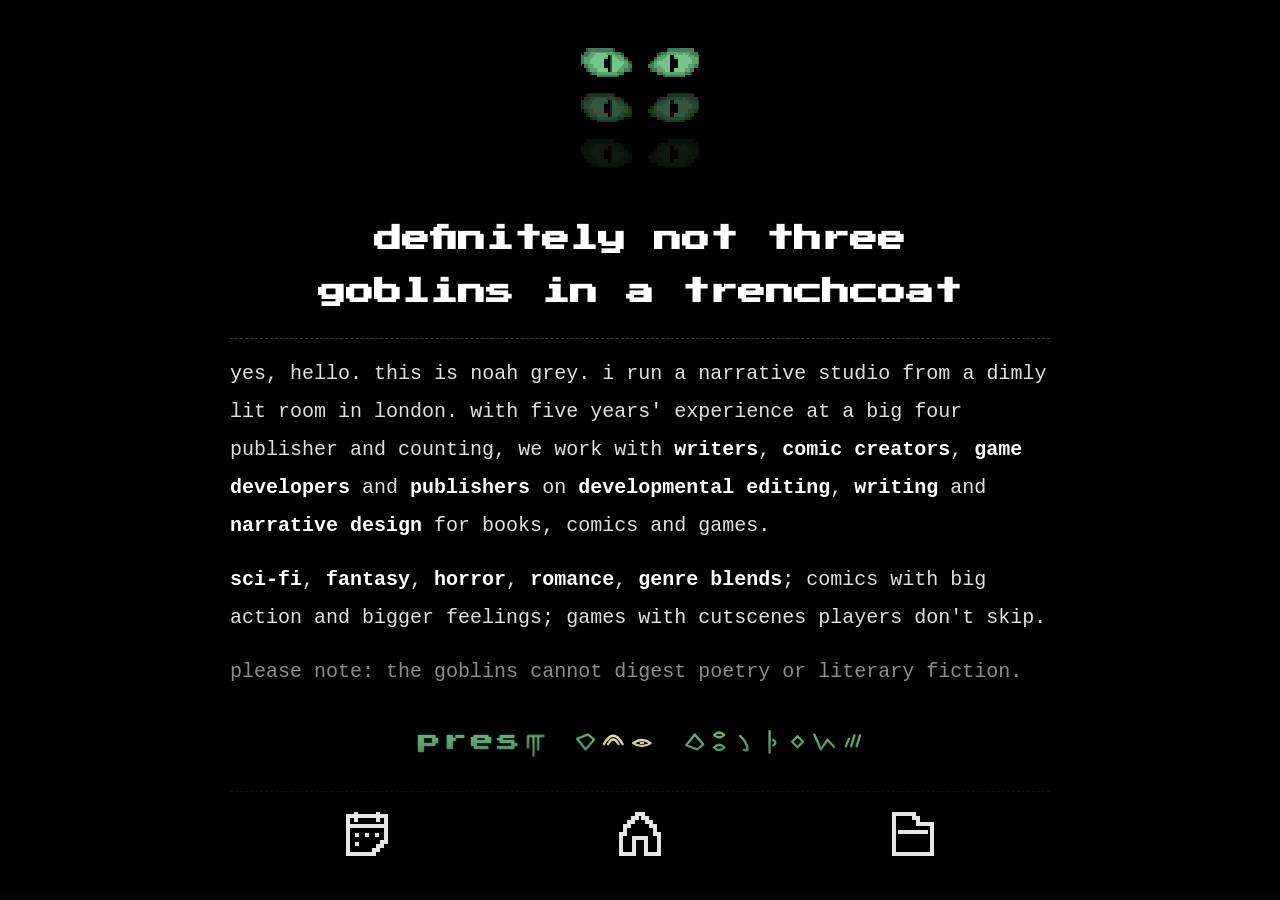
<file: index.html>
<!doctype html>
<html lang="en">

<head>
  <meta charset="utf-8">

  <!-- press for goblins • index.html

     html
       [meta]          meta tags, og tags, seo, robots
       [fonts]         @font-face for press start 2P pixel font

     css
       [colours]       design tokens - green, text opacities
       [reset]         box-sizing, body defaults, selection colour
       [crt]           the slow scanline sweep effect
       [eyes-css]      pixel eye logo positioning + open/droop/blink
       [layout]        page/stage/screen structure + fade masks
       [hero-css]      title, body text, we→i correction, cta button
       [terminal-css]  chat flow - lines, options, inputs, rewind fx
       [receipt-css]   submission summary grid + footer
       [a11y]          reduced motion overrides

     html body
       [crt-html]      the crt sweep div
       [eyes-html]     three rows of pixel eye pairs (p1, p2, p3)
       [hero-html]     title + intro copy + "press for goblins" cta
       [terminal-html] the chat container (content is js-generated)
       [receipt-html]  submission receipt (content is js-generated)

     javascript
       [config]        tweakable settings - droop, accent, crt, etc
       [screens]       screen switching (hero → terminal → receipt)
       [eye-anim]      eye open sequence + blink + droop personalities
       [i-to-we]       the "i" → "we" strikethrough correction animation
       [cta-js]        what happens when you click "press for goblins"
       [reactions]     goblin reply text for each answer
       [timing]        typing speed, gaps between messages
       [typewriter]    the character-by-character typing engine
       [rewind-icon]   the rewind svg icon builder
       [chat-ui]       addLine, addBlank, showOptions, showTextInput
       [rewind]        click-to-rewind: vcr flash + staggered removal
       [steps]         the 11-step chat flow (questions + branching)
       [submit]        form submission to api/receipt
       [keyboard]      spacebar animation skip + number key navigation
       [receipt-js]    builds the receipt grid from answers

    fyi
     * change the goblin green: edit the accent in shared/insignia.mjs
     * change what the goblins say: search [reactions] → edit the text arrays
     * change the chat questions: search [steps] → each case is one step
     * change typing speed: search [timing] → MSG_GAP, STEP_GAP
     * change eye droop personality: search [config] → droop:'awakened'|'lazy'|'alert'
     * change eye animation timing: search [eye-anim] → the setTimeout delays
     * switch mock/live submission: search [config] → submitMode:'mock'|'live'
     * change the cta text: search [hero-html] → edit the button text
     * change the receipt copy: search [receipt-html] → edit the heading text
     * change terms/pricing: search [steps] case 11 → typeMessages array and options
     * change the hero intro: search [hero-html] → the <p> tags (copy is locked)

-->

  <!-- [metadata] what we tell the humans about us. just enough to be findable. -->
  <meta name="viewport"
    content="width=device-width,initial-scale=1,interactive-widget=resizes-content,viewport-fit=cover">
  <!-- *this makes pfg usable on the glowing rectangles humans are always staring at. it stops the typing apparatus from pushing everything upwards as well. -->
  <title>press for goblins</title>
  <meta name="description"
    content="A narrative studio for writers, comic creators, game developers, publishers and the occasional unknown entity.">
  <!-- og tags - what humans see when they paste the link into their group chats. we have opinions about this. -->
  <meta property="og:title" content="press for goblins®">
  <meta property="og:description"
    content="A narrative studio for writers, comic creators, game developers, publishers and the occasional unknown entity.">
  <meta property="og:site_name" content="press for goblins®">
  <meta property="og:url" content="https://pressforgoblins.com">
  <meta property="og:type" content="website">
  <meta property="og:image" content="https://pressforgoblins.com/assets/images/preview.png">
  <meta name="twitter:card" content="summary_large_image">
  <meta name="twitter:title" content="press for goblins®">
  <meta name="twitter:description"
    content="A narrative studio for writers, comic creators, game developers, publishers and the occasional unknown entity.">
  <!-- robots - the goblins are ready to be found. -->
  <meta name="robots" content="index,follow">
  <!-- theme-color - this makes the address bar match the void. -->
  <meta name="theme-color" content="#000000">
  <!-- [dark-mode-lock] the site is already dark.
       if an extension tries to 'help', it turns the eyes into a discoloured mess.
       this lock stops that. -->
  <meta name="color-scheme" content="dark">
  <meta name="darkreader-lock">
  <!-- canonical - there is one address. this one. the search engines are informed accordingly. -->
  <link rel="canonical" href="https://pressforgoblins.com">
  <script type="application/ld+json">
    {
      "@context": "https://schema.org",
      "@graph": [
        {
          "@type": "Organization",
          "@id": "https://pressforgoblins.com/#organization",
          "url": "https://pressforgoblins.com/",
          "name": "press for goblins®",
          "alternateName": "press for goblins",
          "description": "A narrative studio for writers, comic creators, game developers, publishers and the occasional unknown entity.",
          "logo": {
            "@type": "ImageObject",
            "url": "https://pressforgoblins.com/assets/icons/favicon.png",
            "width": 512,
            "height": 512
          }
        },
        {
          "@type": "WebSite",
          "@id": "https://pressforgoblins.com/#website",
          "url": "https://pressforgoblins.com/",
          "name": "press for goblins®",
          "alternateName": "press for goblins",
          "description": "A narrative studio for writers, comic creators, game developers, publishers and the occasional unknown entity.",
          "publisher": {
            "@id": "https://pressforgoblins.com/#organization"
          }
        }
      ]
    }
  </script>
  <!-- [csp] static-document counterpart to the production response header.
       unsafe-inline is required because the monolith is an approved architecture.
       data: is needed for the eye SVGs. -->
  <meta http-equiv="Content-Security-Policy"
    content="default-src 'self'; script-src 'self' 'unsafe-inline'; style-src 'self' 'unsafe-inline'; img-src 'self' data:; connect-src 'self'; base-uri 'none'; form-action 'self';">
  <!-- [fonts] we've made sure these are loaded before the page wakes up so the title isn't invisible while the font catches up. -->
  <link rel="preload" href="fonts/PressStart2P-Regular.woff2" as="font" type="font/woff2" crossorigin>
<!-- [icons] the tiny goblin face that lives in your tab. it's the one that appears when humans save the site to their home screens as well. -->
  <!-- High-contrast PNG remains legible on the light search-result favicon ground. -->
  <link rel="icon" type="image/png" href="assets/icons/favicon.png?v=13">
  <link rel="shortcut icon" href="assets/icons/favicon.png?v=13">
  <link rel="apple-touch-icon" href="assets/icons/shortcut.png?v=12">

  <!-- [fonts] pixel font loads via @font-face below -->

  <!-- begin insignia - synced from insignia.js @ 88605cd0 -->
<style>
  /* [insignia] single source of truth - edit shared/insignia.mjs, not here */
  :root {
    --green: #74c58d;
    --site-url: "https://pressforgoblins.com";
    --font-body: 'Courier New', Courier, monospace;
    --font-display: 'Special Elite', 'Courier New', Courier, monospace;
  }
</style>
<!-- end insignia -->

  <style>
    /* [fonts] hosted locally; no external dependencies. titles and buttons = PressStart2P. courier new = everything else. */
    @font-face {
      font-family: 'Press Start 2P';
      src: url('fonts/PressStart2P-Regular.woff2') format('woff2'),
        url('fonts/PressStart2P-Regular.woff') format('woff');
      font-weight: normal;
      font-style: normal;
      font-display: swap;
      /* shows a fallback while the pixel font arrives. momentary. */
    }

    @font-face {
      font-family: 'Special Elite';
      src: url('fonts/SpecialElite-Regular.woff2') format('woff2');
      font-weight: normal;
      font-style: normal;
      font-display: swap;
    }

    /* [colours] goblin green for ctas, interactive elements and annotations. the text variables are white - just at different opacities. */
    :root {
      --green: #74c58d;
      /* the one and only goblin green. change this and everything on pfg changes with it. */
      --text-primary: rgba(255, 255, 255, 0.88);
      /* main body text - almost white */
      --text-secondary: rgba(255, 255, 255, 0.55);
      /* secondary text. quieter. */
      --text-muted: rgba(255, 255, 255, 0.35);
      /* barely there. for labels and things that should be subtle. */
      --text-ghost: rgba(255, 255, 255, 0.14);
      /* almost invisible. kept in reserve. */

      /* [goblin pencil] one source of truth for every handwritten annotation. */
      --goblin-pencil-green: var(--green);
      --goblin-pencil-width: 1.25px;

      /* [design system] global sources of truth for structure, inputs and backgrounds */
      --bg-void: #000;
      --bg-void-light: #0d0d0d;
      --bg-selection: #444444;
      --text-selection: #ffffff;
      --input-bg: rgba(255, 255, 255, 0.14);
      --input-bg-focus: rgba(255, 255, 255, 0.20);
      --input-radius: 0px;
      --input-color: var(--text-primary);

      /* [layout system] 4px sub-grid, 8px primary rhythm.
         shared structural tokens own the principal views; viewport tokens adjust parameters only. */
      --sp-1: 4px;
      --sp-2: 8px;
      --sp-3: 12px;
      --sp-4: 16px;
      --sp-5: 20px;
      --sp-6: 24px;
      --sp-8: 32px;
      --sp-10: 40px;
      --sp-12: 48px;
      --sp-16: 64px;
      --sp-20: 80px;
      --sp-24: 96px;
      --sp-32: 128px;
      --content-width: 820px;
      --reading-size: 20px;
      --metadata-size: calc(var(--reading-size) - 2px);
      --reading-leading: 1.9;
      --principal-title-height: 112px;
      --principal-divider-gap: var(--sp-4);
      --mobile-space-compact: var(--sp-2);
      --mobile-space-group: var(--sp-4);
      --mobile-space-section: var(--sp-6);
      --mobile-page-gutter: var(--sp-4);
    }

    /* [approved visual exception] no pointer cursor is intentional across the
       public site. interaction is communicated through authored state, motion
       and focus rather than the browser's hand cursor. */
    *, *::before, *::after {
      cursor: default !important;
    }

    /* [reset] this stops your browser's opinions from messing with our lovingly crafted void aesthetic. */
    * {
      box-sizing: border-box;
      margin: 0;
      padding: 0
    }

    /* screen-reader-only: invisible on screen, readable by assistive tech. accessibility is important to us goblins. */
    .sr-only {
      position: absolute;
      width: 1px;
      height: 1px;
      padding: 0;
      margin: -1px;
      overflow: hidden;
      clip: rect(0, 0, 0, 0);
      white-space: nowrap;
      border: 0;
    }

    html,
    body {
      height: 100dvh;
      background: #000;
      /* the void. */
      color: var(--text-primary);
      font-family: "Courier New", ui-monospace, monospace;
      /* the font for all body text. we quite like courier new. but you knew that. */
      overflow: hidden;
      /* the page container doesn't scroll. */
      -webkit-font-smoothing: antialiased;
      /* apple devices get antialiased text. they can tell the difference. */
    }

    html {
      font-size: 20px;
    }

    /* the mobile version is not the desktop version made smaller. it has standards. */
    @media (max-width: 600px) {
      :root {
        --principal-title-height: 124px;
        --principal-divider-gap: var(--mobile-space-group);
      }

      html {
        font-size: 20px;
      }

      html,
      body,
      .page {
        height: var(--mobile-viewport-height, 100dvh);
      }

      .page {
        bottom: auto;
      }
    }

    body {
      line-height: 1.8;
    }

    /* base font size + generous line height */
    /* strip default styles from interactive elements */
    button {
      background: none;
      color: inherit;
      font: inherit;
      cursor: pointer;
      padding: 0;
      letter-spacing: inherit;
      border: 0;
    }

    input,
    textarea {
      background: none;
      color: inherit;
      font: inherit;
      width: 100%;
      border: 0;
    }

    input:focus:not(:focus-visible),
    textarea:focus:not(:focus-visible),
    button:focus:not(:focus-visible) {
      outline: none;
    }

    /* [accessibility exception] the keyboard focus outline is a functional
       exception to void law. it appears only for keyboard-style focus. */
    :where(a, button, input, textarea, [tabindex]):focus-visible {
      outline: 2px solid var(--green);
      outline-offset: 4px;
    }

    /* text selection. dark grey, white text. no glows. */
    ::selection {
      background: #444444 !important;
      color: #ffffff !important;
    }

    ::-moz-selection {
      background: #444444 !important;
      color: #ffffff !important;
    }

    ::-webkit-selection {
      background: #444444 !important;
      color: #ffffff !important;
    }

    a {
      color: inherit;
      text-decoration: none;
    }


    /* ═══════════════════════════════════════════════════════
   [crt] one neutral sync-roll bloom rises from the bottom of the tube to the top.
   it begins with the first paint (before the eyes) and completes a pass in 25 seconds.
   to disable it, use crt:false in [config].
   ═══════════════════════════════════════════════════════ */
    .crt {
      position: fixed;
      inset: 0;
      pointer-events: none;
      z-index: 203;
      overflow: hidden;
      /* normal source-over compositing keeps the phosphor neutral instead of borrowing goblin green */
    }

    .crt::before {
      content: "";
      position: absolute;
      left: 0;
      width: 100%;
      pointer-events: none;
      opacity: 1;
      transform: translate3d(0, 0, 0);
      animation: crtSweep 25s linear infinite;
      will-change: transform;
    }

    /* one broad neutral bloom with no hard core. ordinary source-over paint means
       the beam never filters, blends with, or removes colour from content beneath. */
    .crt::before {
      top: auto;
      bottom: -36px;
      height: 72px;
      background: linear-gradient(to bottom,
          rgba(255, 255, 255, 0) 0%,
          rgba(255, 255, 255, 0.003) 20%,
          rgba(255, 255, 255, 0.009) 36%,
          rgba(255, 255, 255, 0.020) 50%,
          rgba(255, 255, 255, 0.009) 64%,
          rgba(255, 255, 255, 0.003) 80%,
          rgba(255, 255, 255, 0) 100%);
    }

    @keyframes crtSweep {
      0% {
        transform: translate3d(0, 0, 0);
      }

      100% {
        transform: translate3d(0, calc(0px - var(--mobile-viewport-height, 100dvh) - 72px), 0);
      }
    }

    @media (prefers-reduced-motion: reduce) {
      .crt::before {
        animation: none;
        display: none;
      }
    }

    /* config said no crt. the div disappears. */
    body.crt-off .crt {
      display: none;
    }


    /* ═══════════════════════════════════════════════════════
   [eyes-css] three rows of eyes. they open up in sequence. p3 is sleepy.
   the clip-path starts squished to a line, which is how they open.

   to change eye size:
     mobile: edit width:78px below
     desktop: edit width:104px in the @media block
   to change eye position from top:
     mobile: edit top:64px below
     desktop: edit top:56px in the @media block
   to change gap between eye rows:
     mobile: edit gap:2px below
     desktop: edit gap:3px in the @media block
   ═══════════════════════════════════════════════════════ */
    .eyes {
      position: fixed;
      top: 32px;
      /* *how far from the ceiling on small screens */
      left: 50%;
      transform: translateX(-50%);
      /* keeps them centred regardless of what the humans are using */
      display: flex;
      flex-direction: column;
      gap: 16px;
      /* *vertical gap between the three rows. must match the card spacing or it looks wrong. */
      z-index: 202;
      /* above blocker (200) and shadow (201). layer order: blocker < shadow < eyes. */
      image-rendering: pixelated;
      /* this stops the browser from blurring the pixel art. it is pixel art. it is supposed to be crunchy. */
      image-rendering: crisp-edges;
      /* fallback for older browsers. different name, same cronch. */
      pointer-events: auto;
      cursor: pointer;
      align-items: center;
      transition: transform 0.3s ease, opacity 0.3s ease;
    }

    @media (min-width:601px) {
      .eyes {
        top: 48px;
      }

      /* *how far from the ceiling on desktop */
    }

    @media (max-width:600px) {
      body.terminal-active .eyes {
        transform: translateX(-50%) translateY(calc(-1 * var(--terminal-eye-scroll, 0px)));
        transition: none;
      }

      .eyes.hidden-mobile {
        transform: translateX(-50%) translateY(-160px);
        opacity: 0;
      }

      .eyes-blocker {
        transition: transform 0.3s ease, opacity 0.3s ease;
      }

      .eyes-blocker.hidden-mobile {
        transform: translateY(-115px);
        opacity: 0;
      }

      .eyes-shadow {
        transition: transform 0.3s ease, opacity 0.3s ease;
      }

      .eyes-shadow.hidden-mobile {
        transform: translateY(-120px);
        opacity: 0;
      }
    }

    /* short viewport: hide eyes + their supporting layers + collapse the stage top dead zone.
       uses body.short-viewport (set by JS) instead of @media (max-height) because safari
       desktop reports screen height not window height in CSS media queries. */
    body.short-viewport .eyes,
    body.short-viewport .eyes-blocker,
    body.short-viewport .eyes-shadow {
      display: none;
    }

    body.short-viewport .screen {
      padding-top: 24px;
    }

    body.short-viewport .stage {
      mask-image: linear-gradient(to bottom,
          #000 0px,
          #000 calc(100% - 180px),
          rgba(0, 0, 0, 0.85) calc(100% - 155px),
          rgba(0, 0, 0, 0.55) calc(100% - 130px),
          rgba(0, 0, 0, 0.28) calc(100% - 110px),
          rgba(0, 0, 0, 0.14) calc(100% - 93px),
          rgba(0, 0, 0, 0.06) calc(100% - 78px),
          rgba(0, 0, 0, 0.02) calc(100% - 65px),
          transparent calc(100% - 55px));
      -webkit-mask-image: linear-gradient(to bottom, #000 0px, #000 calc(100% - 180px), rgba(0, 0, 0, 0.85) calc(100% - 155px), rgba(0, 0, 0, 0.55) calc(100% - 130px), rgba(0, 0, 0, 0.28) calc(100% - 110px), rgba(0, 0, 0, 0.14) calc(100% - 93px), rgba(0, 0, 0, 0.06) calc(100% - 78px), rgba(0, 0, 0, 0.02) calc(100% - 65px), transparent calc(100% - 55px));
    }

    /* compact landscape: wide + short (phone rotated, gaming handhelds, folded cover screens).
       eyes animate in first, then retract smoothly upward. content collapses into view.
       uses transform+opacity instead of display:none so the retraction is animated.
       JS adds this class after the eye sequence completes (~5.3s on first load, immediately on resize). */
    body.compact-landscape .eyes {
      transition: transform 0.6s cubic-bezier(0.4, 0, 0.2, 1), opacity 0.5s ease;
      transform: translateX(-50%) translateY(-180px);
      opacity: 0;
      pointer-events: none;
    }

    body.compact-landscape .eyes-blocker {
      transition: opacity 0.5s ease;
      opacity: 0;
    }

    body.compact-landscape .eyes-shadow {
      transition: opacity 0.5s ease;
      opacity: 0;
    }

    body.compact-landscape .screen {
      padding-top: 24px;
      transition: padding-top 0.5s ease;
    }

    body.compact-landscape .terminal {
      padding-top: 80px;
      padding-bottom: 100px;
      transition: padding-top 0.5s ease, padding-bottom 0.5s ease;
    }

    body.compact-landscape .stage {
      mask-image: linear-gradient(to bottom,
          #000 0px,
          #000 calc(100% - 180px),
          rgba(0, 0, 0, 0.85) calc(100% - 155px),
          rgba(0, 0, 0, 0.55) calc(100% - 130px),
          rgba(0, 0, 0, 0.28) calc(100% - 110px),
          rgba(0, 0, 0, 0.14) calc(100% - 93px),
          rgba(0, 0, 0, 0.06) calc(100% - 78px),
          rgba(0, 0, 0, 0.02) calc(100% - 65px),
          transparent calc(100% - 55px));
      -webkit-mask-image: linear-gradient(to bottom, #000 0px, #000 calc(100% - 180px), rgba(0, 0, 0, 0.85) calc(100% - 155px), rgba(0, 0, 0, 0.55) calc(100% - 130px), rgba(0, 0, 0, 0.28) calc(100% - 110px), rgba(0, 0, 0, 0.14) calc(100% - 93px), rgba(0, 0, 0, 0.06) calc(100% - 78px), rgba(0, 0, 0, 0.02) calc(100% - 65px), transparent calc(100% - 55px));
    }

    /* compact-landscape: tighter body text to save vertical space on short screens.
       line-height reduced from 2→1.7, max-width clamped so text doesn't sprawl on 800px-wide short screens. */
    body.compact-landscape .hero p {
      line-height: 1.7;
      font-size: clamp(0.85rem, 1.4svh, 1rem);
    }

    body.compact-landscape .hero .body {
      max-width: min(820px, 90vw);
    }

    /* compact-landscape: shrink nav shadow so it doesn't eat as much content at the bottom */
    body.compact-landscape .nav-shadow {
      height: 60px;
    }

    /* compact-landscape: nav auto-hides when idle (JS adds .cl-hidden); slides back in on scroll/touch */
    body.compact-landscape .footer-nav.cl-hidden {
      transform: translateX(-50%) translateY(75px);
      opacity: 0;
      pointer-events: none;
    }

    .eyes svg {
      display: block;
      width: 102px;
      /* *eye width on mobile (~15% smaller) */
      height: auto;
      /* maintains aspect ratio */
    }

    @media (min-width:601px) {
      .eyes {
        gap: 16px;
      }

      /* *gap between rows on desktop */
      .eyes svg {
        width: 119px;
      }

      /* *eye width on desktop (~15% smaller) */
    }

    /* [eyes-blocker] pure black bar behind the eyes. sits above .stage content (z-index:49),
       below the eyes (z-index:50). occludes any content that would otherwise bleed through
       the eye zone. pointer-events:none so it doesn't intercept clicks. */
    .eyes-blocker {
      position: fixed;
      top: 0;
      left: 0;
      width: 100%;
      height: 144px;
      background: #000;
      z-index: 200;
      pointer-events: none;
    }

    @media (min-width:601px) {
      .eyes-blocker {
        height: 168px;
      }
    }

    /* opacity per row - p1 brightest, p3 most faded */
    .eye-pair.p1 {
      opacity: 1;
    }

    .eye-pair.p2 {
      opacity: 0.44;
    }

    .eye-pair.p3 {
      opacity: 0.13;
    }

    /* eyes start closed - clip-path squishes them to an invisible line.
   -webkit-clip-path needed for safari animation support. */
    .eye-pair {
      clip-path: inset(50% 0 50% 0);
      -webkit-clip-path: inset(50% 0 50% 0);
      transform-origin: center;
    }

    /* once open, clip-path is removed so the full eye shows */
    .eye-pair.open-locked {
      clip-path: inset(0 0 0 0);
      -webkit-clip-path: inset(0 0 0 0);
    }

    /* p1 and p2 answer the page immediately. the same calm timing is used at
       every viewport so desktop never feels like a slower, separate build. */
    .eye-pair.p1.open {
      -webkit-animation: pairOpen .42s cubic-bezier(.22, .8, .3, 1) forwards;
      animation: pairOpen .42s cubic-bezier(.22, .8, .3, 1) forwards;
    }

    .eye-pair.p2.open {
      -webkit-animation: pairOpen .42s cubic-bezier(.22, .8, .3, 1) forwards;
      animation: pairOpen .42s cubic-bezier(.22, .8, .3, 1) forwards;
    }

    @-webkit-keyframes pairOpen {
      0% {
        -webkit-clip-path: inset(50% 0 50% 0);
        clip-path: inset(50% 0 50% 0);
      }

      100% {
        -webkit-clip-path: inset(0 0 0 0);
        clip-path: inset(0 0 0 0);
      }
    }

    @keyframes pairOpen {
      0% {
        -webkit-clip-path: inset(50% 0 50% 0);
        clip-path: inset(50% 0 50% 0);
      }

      100% {
        -webkit-clip-path: inset(0 0 0 0);
        clip-path: inset(0 0 0 0);
      }
    }

    /* p3 droop - opens cleanly, lazily droops to ~27%, then eases back open */
    .eye-pair.p3.open {
      -webkit-animation: openBot 1s linear forwards;
      animation: openBot 1s linear forwards;
    }

    @-webkit-keyframes openBot {
      0% {
        -webkit-clip-path: inset(50% 0 50% 0);
        clip-path: inset(50% 0 50% 0);
        animation-timing-function: ease-out;
      }

      40% {
        -webkit-clip-path: inset(5% 0 5% 0);
        clip-path: inset(5% 0 5% 0);
        animation-timing-function: ease-out;
      }

      60% {
        -webkit-clip-path: inset(27% 0 27% 0);
        clip-path: inset(27% 0 27% 0);
        animation-timing-function: ease-out;
      }

      100% {
        -webkit-clip-path: inset(0 0 0 0);
        clip-path: inset(0 0 0 0);
      }
    }

    @keyframes openBot {
      0% {
        -webkit-clip-path: inset(50% 0 50% 0);
        clip-path: inset(50% 0 50% 0);
        animation-timing-function: ease-out;
      }

      40% {
        -webkit-clip-path: inset(5% 0 5% 0);
        clip-path: inset(5% 0 5% 0);
        animation-timing-function: ease-out;
      }

      60% {
        -webkit-clip-path: inset(27% 0 27% 0);
        clip-path: inset(27% 0 27% 0);
        animation-timing-function: ease-out;
      }

      100% {
        -webkit-clip-path: inset(0 0 0 0);
        clip-path: inset(0 0 0 0);
      }
    }

    /* blink - quick close-and-open, used when you click the CTA */
    .eye-pair.blink {
      -webkit-animation: blink .22s ease-in-out !important;
      animation: blink .22s ease-in-out !important;
    }

    @-webkit-keyframes blink {
      0% {
        -webkit-clip-path: inset(0 0 0 0);
        clip-path: inset(0 0 0 0);
      }

      50% {
        -webkit-clip-path: inset(48% 0 48% 0);
        clip-path: inset(48% 0 48% 0);
      }

      100% {
        -webkit-clip-path: inset(0 0 0 0);
        clip-path: inset(0 0 0 0);
      }
    }

    @keyframes blink {
      0% {
        -webkit-clip-path: inset(0 0 0 0);
        clip-path: inset(0 0 0 0);
      }

      50% {
        -webkit-clip-path: inset(48% 0 48% 0);
        clip-path: inset(48% 0 48% 0);
      }

      100% {
        -webkit-clip-path: inset(0 0 0 0);
        clip-path: inset(0 0 0 0);
      }
    }


    /* ═══════════════════════════════════════════════════════
   [layout] the full page is fixed. all screens live inside it, stacked.
   only one is shown at a time. the fade masks at top and bottom mean
   content never hard-starts or hard-ends.

   to change the top mask (where content fades in under the eyes):
     edit the 195px transparent stop + 240px opaque stop below (higher = content starts lower)
   to change the bottom mask (where content fades out):
     edit the calc(100% - 184px) stop below (lower value = fade starts higher up)
   ═══════════════════════════════════════════════════════ */
    .page {
      position: fixed;
      inset: 0;
      display: flex;
      flex-direction: column;
      overflow: hidden;
      opacity: 0;
      transition: opacity 0.2s ease;
      z-index: 1;
    }


    .stage {
      position: relative;
      flex: 1;
      min-height: 0;
      pointer-events: none;
      /* iOS safari: -webkit-mask-image creates a compositing layer that intercepts touch events.
         pointer-events: none on .stage forces touch routing directly to .screen children,
         which re-enable pointer-events via .is-active. without this, about + portfolio
         tabs cannot be scrolled on iOS regardless of content height. */
      /* dual-sided mask: top kill zone (text dies before eyes) + bottom void fade.
         hard transparent zone extends to 195px - text cannot reach the eye area even on scroll.
         #000 fully opaque by 240px. */
      mask-image: linear-gradient(to bottom,
          transparent 0px,
          transparent 155px,
          rgba(0, 0, 0, 0.08) 164px,
          rgba(0, 0, 0, 0.30) 172px,
          rgba(0, 0, 0, 0.60) 180px,
          rgba(0, 0, 0, 0.85) 190px,
          #000 200px,
          #000 calc(100% - 184px),
          rgba(0, 0, 0, 0.85) calc(100% - 160px),
          rgba(0, 0, 0, 0.55) calc(100% - 136px),
          rgba(0, 0, 0, 0.28) calc(100% - 112px),
          rgba(0, 0, 0, 0.14) calc(100% - 96px),
          rgba(0, 0, 0, 0.06) calc(100% - 80px),
          rgba(0, 0, 0, 0.02) calc(100% - 64px),
          transparent calc(100% - 48px));
      -webkit-mask-image: linear-gradient(to bottom, transparent 0px, transparent 155px, rgba(0, 0, 0, 0.08) 164px, rgba(0, 0, 0, 0.30) 172px, rgba(0, 0, 0, 0.60) 180px, rgba(0, 0, 0, 0.85) 190px, #000 200px, #000 calc(100% - 184px), rgba(0, 0, 0, 0.85) calc(100% - 160px), rgba(0, 0, 0, 0.55) calc(100% - 136px), rgba(0, 0, 0, 0.28) calc(100% - 112px), rgba(0, 0, 0, 0.14) calc(100% - 96px), rgba(0, 0, 0, 0.06) calc(100% - 80px), rgba(0, 0, 0, 0.02) calc(100% - 64px), transparent calc(100% - 48px));
    }

    /* mobile mask: the eyes and dock sit in transparent plateaus. text crosses two
       line-height transitions into the void instead of meeting a clipped edge.
       JS measures the visual viewport, actual controls and reading line height. */
    @media (max-width: 600px) {
      .stage {
        --mobile-mist-top-zero: 120px;
        --mobile-mist-top-opaque: 140px;
        --mobile-mist-dock-zero-depth: 72px;
        --mobile-mist-bottom-depth: 136px;
        --mobile-content-inset: 4px;
        mask-image: linear-gradient(to bottom,
            transparent 0px,
            transparent var(--mobile-mist-top-zero),
            rgba(0, 0, 0, 0.55) calc(var(--mobile-mist-top-zero) + 12px),
            rgba(0, 0, 0, 0.85) calc(var(--mobile-mist-top-zero) + 24px),
            #000 var(--mobile-mist-top-opaque),
            #000 calc(100% - var(--mobile-mist-bottom-depth)),
            transparent calc(100% - var(--mobile-mist-dock-zero-depth)),
            transparent 100%);
        -webkit-mask-image: linear-gradient(to bottom,
            transparent 0px,
            transparent var(--mobile-mist-top-zero),
            rgba(0, 0, 0, 0.55) calc(var(--mobile-mist-top-zero) + 12px),
            rgba(0, 0, 0, 0.85) calc(var(--mobile-mist-top-zero) + 24px),
            #000 var(--mobile-mist-top-opaque),
            #000 calc(100% - var(--mobile-mist-bottom-depth)),
            transparent calc(100% - var(--mobile-mist-dock-zero-depth)),
            transparent 100%);
      }
    }


    /* each screen is absolutely positioned to fill the stage.
   opacity:0 + pointer-events:none = invisible and non-interactive by default.
   .is-active makes it visible and interactive.
   fixed padding - no vw scaling. content stays locked regardless of window drag. */
    .screen {
      position: absolute;
      inset: 0;
      display: flex;
      flex-direction: column;
      align-items: center;
      opacity: 0;
      pointer-events: none;
      /* screens switch atomically. the shared header and the void stay still. */
      transition: none;
      padding:
        210px
        /* top - clears eyes + mask full-opacity at 200px, h1 starts safely below */
        48px
        /* left/right - side padding */
        128px;
      /* bottom - cleared from nav mist */
      overflow-y: auto;
      /* allows scrolling within each screen */
      -webkit-overflow-scrolling: touch;
      /* smooth momentum scroll on iOS */
      overscroll-behavior: contain;
      /* prevents scroll from leaking to body */
      scrollbar-width: none;
      /* hides scrollbar on firefox */
    }

    .screen::-webkit-scrollbar {
      display: none;
    }

    @media (max-width: 600px) {
      .screen {
        padding-top: calc(var(--mobile-mist-top-zero, 144px) + var(--mobile-content-inset, 20px));
        padding-left: max(20px, env(safe-area-inset-left));
        padding-right: max(20px, env(safe-area-inset-right));
        padding-bottom: calc(var(--mobile-mist-bottom-depth, 136px) + var(--mobile-content-inset, 20px));
        overflow-x: hidden;
        transition: none;
        /* prevents horizontal scroll from title bleed */
      }

      body.mobile-short-viewport .eyes,
      body.mobile-short-viewport .eyes-blocker,
      body.mobile-short-viewport .eyes-shadow {
        display: none;
      }
    }

    /* ipad mini (601-900px) - extra top clearance so title clears the eye shadow */
    @media (min-width: 601px) and (max-width: 900px) {
      .screen {
        padding-top: 192px;
        padding-left: 32px;
        padding-right: 32px;
        padding-bottom: 104px;
      }

      .principal-title-envelope {
        height: 96px;
      }

      .principal-divider {
        margin-top: 8px;
      }

      #screen-hero .hero {
        gap: 8px;
      }

      #screen-hero .hero .body {
        margin-top: 16px;
      }

      #screen-hero .hero p {
        font-size: 19px;
        line-height: 1.7;
      }

      #screen-hero .hero p + p {
        margin-top: 8px;
      }

      #screen-hero .cta {
        padding-block: 8px;
      }
    }

    @media (min-width: 601px) and (max-width: 900px) and (min-height: 900px) {
      body.home-active #screen-hero {
        overflow-y: hidden;
      }
    }

    /* hides scrollbar on chrome/safari */
    .screen.is-active {
      opacity: 1;
      pointer-events: auto;
      z-index: 1;
      /* ensure active screen wins over sibling screens in DOM stacking order */
    }

    /* makes the active screen visible */

    /* [principal-header] all three principal views share one physical heading and divider.
       the active screen owns the node, so heading, rule and content scroll as one calm unit.
       viewport rules change dimensions only; structure and state remain universal. */
    .principal-header-slot {
      display: block;
      width: 100%;
      flex: 0 0 auto;
    }

    .principal-header {
      position: relative;
      display: block;
      width: 100%;
      z-index: 2;
      pointer-events: none;
    }

    .principal-header[hidden] {
      display: none;
    }

    .principal-header-inner {
      width: 100%;
      max-width: var(--content-width);
      margin: 0 auto;
    }

    .principal-title-envelope {
      height: var(--principal-title-height);
      display: flex;
      align-items: center;
    }

    .principal-title {
      width: 100%;
      margin: 0;
      color: #fff;
      font-family: "Press Start 2P", monospace;
      font-size: var(--home-h1-size, 28px);
      line-height: 1.9;
      text-align: center;
      opacity: 0;
      transition: opacity 0.3s ease;
    }

    .principal-title.is-visible {
      opacity: 1;
    }

    .principal-title[data-variant="home"] {
      transition-duration: 0.42s;
    }

    .principal-title-line {
      display: block;
      white-space: nowrap;
    }

    .principal-title-line:empty {
      display: none;
    }

    .principal-divider {
      /* [approved visual exception] the shared principal divider is part of the
         settled live shell and remains the one structural divider on public views. */
      display: block;
      width: 100%;
      margin-top: var(--principal-divider-gap);
      border: none;
      border-top: 1.5px dashed rgba(255, 255, 255, 0.225);
    }

    @media (max-width: 600px) {
      .principal-title {
        font-size: var(--home-h1-size, var(--reading-size));
        line-height: 1.55;
      }

      .principal-title-envelope {
        align-items: flex-end;
      }

      .principal-title-line {
        white-space: normal;
        text-wrap: balance;
      }

      .hero {
        padding-top: 0;
      }

      .tab-hero {
        padding-top: 20px;
      }
    }


    /* ═══════════════════════════════════════════════════════
   [hero-css] the first thing the humans see. text stays inside 720px so it doesn't sprawl.
   all three goblin eyes open before anything else happens.

   to change how fast the title fades in:
     edit transition:opacity 1.4s and transition-delay:1.6s on .hero .title
   to change how fast the body text fades in:
     edit transition-delay:2.6s on .hero .body
   to change the title font size:
     edit the clamp(0.78rem,2.6vw,1.5rem) - (min, preferred, max)
   ═══════════════════════════════════════════════════════ */
    .hero {
      max-width: 90vw;
      width: 100%;
      display: flex;
      flex-direction: column;
      align-items: center;
      text-align: center;
      gap: 16px;
    }

    @media (max-width: 600px) {
      .hero {
        display: block;
      }

      .hero .contact-rule {
        margin-top: 24px;
        margin-bottom: 0;
      }

      .hero .body {
        margin-top: 24px;
      }

    }
    .hero .contact-rule {
      opacity: 0;
      transition: opacity 0.48s ease;
      transition-delay: 0s;
      width: 100%;
      max-width: var(--content-width);
    }

    .hero.ready .contact-rule {
      opacity: 1;
    }

    .hero .body {
      margin-top: 16px;
      opacity: 0;
      transition: opacity 0.48s ease;
      transition-delay: 0s;
      max-width: var(--content-width);
      text-align: left;
      align-self: center;
    }

    .hero.ready .body {
      opacity: 1;
    }

    /* The home wording arrives as one recovered signal after the eyes open.
       This deliberately reuses the terminal rewind materialisation unchanged. */
    .principal-title.home-intro-glitch,
    .hero .body.home-intro-glitch,
    .hero .cta-wrap.home-intro-glitch {
      animation: rewindIn 260ms steps(5, end) forwards;
      transition: none;
    }

    .hero p {
      font-size: clamp(0.95rem, 1.6svh, 1.1rem);
      /* *body text size - matches form input scale */
      line-height: 2;
      color: var(--text-primary);
    }

    @media (max-width: 600px) {
      .hero p {
        font-size: 16px;
        line-height: 1.9;
      }

      .hero .body {
        text-align: left;
        align-self: flex-start;
      }
    }

    .hero p+p {
      margin-top: 16px;
    }

    /* *gap between paragraphs */
    .hero p.note {
      color: var(--text-secondary);
    }

    /* service highlights - editorial terms + genres. bold white, not green,
       so they read as emphasis rather than interactive affordances. */
    .hero p .service-hl {
      color: #fff;
      font-weight: bold;
    }

    /* the "please note" line is dimmer */

    /* [i-to-we] this keeps the live site's proven inline correction structure:
       the struck subject stays in flow and the handwritten replacement owns reserved space. */
    #subject {
      position: relative;
      display: inline-block;
      white-space: nowrap;
      vertical-align: baseline;
      isolation: isolate;
      z-index: 5;
    }

    /* hide strikethrough - SVG draws it. span instead of s so reader mode doesn't auto-strike. */
    #subject .we-text {
      text-decoration: none;
    }

    #strikethrough-svg {
      position: absolute;
      left: -2px;
      top: 57%;
      transform: translateY(-50%);
      width: calc(100% + 6px);
      height: 8px;
      overflow: visible;
      pointer-events: none;
      z-index: 6;
    }

    #strikethrough-svg path {
      /* stroke-dasharray/offset: the line is "drawn" by animating the offset to 0 */
      stroke-dasharray: 31;
      stroke-dashoffset: 31;
      /* fully hidden until animated. this path deliberately does not use
         vector-effect: non-scaling-stroke: production's 31-unit dash must scale
         with the path so no tail remains visible before the draw. */
    }

    .goblin-pencil-stroke {
      fill: none;
      stroke: var(--goblin-pencil-green, #74c58d);
      stroke-width: var(--goblin-pencil-width, 1.25px);
      stroke-linecap: round;
      stroke-linejoin: round;
      vector-effect: non-scaling-stroke;
      filter: url(#green-pencil-texture);
    }

    #new-subject {
      display: inline-block;
      width: 0;
      opacity: 1;
      overflow: visible;
      line-height: 0;
      margin-left: 0;
      margin-right: 0;
      vertical-align: -.05em;
      z-index: 7;
    }

    #new-subject svg {
      display: block;
      width: 32px;
      max-width: none;
      height: 14px;
      overflow: visible;
      /* optical centre between the pencil's endpoint and the following "run". */
      margin-left: 8px;
    }

    #new-subject.is-line-start svg {
      margin-left: 0;
    }

    /* Match the copied annotation’s 2.8-unit principal stroke at its rendered scale. */
    #strikethrough-svg path,
    #new-subject .we-hand-stroke {
      stroke: var(--green);
      filter: none;
      stroke-width: calc(2.8px * 43 / 56);
    }

    #new-subject .we-hand-stroke {
      stroke-dasharray: 1;
      stroke-dashoffset: 1;
    }

    @media (max-width: 600px) {
      #strikethrough-svg path,
      #new-subject .we-hand-stroke { stroke-width: calc(2.8px * 37 / 56); }
    }

    /* [cta] the press for goblins button functions as a late-stage title card, a cta and a pun. a true triple threat.
   breathes (pulses opacity) on idle.
   to change the breathing speed: edit 3.6s in animation:breathe. */
    .cta-wrap {
      margin-top: 0;
      /* *gap between body and CTA - hero flex gap (16px) */
      display: flex;
      justify-content: center;
      opacity: 0;
      transition: opacity 0.48s ease;
      transition-delay: 0.08s;
    }

    .hero.ready .cta-wrap {
      opacity: 1;
    }

    /* CSS fallback: ensure button is visible + clickable once hero is ready,
       regardless of whether JS flicker/settled fires correctly */
    .hero.ready .cta {
      opacity: 1;
      pointer-events: auto;
      cursor: pointer;
    }

    .hero.ready .cta:disabled {
      pointer-events: none;
      cursor: default;
    }

    .cta {
      font-family: "Press Start 2P", monospace;
      font-size: calc(var(--h1-size, 2.38rem) * 0.9);
      color: var(--green);
      letter-spacing: .04em;
      display: inline-block;
      text-align: center;
      padding: 14px 6px;
      white-space: normal;
      line-height: 1.6;
      position: relative;
    }

    .cta-latin {
      display: inline-block;
      white-space: nowrap;
    }

    .cta-runes {
      position: absolute;
      inset: 0;
      display: flex;
      align-items: center;
      justify-content: center;
      gap: 0;
      font-family: "Press Start 2P", monospace;
      font-size: inherit;
      line-height: inherit;
      opacity: 0;
      pointer-events: none;
    }

    @media (max-width: 600px) {
      .cta-runes {
        font-size: inherit;
      }
    }

    .cta.is-rune-tutorial .cta-latin { opacity: 0; }
    .cta.is-rune-tutorial .cta-runes { opacity: 1; }
    .cta-latin,
    .cta-runes { transition: opacity .12s ease-out; }

    .cta::after {
      content: none;
    }

    @keyframes arrowBounce {

      0%,
      100% {
        transform: translateX(0);
      }

      50% {
        transform: translateX(3px);
      }
    }

    @media (max-width: 600px) {
      .cta-wrap {
        margin-top: var(--mobile-space-group);
        margin-bottom: 0;
        /* bottom clearance comes from .screen padding-bottom - matches portfolio/about */
      }

      .cta {
        /* synced to home h1 via --h1-size CSS var (written by home title fitter) */
        font-size: var(--h1-size, 25px);
        padding: 16px 8px;
      }
    }

    /* violent flicker class for CTA */
    .cta.flicker {
      animation: violentFlicker 0.25s steps(40, end) forwards;
    }

    .cta.settled {
      animation: breathe 3.6s ease-in-out infinite;
      opacity: 1;
      text-shadow: 0 0 1px var(--green), 0 0 3px rgba(84, 202, 125, 0.4);
    }

    @keyframes breathe {

      0%,
      100% {
        opacity: .82;
      }

      50% {
        opacity: 1;
      }
    }

    /* hover: subtle opacity shift */
    .cta:hover {
      opacity: 0.92;
    }

    /* existence glitch - button cuts to invisible for a few frames, then back.
       fired event-driven via animationend, never on a timer. */
    @keyframes btnGlitch {
      0% {
        opacity: 1;
      }

      20% {
        opacity: 0;
      }

      35% {
        opacity: 0;
      }

      50% {
        opacity: 1;
      }

      65% {
        opacity: 0;
      }

      75% {
        opacity: 0;
      }

      90% {
        opacity: 1;
      }

      100% {
        opacity: 1;
      }
    }

    .btn-glitch {
      animation: btnGlitch 0.18s steps(1, end) forwards !important;
    }

    /* post-submit status line - hidden by default, shown after successful submission */
    .submitted-line {
      display: none;
      /* JS sets display:block when hasSubmitted is true */
      margin-top: 18px;
      font-family: "Courier New", ui-monospace, monospace;
      font-size: 0.9rem;
      color: var(--text-secondary);
      letter-spacing: 0.02em;
      text-align: center;
      opacity: 0;
      transition: opacity 0.4s ease;
    }

    .submitted-line.in {
      opacity: 1;
    }

    .submitted-line .receipt-link {
      color: var(--green);
      cursor: pointer;
      background: none;
      border: 0;
      font: inherit;
      font-size: inherit;
      letter-spacing: inherit;
      padding: 0;
    }

    .submitted-line .receipt-link:hover {
      opacity: 0.7;
    }


    /* ═══════════════════════════════════════════════════════
   [terminal-css] the contact interface. goblin messages aligned left, human messages aligned right.
   the '>' marks what we said. clicking a human answer rewinds time. just watch out for the dahaka.
   ═══════════════════════════════════════════════════════ */
    .terminal-screen {
      padding: 0;
      align-items: stretch;
    }

    .terminal {
      max-width: 700px;
      /* *max width of the chat area */
      margin: 0 auto;
      width: 100%;
      height: 100%;
      overflow-y: auto;
      scrollbar-width: none;
      padding:
        clamp(264px, 28svh, 320px)
        /* top - clears eyes + shadow fade zone; increased to push content below shadow */
        32px
        /* sides */
        clamp(184px, 24svh, 224px);
      /* bottom - clears nav mist; generous so active questions never hide in shadow */
    }

    @media (max-width: 600px) {
      .terminal {
        padding:
          calc(var(--mobile-mist-top-opaque, 208px) + var(--mobile-content-inset, 20px))
          max(20px, env(safe-area-inset-right))
          calc(var(--mobile-mist-bottom-depth, 136px) + var(--mobile-content-inset, 20px))
          max(20px, env(safe-area-inset-left));
      }
    }

    .terminal-screen {
      overflow: hidden;
      padding: 0;
    }

    /* flex column so margin-left:auto on .term-user pushes it right along the cross axis.
       width:100% is required - without it the flex container shrinks to content width at
       narrow viewports, leaving no room for auto margin to push .term-user right. */
    #termOut {
      display: flex;
      flex-direction: column;
      width: 100%;
    }

    .terminal::-webkit-scrollbar {
      display: none;
    }

    /* each line of chat text */
    .term-line {
      font-size: clamp(0.95rem, 1.6svh, 1.1rem);
      /* *svh-aware: shrinks on short screens / high zoom */
      line-height: 1.6;
      letter-spacing: 0.02em;
      color: var(--text-primary);
      padding: 1px 0;
      opacity: 0;
      /* hidden until .visible is added */
      white-space: pre-wrap;
      word-break: break-word;
      margin: clamp(2px, 0.4svh, 4px) 0;
      /* *tight - consecutive goblin lines should feel like rapid remarks, not paragraphs */
    }

    .term-line.visible {
      opacity: 1;
    }

    /* reserve a word's final width before its first character appears. the
       browser wraps it once, before typing, instead of moving a half-typed
       word onto the following line. */
    .term-typed-word {
      position: relative;
      display: inline-block;
      vertical-align: baseline;
      white-space: pre;
    }

    .term-typed-reserve {
      visibility: hidden;
      user-select: none;
    }

    .term-typed-visible {
      position: absolute;
      inset: 0 auto auto 0;
      white-space: pre;
    }

    .term-prefix {
      color: var(--green);
      margin-right: .28em;
      opacity: .9;
      display: inline;
    }

    .term-prefix svg {
      width: 0.75em;
      height: 0.75em;
      vertical-align: middle;
      position: relative;
      top: -0.05em;
    }

    /* the green ">". that's us. */
    .term-blank {
      height: .8em;
    }

    @media (max-width: 600px) {
      .term-blank {
        height: .4em;
        /* half-height spacing on mobile */
      }
    }

    /* spacer between chat sections */

    /* user answers - right-aligned, clickable for rewind */
    .term-user {
      color: var(--text-primary);
      cursor: pointer;
      align-self: flex-end;
      /* opt out of flex column stretch - margin-left:auto alone doesn't work when parent stretches children to full width */
      width: fit-content;
      max-width: calc(100% - 28px);
      /* leave room for icon without stealing text width */
      display: flex;
      /* flex so icon and text stay on same baseline */
      flex-direction: row;
      align-items: flex-start;
      /* icon anchors to top of text, not centre - cleaner on multi-line */
      justify-content: flex-end;
      gap: 8px;
      word-break: break-word;
      overflow-wrap: anywhere;
      min-width: 0;
      line-height: 1.4;
    }

    .term-user-text {
      text-align: right;
      word-break: break-word;
      /* break at word boundaries first; break-all only for genuinely unbreakable tokens */
      overflow-wrap: anywhere;
      min-width: 0;
    }

    .term-user:hover {
      opacity: .7;
    }

    /* the rewind icon - appears after the answer locks in, stays visible */
    .term-rewind-icon {
      opacity: 0;
      /* starts hidden; JS animates it in */
      display: inline-block;
      overflow: visible;
      flex-shrink: 0;
      /* never squish icon when text is long */
      color: var(--green);
      transition: opacity 80ms ease, filter 80ms ease;
      transform-origin: center center;
      will-change: transform, opacity;
      margin-top: 0.2em;
      /* optical alignment - sits on the cap-height baseline of the first line */
      align-self: flex-start;
      scale: -1 -1;
      /* flip horizontally + vertically */
    }

    /* once materialised it stays visible and follows its container's hover */
    .term-rewind-icon.materialised {
      opacity: .85;
    }

    /* hover - slight brightness lift + tiny extra anti-clockwise nudge */
    .term-user:hover .term-rewind-icon.materialised {
      opacity: 1;
      filter: brightness(1.25);
      transform: rotate(calc(var(--rot, -200deg) - 10deg));
      transition: opacity 120ms ease, filter 120ms ease, transform 180ms cubic-bezier(0.22, 1, 0.36, 1);
    }

    /* active - instant response, no flash */
    .term-user:active .term-rewind-icon.materialised {
      opacity: 0.9;
      filter: brightness(1.1);
      transition: none;
    }

    /* the three-part materialise animation (JS applies this class once) */
    @keyframes rewindMaterialise {
      from {
        opacity: 0;
        transform: rotate(0deg) scale(0.92);
      }

      to {
        opacity: .75;
        transform: rotate(-195deg) scale(1);
      }
    }

    /* after a step is completed and greyed out */
    .term-step-done {
      opacity: .28;
      transition: opacity .4s ease;
    }

    .term-step-done:hover {
      opacity: .55;
    }

    /* rewind-in - reverse glitch: elements materialise from noise (used on post-submit hero replay + cookie panel) */
    @keyframes rewindIn {
      0% {
        opacity: 0;
        filter: none;
      }

      15% {
        opacity: 0.15;
        filter: hue-rotate(240deg) brightness(2);
      }

      35% {
        opacity: 0.4;
        filter: brightness(1.8);
      }

      55% {
        opacity: 0.65;
        filter: hue-rotate(160deg) brightness(0.5);
      }

      75% {
        opacity: 0.9;
        filter: hue-rotate(80deg) brightness(1.5);
      }

      100% {
        opacity: 1;
        filter: none;
      }
    }

    /* rewind-out - glitch dissolve: fizzle out with colour noise, no skew */
    @keyframes rewindOut {
      0% {
        opacity: 1;
        filter: none;
      }

      15% {
        opacity: 0.9;
        filter: hue-rotate(80deg) brightness(1.5);
      }

      35% {
        opacity: 0.65;
        filter: hue-rotate(160deg) brightness(0.5);
      }

      55% {
        opacity: 0.4;
        filter: brightness(1.8);
      }

      75% {
        opacity: 0.15;
        filter: hue-rotate(240deg) brightness(2);
      }

      100% {
        opacity: 0;
        filter: none;
      }
    }

    .rewind-out {
      animation: rewindOut 260ms steps(5, end) forwards;
      pointer-events: none;
    }

    .rewind-in {
      animation: rewindIn 260ms steps(5, end) forwards;
    }

    /* glitch burst on the terminal container when rewind triggers */
    @keyframes vcrFlash {
      0% {
        filter: none;
      }

      12% {
        filter: hue-rotate(60deg) brightness(1.6) contrast(1.2);
      }

      28% {
        filter: hue-rotate(180deg) brightness(0.7) saturate(3);
      }

      50% {
        filter: hue-rotate(300deg) brightness(1.4);
      }

      72% {
        filter: hue-rotate(120deg) brightness(0.9) contrast(1.1);
      }

      100% {
        filter: none;
      }
    }

    /* simpler rewind style (less dramatic) */
    body.rewind-simple .vcr-active {
      animation: vcrSimple .18s ease forwards;
    }

    @keyframes vcrSimple {
      0% {
        filter: none;
      }

      50% {
        filter: brightness(1.6);
      }

      100% {
        filter: none;
      }
    }

    /* rewind off - no animation at all */
    body.rewind-off .vcr-active {
      animation: none !important;
    }

    body.rewind-off .rewind-out {
      animation: none !important;
      opacity: 0 !important;
    }

    .vcr-active {
      animation: vcrFlash 0.28s steps(5, end) forwards;
    }

    /* option buttons - user's multiple choice answers, right-aligned like chat bubbles.
       block + text-align:right (not flex) - [n] and label are inline content, not boxes.
       flex would split them into separate boxes and break wrapping. */
    .term-options-group {
      display: block;
      max-width: 85%;
      margin-left: auto;
      /* push group to right edge */
      margin-top: clamp(16px, 2.5svh, 28px);
      /* deliberate pause before user choices */
    }

    .term-options-group.collapsed {
      display: none;
    }

    /* hidden after user picks one */
    .term-option {
      cursor: pointer;
      color: rgba(255, 255, 255, 0.6);
      /* dimmed - pending/not yet chosen, like a draft */
      width: 100%;
      opacity: 0;
      transform: translateY(4px);
      transition: color .2s ease;
      line-height: 1.6;
      padding: 1px 0;
      margin: 2px 0;
      display: block;
      /* not flex - whole line including [n] right-aligns as one unit */
      text-align: right;
      white-space: normal;
      word-break: break-word;
      appearance: none;
      background: none;
      border: 0;
      font: inherit;
    }

    .term-option.visible {
      opacity: 1;
      transform: none;
      transition: opacity .35s ease, transform .35s ease;
    }

    @media (hover: hover) {
      .term-option:hover {
        color: #fff;
      }
    }

    .term-option.highlighted {
      color: #fff;
    }

    .term-option-num {
      color: var(--green);
      margin-right: 0.3em;
      white-space: nowrap;
      display: inline-block;
    }

    .term-option-label {
      /* inline - flows naturally after [n] */
    }

    /* text input fields (for name, email, pitch, etc) */
    .term-input-line {
      display: flex;
      align-items: stretch;
      /* hint button fills full field height */
      gap: .5em;
      justify-content: flex-end;
      margin-top: clamp(16px, 2.5svh, 28px);
      /* breathing room above input - matches option group spacing */
    }

    .term-input-field {
      color: var(--input-color);
      font-family: "Courier New", monospace;
      font-size: clamp(0.95rem, 1.6svh, 1.1rem);
      flex: 1;
      padding: 7px 12px;
      text-align: left;
      /* LTR free text begins at the expected left inset on every viewport. */
      caret-color: var(--text-selection);
      min-height: clamp(36px, 5svh, 44px);
      background: var(--input-bg);
      border-radius: var(--input-radius);
      transition: background .3s ease;
    }

    @media (max-width: 600px) {
      .term-input-field {
        font-size: 16px;
        /* 16px minimum prevents iOS safari zoom on focus */
        padding: 9px 12px;
        min-height: 42px;
      }
    }

    .term-input-field:focus,
    .term-input-field:focus-visible {
      background: var(--input-bg-focus);
      outline: none;
    }

    /* subtle highlight when focused */
    .term-input-field::placeholder {
      color: rgba(255, 255, 255, 0.25);
      font-style: normal;
    }

    textarea.term-input-field {
      resize: none;
      min-height: clamp(48px, 7svh, 70px);
      max-height: min(160px, 28svh);
      line-height: 1.4;
    }

    /* send hint - inline beside the input field, same height, right edge */
    .term-input-hint {
      display: flex;
      align-items: center;
      justify-content: center;
      flex-shrink: 0;
      width: 36px;
      color: var(--green);
      opacity: 1;
      cursor: pointer;
      transition: opacity 80ms ease;
      appearance: none;
      background: none;
      border: 0;
      padding: 0;
      font: inherit;
    }

    .term-input-hint:hover {
      opacity: 0.7;
    }

    .term-input-hint svg {
      display: block;
      flex-shrink: 0;
    }

    /* shake animation for invalid input (empty field, bad email) */
    @keyframes fieldShake {

      0%,
      100% {
        transform: translateX(0);
      }

      20% {
        transform: translateX(-5px);
      }

      40% {
        transform: translateX(5px);
      }

      60% {
        transform: translateX(-3px);
      }

      80% {
        transform: translateX(3px);
      }
    }

    .field-shake {
      animation: fieldShake .3s ease-in-out;
    }

    /* the blinking cursor that appears while goblins are "typing" */
    .term-cursor {
      display: inline-block;
      width: 9px;
      height: 1.2em;
      /* *cursor size */
      background: #fff;
      vertical-align: text-bottom;
      margin-left: 1px;
      flex-shrink: 0;
    }

    /* the → submit button at the end of the chat */
    .term-send-wrap {
      display: flex;
      justify-content: center;
      width: 100%;
      margin: 32px 0;
    }

    .term-send-btn {
      font-family: "Press Start 2P", monospace;
      color: var(--green);
      font-size: 1.6rem;
      line-height: 1.6;
      padding: 16px 24px;
      letter-spacing: 0.04em;
      white-space: normal;
      animation: sendBtnIn 0.9s ease-out forwards, breathe 3.6s ease-in-out 0.9s infinite;
      display: inline-block;
      text-align: left;
      position: relative;
    }

    @media (max-width: 600px) {
      .term-send-btn {
        font-size: var(--h1-size, 25px);
        padding: 16px 8px;
      }
    }

    .term-send-btn::after {
      content: none;
    }

    @keyframes sendBtnIn {
      0% {
        opacity: 0;
        transform: translateY(6px);
      }

      60% {
        opacity: 1;
        transform: translateY(-2px);
      }

      100% {
        opacity: 1;
        transform: translateY(0);
      }
    }

    .term-send-btn:hover {
      opacity: .7;
    }

    .term-send-btn:disabled {
      opacity: .45;
      cursor: default;
      animation: none;
    }

    /* the button changes while the request is in flight. animated ellipsis. */
    .term-send-btn.submitting {
      animation: breathe 1.2s ease-in-out infinite;
      cursor: default;
    }

    /* errors stay silent */


    /* ═══════════════════════════════════════════════════════
   [receipt-css] what the human sees after they've finished chatting with the goblins. they get a copy via email as well.
   ═══════════════════════════════════════════════════════ */

    /* glitch-out - full rewind-style signal collapse. same dramatic effect as
       the per-element rewind animation, applied to the whole terminal at once. */
    @keyframes glitchOut {
      0% {
        opacity: 1;
        transform: translateX(0) skewX(0deg);
        filter: none;
      }

      15% {
        opacity: 0.9;
        transform: translateX(-6px) skewX(-2deg);
        filter: hue-rotate(80deg) brightness(1.6);
      }

      35% {
        opacity: 0.65;
        transform: translateX(9px) skewX(2.5deg);
        filter: hue-rotate(160deg) brightness(0.5) saturate(3);
      }

      55% {
        opacity: 0.35;
        transform: translateX(-4px) skewX(-1deg);
        filter: brightness(2);
      }

      75% {
        opacity: 0.1;
        transform: translateX(5px) skewX(1.5deg);
        filter: hue-rotate(240deg) brightness(2.2);
      }

      100% {
        opacity: 0;
        transform: translateX(0) skewX(0deg);
        filter: none;
      }
    }

    .terminal.glitch-out {
      animation: glitchOut 1.1s steps(5, end) forwards;
    }

    .receipt-screen {
      align-items: center;
    }

    .receipt {
      max-width: 760px;
      margin: 0 auto;
      width: 100%;
      height: 100%;
      display: flex;
      flex-direction: column;
      justify-content: flex-start;
      padding-top: 64px;
      padding-bottom: 48px;
    }

    .receipt::-webkit-scrollbar {
      display: none;
    }

    @media (max-width: 600px) {
      .receipt {
        padding-top: clamp(24px, 5vw, 40px);
        padding-bottom: 48px;
        /* extra bottom breathing room on mobile */
      }
    }

    .receipt h1 {
      font-family: "Courier New", monospace;
      font-weight: 400;
      font-size: 1.30rem;
      /* *receipt heading size */
      line-height: 1.6;
      color: var(--text-muted);
      /* narrator voice - not goblin green, not full white */
      margin-bottom: 28px;
      letter-spacing: .01em;
      text-align: center;
      opacity: 0;
      transition: opacity .6s ease .3s;
    }

    .receipt h1.in {
      opacity: 1;
    }

    .receipt h1 .prefix {
      color: var(--text-muted);
      /* prefix matches - this is narrator, not goblin */
      margin-right: .4em;
    }


    /* the answer list - single column, scrollable */
    .receipt-list {
      display: flex;
      flex-direction: column;
      gap: 20px;
      width: 100%;
    }

    /* each answer row */
    .r-cell {
      display: flex;
      flex-direction: column;
      gap: 4px;
      opacity: 0;
      transform: translateY(8px);
    }

    .r-cell.in {
      opacity: 1;
      transform: none;
      transition: opacity .6s ease, transform .6s ease;
    }

    .r-cell .label {
      color: var(--text-secondary);
      font-size: 1.1rem;
      text-transform: lowercase;
    }

    .r-cell .value {
      color: var(--text-primary);
      font-size: 1.1rem;
      line-height: 1.5;
      word-break: break-word;
      overflow-wrap: anywhere;
      /* prevents long emails/urls mid-breaking mid-word */
    }

    /* pitch and message span full width */
    /* footer with "send me a copy" button */
    .r-foot {
      margin-top: 36px;
      display: flex;
      flex-direction: column;
      gap: 16px;
      align-items: center;
      opacity: 0;
      transform: translateY(8px);
      text-align: center;
    }

    .r-foot.in {
      opacity: 1;
      transform: none;
      transition: opacity .6s ease .4s, transform .6s ease .4s;
    }

    .r-foot p {
      color: var(--text-secondary);
      font-size: 1.30rem;
      /* matches receipt h1 */
    }

    /* goblin voice line in receipt footer - green prefix, goblin colour */
    .r-foot .goblin-line {
      color: var(--text-primary);
      font-size: 1.30rem;
    }

    .r-foot .goblin-line .prefix {
      color: var(--green);
      margin-right: .4em;
    }




    /* receipt "query sent" - white title, mirrors the principal-title treatment */
    .receipt-query-header {
      font-family: "Press Start 2P", monospace;
      color: #fff;
      font-size: 1.6rem;
      text-transform: lowercase;
      letter-spacing: 0.04em;
      text-align: center;
      opacity: 0;
      margin-bottom: 16px;
      line-height: 1.4;
      word-break: break-word;
    }

    .receipt-query-header.flicker {
      animation: violentFlicker 0.25s steps(40, end) forwards;
    }

    .receipt-query-header.settled {
      opacity: 1;
    }


    /* receipt goblin typed lines - same as terminal chat style */
    .receipt-goblin-out {
      margin-bottom: 36px;
      width: 100%;
    }

    .receipt-goblin-line {
      font-family: "Courier New", monospace;
      font-size: 1.30rem;
      color: var(--text-primary);
      line-height: 1.6;
      margin: clamp(2px, 0.5svh, 5px) 0;
      display: flex;
      align-items: baseline;
      gap: .4em;
    }

    .receipt-goblin-line .prefix {
      color: var(--green);
      flex-shrink: 0;
    }



    /* ═══════════════════════════════════════════════════════
   [a11y] if the human has asked their device to make things move less, pfg can do that.
   ═══════════════════════════════════════════════════════ */
    @media (prefers-reduced-motion: reduce) {
      * {
        animation: none !important;
        transition: none !important;
      }

      .about-contact-line.ready,
      .about-rune-row.ready,
      .about-address.ready,
      #about-social.ready,
      #ascii-output.settled {
        opacity: 1 !important;
        filter: none !important;
      }

      .page {
        opacity: 1 !important;
      }

      .hero .title,
      .hero .body,
      .hero .cta-wrap {
        opacity: 1;
      }

      .tab-cs,
      .tab-body {
        opacity: 1 !important;
      }

      .pop-label {
        opacity: 1 !important;
      }

      .eye-pair {
        clip-path: inset(0 0 0 0) !important;
        -webkit-clip-path: inset(0 0 0 0) !important;
      }
    }

    /* ═══════════════════════════════════════════════════════
   [footer-nav] always at the bottom ofc. home; about; portfolio.
   active page gets a green dot. nav slides down on mobile scroll.
   ═══════════════════════════════════════════════════════ */
    .footer-nav {
      position: fixed;
      bottom: calc(0.75rem + env(safe-area-inset-bottom));
      left: 50%;
      transform: translateX(-50%);
      width: 100%;
      max-width: 600px;
      display: flex;
      justify-content: space-around;
      padding: 0 2rem;
      z-index: 3;
      transition: transform 0.3s ease, opacity 0.3s ease;
    }

    .footer-nav.hidden {
      transform: translateX(-50%) translateY(75px);
      opacity: 0;
    }

    .footer-nav .nav-item {
      position: relative;
      display: inline-block;
    }

    .footer-nav .nav-btn {
      display: block;
      background: none;
      border: 0;
      padding: 0;
      cursor: default;
      position: relative;
      transition: opacity 0.5s ease-out;
      -webkit-user-select: none;
      user-select: none;
      -webkit-touch-callout: none;
    }

    /* double ghost press - fades to deep ghost on press */
    .footer-nav .nav-btn.pressed {
      opacity: 0.13 !important;
      transition: opacity 0.22s ease !important;
    }

    /* half-return - lighter ghost briefly on release */
    .footer-nav .nav-btn.half-return {
      opacity: 0.38 !important;
      transition: opacity 0.18s ease-out !important;
    }

    /* full return */
    .footer-nav .nav-btn.returning {
      opacity: 1;
      transition: opacity 0.5s ease-out;
    }

    /* ensure touch always hits the button, not the img */
    .footer-nav .nav-btn img {
      pointer-events: none;
    }

    .footer-nav .nav-btn[aria-current="page"] {
      cursor: default;
      pointer-events: none;
    }

    .footer-nav img {
      width: 48px;
      height: 48px;
      display: block;
      opacity: 0.9;
    }


    .footer-nav .active-dot {
      position: absolute;
      width: 5px;
      height: 5px;
      background-image: url('assets/icons/active-dot.svg');
      background-size: contain;
      background-repeat: no-repeat;
      image-rendering: pixelated;
      bottom: -0.375rem;
      /* equal breathing room either side of dot */
      left: 50%;
      transform: translateX(-50%);
      opacity: 0;
    }

    .active-dot.flicker {
      animation: violentFlicker 0.25s steps(40, end) forwards;
    }

    .active-dot.settled {
      opacity: 1;
    }

    .nav-shadow {
      position: fixed;
      bottom: 0;
      left: 0;
      width: 100%;
      height: 150px;
      background: linear-gradient(to bottom, transparent, rgba(13, 13, 13, 0.95) 60%, #0d0d0d);
      z-index: 2;
      pointer-events: none;
      transition: opacity 0.3s ease;
    }



    /* top shadow - solid over eyes, fades out before text begins */
    .eyes-shadow {
      position: fixed;
      top: 0;
      left: 0;
      width: 100%;
      height: 160px;
      /* tight to eye zone - fades out well above h1 */
      background: linear-gradient(to bottom, #000 0%, #000 50%, rgba(0, 0, 0, 0.4) 72%, transparent 100%);
      z-index: 201;
      pointer-events: none;
    }

    @media (min-width:601px) {
      .eyes-shadow {
        height: 184px;
      }
    }

    @media (max-width: 600px) {
      .footer-nav img {
        width: 48px;
        height: 48px;
      }

      .footer-nav {
        bottom: calc(16px + env(safe-area-inset-bottom));
        padding: 0 max(20px, env(safe-area-inset-right)) 0 max(20px, env(safe-area-inset-left));
      }

      .footer-nav .nav-btn {
        min-width: 48px;
        min-height: 48px;
        touch-action: manipulation;
      }

      .nav-shadow {
        height: 80px;
        /* shorter on mobile so the final option remains visible */
        background: linear-gradient(to bottom, transparent, rgba(0, 0, 0, 0.95) 60%, #000);
      }

    }

    @media (min-width: 601px) {
      .footer-nav {
        max-width: 900px;
        bottom: calc(1.6875rem + env(safe-area-inset-bottom));
      }

      .footer-nav img {
        width: 64px;
        height: 64px;
      }

      .footer-nav .active-dot {
        width: 7px;
        height: 7px;
        bottom: -0.75rem;
      }

      .nav-shadow {
        height: 100px;
        background: linear-gradient(to bottom, transparent, rgba(0, 0, 0, 0.95) 60%, #000);
      }
    }

    /* ═══════════════════════════════════════════════════════
   [about-css] about screen: title + body text fade-in
   [portfolio-css] portfolio screen: title + body text fade-in + contact line
   ═══════════════════════════════════════════════════════ */

    /* about / portfolio hero wrapper - unified positioning & reduced scale */
    #screen-about,
    #screen-portfolio {
      justify-content: flex-start;
      /* aligns to the top to match hero/terminal screens */
      align-items: center;
      /* restore horizontal centering */
      /* inherits global .screen padding for perfect title alignment */
    }

    #screen-portfolio {
      overflow-x: hidden;
      overflow-y: hidden;
      overscroll-behavior: none;
    }

    .tab-hero {
      max-width: 90vw;
      width: 100%;
      display: flex;
      flex-direction: column;
      align-items: center;
      text-align: center;
      gap: 0;
    }

    /* coming soon on about + portfolio tabs - same font/size as .cta, flickers in then breathes */
    .tab-cs {
      font-family: "Press Start 2P", monospace;
      font-size: 1.25rem;
      color: var(--text-secondary);
      letter-spacing: .04em;
      text-align: center;
      line-height: 1.6;
      opacity: 0;
      margin: 0;
    }

    .tab-cs.flicker {
      animation: violentFlicker 0.25s steps(40, end) forwards;
    }

    .tab-cs.settled {
      opacity: 1;
    }

    @media (max-width: 600px) {
      .tab-cs {
        font-size: clamp(0.875rem, 3.8vw, 1.125rem);
      }
    }

    /* tab body - about + portfolio secondary text block. mirrors .hero .body fade-in. */
    .tab-body {
      opacity: 0;
      transition: opacity 0.3s ease;
      transition-delay: 0.2s;
      max-width: 72ch;
      text-align: center;
      font-family: "Courier New", monospace;
      font-size: clamp(0.95rem, 1.6svh, 1.1rem);
      line-height: 2;
      color: var(--text-primary);
    }

    .tab-body.ready {
      opacity: 1;
    }

    .tab-body p+p {
      margin-top: var(--paragraph-gap, 28px);
    }

    .tab-body a {
      color: var(--green);
    }

    .tab-body a:hover {
      opacity: 0.75;
    }

    .pfg-tm {
      font-size: 0.64em;
      /* registered mark: 25% larger than the former 0.51em treatment */
      line-height: 0;
      vertical-align: super;
      letter-spacing: 0;
      font-family: inherit;
    }

    .about-address {
      font-family: "Courier New", monospace;
      font-size: clamp(0.875rem, 1.4svh, 1rem);
      line-height: 1.8;
      color: rgba(255, 255, 255, 0.65);
      text-align: center;
      margin: 0;
      opacity: 0;
      transition: opacity 0.3s ease;
    }

    .about-address.ready {
      animation: rewindIn 0.55s steps(5, end) forwards;
    }

    #screen-about .about-intro-glitch {
      animation: rewindIn 0.55s steps(5, end) forwards;
    }

    #screen-about:not(.about-introduced) .principal-header {
      opacity: 0;
    }

    .about-address span {
      display: inline;
    }

    .about-address span:not(:last-child)::after {
      content: " \2022 ";
    }

    @media (max-width: 600px) {
      .about-address {
        font-size: 14px;
        overflow-wrap: break-word;
      }

      .about-address span {
        display: block;
      }

      .about-address span:not(:last-child)::after {
        content: "";
      }
    }

    #port-body-2 {
      margin-top: 0;
    }

    #about-contact-line-2 {
      margin-top: var(--sp-4);
    }

    /* text content column - matches .hero .body max-width so all tabs share the same left edge */
    .tab-body-col {
      max-width: var(--content-width);
      width: 100%;
      align-self: center;
      display: flex;
      flex-direction: column;
      gap: 0;
      margin-top: var(--sp-4);
      /* one shared group interval below the top divider */
    }

    /* portfolio body spacing */
    #about-hero .tab-body-col {
      gap: 0;
    }

    /* contact-rules on tab screens match body column width */
    .tab-hero>.contact-rule {
      max-width: var(--content-width);
      width: 100%;
    }

    #about-rune-row {
      margin: var(--sp-4) 0 0;
    }

    .bottom-rule {
      margin: var(--sp-4) 0 var(--sp-8);
    }

    @media (max-width: 600px) {
      .bottom-rule {
        margin: var(--mobile-space-group) 0 var(--mobile-space-section);
      }

      /* compensate: zero top margin so body lands same as home */
      .tab-hero>.tab-body-col {
        margin-top: 0;
      }

      .tab-hero {
        gap: 0;
        padding-bottom: 96px;
        align-items: flex-start;
      }

      .tab-hero>* {
        text-align: left;
        align-self: flex-start;
      }

      .tab-hero>.contact-rule {
        align-self: stretch;
      }

      .tab-hero>.about-address {
        text-align: center;
        align-self: center;
      }

      .tab-body {
        font-size: 16px;
        line-height: 1.9;
        text-align: left;
      }
    }

    /* [ascii-linkedin] mail the goblins keeps its interactive star field.
       no other principal view owns this treatment. */
    #ascii-output {
      opacity: 0;
      font-family: "Courier New", Courier, monospace;
      line-height: 1.2;
      white-space: pre;
      user-select: none;
      -webkit-user-select: none;
      color: var(--green);
      text-shadow: none;
      display: block;
      margin: 0;
    }

    #ascii-output.flicker { animation: asciiGlitchIn 0.22s steps(18, end) forwards; }
    #ascii-output.settled { opacity: 1; }

    #linkedin-ascii-link {
      display: block;
      width: 100%;
      max-width: 100%;
      overflow: hidden;
      color: #fff;
      text-decoration: none;
      outline: none;
      /* A touch beginning on the artwork belongs to the artwork. safari must
         know this before touchstart, not after native scrolling has begun. */
      touch-action: none;
    }

    #linkedin-ascii-link.touch-art-mode { touch-action: none; }

    #linkedin-ascii-link.is-unlocked { touch-action: manipulation; }

    #about-social {
      display: flex;
      justify-content: center;
      align-items: flex-start;
      width: 100%;
      max-width: var(--content-width);
      align-self: center;
    }

    @keyframes asciiGlitchIn {
      0%, 30%, 65% { opacity: 0; }
      20%, 55%, 100% { opacity: 1; }
    }

    /* violent strobe flicker for nav dot animations */
    @keyframes violentFlicker {

      0%,
      35%,
      55% {
        opacity: 0;
        text-shadow: none;
      }

      25%,
      45% {
        opacity: 1;
        text-shadow: none;
      }

      100% {
        opacity: 1;
        text-shadow: 0 0 1px var(--green), 0 0 3px rgba(84, 202, 125, 0.4);
      }
    }

    /* desktop-only line breaks - hidden on mobile */
    br.desk-br {
      display: inline;
    }

    @media (max-width: 600px) {
      br.desk-br {
        display: none;
      }
    }

    /* dashed rule above/below contact block - width: 100% fills the flex container exactly */
    .contact-rule {
      display: block;
      width: 100%;
      border: none;
      border-top: 1.5px dashed rgba(255, 255, 255, 0.225);
    }

    /* oscar wilde / contact line */
    .about-contact-line {
      font-family: "Courier New", monospace;
      font-size: clamp(0.95rem, 1.6svh, 1.1rem);
      line-height: 2;
      color: var(--text-primary);
      text-align: left;
      margin: 0;
      opacity: 0;
      max-width: 72ch;
    }

    /* rune row: its own block so it can't force sibling text wider than viewport */
    .about-rune-row {
      position: relative;
      width: 100%;
      display: flex;
      justify-content: center;
      overflow: visible;
      opacity: 0;
      font-size: clamp(0.95rem, 4.5vw, 1.4rem);
      /* mobile: scale by width not height so runes fill the screen */
      margin-top: 0;
    }

    @media (min-width: 601px) {
      .about-rune-row {
        font-size: 1.25rem;
        /* ~20px desktop - runes only, mobile untouched */
        height: 38px;
        /* keeps the rune row aligned with the surrounding rhythm */
        align-items: center;
        box-sizing: border-box;
        overflow: visible;
      }
    }

    #pfg-copied-ann-slot {
      display: none;
      /* hidden when empty; JS sets display:flex when showing */
      align-items: center;
      justify-content: center;
      overflow: visible;
      pointer-events: none;
    }

    @media (min-width: 601px) {

      /* desktop: absolutely positioned - JS sets top/left relative to .screen after rune row is measured */
      #pfg-copied-ann-slot {
        position: absolute;
      }
    }

    @media (max-width: 600px) {
      #about-hero {
        position: relative;
      }

      #pfg-copied-ann-slot {
        /* A zero-flow overlay anchored by JS in the existing rune-to-rule gap. */
        position: absolute !important;
        width: 150px;
        height: 43px;
        left: 50% !important;
        transform: translateX(-50%) !important;
        padding: 0 !important;
        align-self: auto;
        z-index: 3;
      }
    }

    .about-rune-row.ready,
    #about-contact-line-2.ready,
    #port-body-2.ready {
      animation: rewindIn 0.55s steps(5, end) forwards;
    }

    /* on mobile: annotations sit below rune row, contact text centred */
    @media (max-width: 600px) {

      .about-contact-line {
        font-size: 16px;
        line-height: 1.7;
        width: 100%;
        box-sizing: border-box;
        text-align: left;
        /* centred orphans badly on narrow viewports */
        align-self: flex-start;
        max-width: 100%;
      }

      /* bottom dashed rule on about - visible on mobile */

      /* the annotation floats above the rune row */

      .about-rune-row {
        font-size: clamp(1rem, 4vw, 1.15rem);
        /* rune size unchanged */
        width: 100%;
        box-sizing: border-box;
      }

      #about-contact-line,
      #port-body-1 {
        display: block;
        margin-bottom: -0.75rem;
      }

      #about-contact-line-2,
      #port-body-2 {
        margin-top: 0;
      }

      .about-rune-row {
        padding-inline: 0;
      }

      #pfg-email-link {
        min-height: 48px;
        align-items: center;
      }

      #pfg-email-rune .pfg-rune-spacer {
        width: 0 !important;
      }

      .pfg-copied-ann {
        width: 130px !important;
        height: 37px !important;
      }

      /* copied annotation dimensions; positioning is handled by its zero-flow slot */

      #pfg-email-rune svg+svg {
        margin-left: -0.31em;
      }

      /* the path inside every rune cell is horizontally contained as well as
         optically kerned. this leaves a real gap even when the idle shimmer
         chooses two maximally wide glyphs beside one another. */
      .about-rune-row {
        font-size: clamp(0.75rem, 4.65vw, 1.25rem);
        justify-content: center;
        text-align: center;
        align-self: center;
      }

    }

    .about-contact-line.ready {
      animation: rewindIn 0.55s steps(5, end) forwards;
    }

    .about-contact-line a {
      color: var(--green);
    }

    .about-contact-line a:hover {
      opacity: 0.75;
    }

    /* spacers around @ and . stay in place throughout decode/encode - never hidden */

    /* rune link - breathes like the home CTA once visible */
    #pfg-email-link {
      transition: opacity 0.2s ease;
    }

    .about-rune-row.ready #pfg-email-link {
      animation: breathe 3.6s ease-in-out infinite;
    }

    #pfg-email-link:hover {
      opacity: 1;
      animation: none;
    }

    /* decoded email span - option D: plain HTML, sized independently from rune SVGs */
    #pfg-decoded-email {
      display: none;
      font-family: "Courier New", Courier, monospace;
      font-size: clamp(0.95rem, 1.6svh, 1.1rem);
      /* matches .about-contact-line desktop */
      color: var(--text-secondary);
      line-height: 1.5;
      white-space: nowrap;
      align-self: center;
    }

    @media (max-width: 600px) {
      #pfg-decoded-email {
        font-size: 14px;
      }
    }

    /* mobile overrides for terminal interface (placed at the end to guarantee priority) */
    @media (max-width: 600px) {
      .hero p,
      .tab-body,
      .port-body-p,
      #port-hero .port-body-p,
      .about-contact-line,
      .term-line {
        font-size: 20px;
        line-height: 1.6;
      }

      .hero p,
      .tab-body,
      .port-body-p,
      #port-hero .port-body-p,
      .about-contact-line {
        max-width: 34ch;
      }

      .term-line {
        letter-spacing: 0.02em;
        margin: clamp(1px, 0.3svh, 3px) 0;
        overflow-wrap: anywhere;
      }

      .term-input-field {
        font-size: 20px;
        min-height: 48px;
      }

      .term-input-hint {
        width: 48px;
        min-height: 48px;
      }

      /* [mobile-keyboard] the visual viewport may halve when iOS raises its
         keyboard, but the page itself must not be recomposed as a tiny screen.
         during that brief state the focused row becomes a calm black input
         dock. JS places it against the live keyboard edge and restores every
         property on blur. removing the void mask here is intentional: it keeps
         the dock legible without changing the normal mist at all. */
      body.mobile-keyboard-open .stage {
        mask-image: none !important;
        -webkit-mask-image: none !important;
      }

      body.mobile-keyboard-open .eyes,
      body.mobile-keyboard-open .eyes-blocker,
      body.mobile-keyboard-open .eyes-shadow,
      body.mobile-keyboard-open .footer-nav,
      body.mobile-keyboard-open .nav-shadow {
        opacity: 0 !important;
        visibility: hidden !important;
        pointer-events: none !important;
      }

      body.mobile-keyboard-open .mobile-input-dock {
        position: fixed !important;
        left: max(20px, env(safe-area-inset-left)) !important;
        right: max(20px, env(safe-area-inset-right)) !important;
        width: auto !important;
        max-width: none !important;
        margin: 0 !important;
        padding: 8px 0;
        opacity: 1 !important;
        animation: none !important;
        background: #000;
        z-index: 260;
      }

      /* once the decorative eye stack and mist are gone, reclaim their former
         dead zone for useful context. this is what lets a question and its
         answer field coexist above even the taller iOS autofill keyboard. */
      body.mobile-keyboard-open .screen.is-active {
        padding-top: max(16px, env(safe-area-inset-top)) !important;
        padding-bottom: 16px !important;
      }

      .about-address,
      #pfg-decoded-email {
        font-size: 16px;
        line-height: 1.6;
      }

      .tab-hero {
        gap: 20px;
        padding-bottom: 32px;
      }

      .hero .body,
      .tab-body-col {
        margin-top: 20px;
      }

      .hero .contact-rule,
      .tab-hero>.contact-rule {
        margin-block: var(--mobile-space-group) 0;
      }

      .term-options-group {
        max-width: 100%;
      }

      .term-option {
        white-space: nowrap;
        text-align: right;
        word-break: normal;
        min-height: 48px;
        display: flex;
        align-items: center;
        justify-content: flex-end;
        padding: 4px 0;
        /* 48px touch floor for reliable taps on small screens */
      }

      .term-option-num {
        margin-right: 0.15em;
      }
    }

    /* desktop uses the same deliberate reading scale as mobile without inheriting
       phone-only geometry. fixed values keep the interface stable across window sizes. */
    @media (min-width: 601px) {
      .hero p,
      .tab-body,
      .port-body-p,
      #port-hero .port-body-p,
      .about-contact-line {
        font-size: var(--reading-size);
        line-height: var(--reading-leading);
      }

      .term-line,
      .term-input-field {
        font-size: var(--reading-size);
      }
    }

    /* [mobile rhythm] one hierarchy for the three principal views.
       16px groups related content and 24px separates sections. the copied note is
       a zero-flow signature on the divider, never a reason to reserve more space. */
    @media (max-width: 600px) {
      .screen {
        padding-left: max(var(--mobile-page-gutter), env(safe-area-inset-left));
        padding-right: max(var(--mobile-page-gutter), env(safe-area-inset-right));
      }

      .principal-divider {
        margin-top: var(--mobile-space-group);
      }

      .hero .body,
      .tab-body-col {
        margin-top: var(--mobile-space-group);
      }

      .tab-hero {
        gap: 0;
        padding-top: var(--mobile-space-group);
      }

      .tab-body-col,
      #about-hero .tab-body-col {
        gap: 0;
      }

      .tab-hero > .tab-body-col {
        margin-top: 0;
      }

      #about-contact-line,
      #port-body-1,
      #port-body-2 {
        margin-top: 0;
        margin-bottom: 0;
      }

      #about-contact-line-2 {
        margin: var(--mobile-space-group) 0 0;
      }

      #about-rune-row {
        margin: var(--mobile-space-group) 0 0;
      }

      .tab-hero > .bottom-rule {
        margin: var(--mobile-space-group) 0 0;
      }

      #about-hero > .bottom-rule {
        margin-top: var(--mobile-space-group);
      }

      /* the divider closes the contact/rune section. the star field begins a
         new section, so it receives the full 24px section interval. */
      #about-social {
        margin-top: var(--mobile-space-section);
      }

      #about-address {
        margin-top: var(--mobile-space-group);
      }

      #pfg-copied-ann-slot {
        height: 37px;
      }

    }
  </style>
  <link rel="stylesheet" href="assets/worldglass/worldglass.css?v=20260912-8">
</head>

<body>

  <!-- [crt-html] an empty div. the css does everything. -->
  <div class="crt"></div>

  <!-- [hidden svg defs] must appear before the eye markup or safari can't find the paths. -->
  <svg xmlns="http://www.w3.org/2000/svg" xmlns:xlink="http://www.w3.org/1999/xlink" width="0" height="0"
    style="position:absolute" aria-hidden="true">
    <defs>
      <g id="_p1-paths">
        <path
          d="M3 0h1v1h-1z M18 0h1v1h-1z M3 1h1v1h-1z M18 1h1v1h-1z M0 3h1v1h-1z M22 3h2v1h-2z M16 4h1v1h-1z M16 5h1v1h-1z M24 5h2v1h-2z M16 6h1v1h-1z M16 7h1v1h-1z M26 7h2v1h-2z M16 8h1v1h-1z M27 8h1v1h-1z M0 9h1v1h-1z M16 9h1v1h-1z M16 10h1v1h-1z M3 11h1v1h-1z M16 11h1v1h-1z M27 11h1v1h-1z M3 12h1v1h-1z M16 12h1v1h-1z M27 12h1v1h-1z M5 13h1v1h-1z M5 14h1v1h-1z M20 15h1v1h-1z"
          fill="#2b5137" />
        <path
          d="M4 0h14v1h-14z M4 1h14v1h-14z M2 2h3v1h-3z M19 2h3v1h-3z M2 3h3v1h-3z M19 3h3v1h-3z M0 4h4v1h-4z M22 4h2v1h-2z M0 5h2v1h-2z M0 6h2v1h-2z M24 6h2v1h-2z M0 7h2v1h-2z M0 8h2v1h-2z M26 8h1v1h-1z M2 9h2v1h-2z M26 9h2v1h-2z M2 10h2v1h-2z M26 10h2v1h-2z M4 11h1v1h-1z M24 11h3v1h-3z M4 12h1v1h-1z M24 12h3v1h-3z M6 13h3v1h-3z M20 13h4v1h-4z M6 14h3v1h-3z M21 14h3v1h-3z M9 15h11v1h-11z"
          fill="#447a55" />
        <path
          d="M5 2h14v1h-14z M5 3h3v1h-3z M14 3h5v1h-5z M4 4h3v1h-3z M19 4h3v1h-3z M2 5h4v1h-4z M13 5h2v1h-2z M20 5h4v1h-4z M2 6h3v1h-3z M21 6h3v1h-3z M2 7h3v1h-3z M24 7h2v1h-2z M2 8h3v1h-3z M24 8h2v1h-2z M4 9h3v1h-3z M23 9h3v1h-3z M4 10h3v1h-3z M22 10h4v1h-4z M5 11h4v1h-4z M21 11h3v1h-3z M5 12h4v1h-4z M20 12h4v1h-4z M9 13h11v1h-11z M9 14h12v1h-12z"
          fill="#5aa36f" />
        <path
          d="M8 3h6v1h-6z M7 4h8v1h-8z M17 4h2v1h-2z M6 5h7v1h-7z M17 5h3v1h-3z M5 6h8v1h-8z M17 6h4v1h-4z M5 7h8v1h-8z M17 7h7v1h-7z M5 8h8v1h-8z M17 8h7v1h-7z M7 9h6v1h-6z M17 9h6v1h-6z M7 10h6v1h-6z M17 10h5v1h-5z M9 11h6v1h-6z M17 11h4v1h-4z M9 12h6v1h-6z M17 12h3v1h-3z"
          fill="#74c58d" />
        <g transform="translate(37,0)">
          <path
            d="M10 0h1v1h-1z M10 1h1v1h-1z M6 2h1v1h-1z M5 3h2v1h-2z M3 5h2v1h-2z M1 7h2v1h-2z M1 8h1v1h-1z M27 9h1v1h-1z M1 11h1v1h-1z M1 12h1v1h-1z M23 13h1v1h-1z M23 14h1v1h-1z M8 15h1v1h-1z"
            fill="#2b5137" />
          <path
            d="M11 0h14v1h-14z M11 1h14v1h-14z M7 2h3v1h-3z M23 2h4v1h-4z M7 3h3v1h-3z M23 3h4v1h-4z M5 4h2v1h-2z M25 4h3v1h-3z M27 5h1v1h-1z M3 6h2v1h-2z M27 6h1v1h-1z M27 7h1v1h-1z M2 8h1v1h-1z M27 8h1v1h-1z M0 9h3v1h-3z M25 9h2v1h-2z M0 10h3v1h-3z M25 10h2v1h-2z M2 11h3v1h-3z M23 11h2v1h-2z M2 12h3v1h-3z M23 12h2v1h-2z M5 13h3v1h-3z M20 13h3v1h-3z M5 14h4v1h-4z M20 14h3v1h-3z M9 15h11v1h-11z"
            fill="#447a55" />
          <path
            d="M10 2h13v1h-13z M10 3h5v1h-5z M16 3h3v1h-3z M20 3h3v1h-3z M7 4h3v1h-3z M22 4h3v1h-3z M5 5h4v1h-4z M14 5h2v1h-2z M23 5h4v1h-4z M5 6h3v1h-3z M24 6h3v1h-3z M3 7h2v1h-2z M24 7h3v1h-3z M3 8h2v1h-2z M24 8h3v1h-3z M3 9h2v1h-2z M22 9h3v1h-3z M3 10h4v1h-4z M22 10h3v1h-3z M5 11h3v1h-3z M20 11h3v1h-3z M5 12h4v1h-4z M20 12h3v1h-3z M8 13h12v1h-12z M9 14h11v1h-11z"
            fill="#5aa36f" />
          <path
            d="M15 3h1v1h-1z M19 3h1v1h-1z M10 4h2v1h-2z M14 4h8v1h-8z M9 5h3v1h-3z M16 5h7v1h-7z M8 6h4v1h-4z M16 6h8v1h-8z M5 7h7v1h-7z M16 7h8v1h-8z M5 8h7v1h-7z M16 8h8v1h-8z M5 9h7v1h-7z M16 9h6v1h-6z M7 10h5v1h-5z M16 10h6v1h-6z M8 11h4v1h-4z M14 11h6v1h-6z M9 12h3v1h-3z M14 12h6v1h-6z"
            fill="#74c58d" />
        </g>
      </g>
    </defs>
  </svg>

  <!-- ═══════════════════════════════════════════════════════
     [eyes-html] three rows of goblin eyes. p1 (top), p2 (middle), p3 (bottom).
     p1 has the full pixel data. p2 and p3 borrow it via <use href="#_p1-paths">.
     do not edit the path data unless you're redrawing the eyes.
     the four fill colours are:
       #2b5137 = darkest green (shadows/edges)
       #447a55 = medium-dark green
       #5aa36f = medium-light green
       #74c58d = eye highlight green
     ═══════════════════════════════════════════════════════ -->
  <div class="eyes" id="eyes" aria-hidden="true">
    <!-- [p1] aka the top row of goblin eyes. contains the actual path data. p2 and p3 borrow from this. -->
    <svg class="eye-pair p1" viewBox="0 0 65 16" shape-rendering="crispEdges">
      <g>
        <path
          d="M3 0h1v1h-1z M18 0h1v1h-1z M3 1h1v1h-1z M18 1h1v1h-1z M0 3h1v1h-1z M22 3h2v1h-2z M16 4h1v1h-1z M16 5h1v1h-1z M24 5h2v1h-2z M16 6h1v1h-1z M16 7h1v1h-1z M26 7h2v1h-2z M16 8h1v1h-1z M27 8h1v1h-1z M0 9h1v1h-1z M16 9h1v1h-1z M16 10h1v1h-1z M3 11h1v1h-1z M16 11h1v1h-1z M27 11h1v1h-1z M3 12h1v1h-1z M16 12h1v1h-1z M27 12h1v1h-1z M5 13h1v1h-1z M5 14h1v1h-1z M20 15h1v1h-1z"
          fill="#2b5137" />
        <path
          d="M4 0h14v1h-14z M4 1h14v1h-14z M2 2h3v1h-3z M19 2h3v1h-3z M2 3h3v1h-3z M19 3h3v1h-3z M0 4h4v1h-4z M22 4h2v1h-2z M0 5h2v1h-2z M0 6h2v1h-2z M24 6h2v1h-2z M0 7h2v1h-2z M0 8h2v1h-2z M26 8h1v1h-1z M2 9h2v1h-2z M26 9h2v1h-2z M2 10h2v1h-2z M26 10h2v1h-2z M4 11h1v1h-1z M24 11h3v1h-3z M4 12h1v1h-1z M24 12h3v1h-3z M6 13h3v1h-3z M20 13h4v1h-4z M6 14h3v1h-3z M21 14h3v1h-3z M9 15h11v1h-11z"
          fill="#447a55" />
        <path
          d="M5 2h14v1h-14z M5 3h3v1h-3z M14 3h5v1h-5z M4 4h3v1h-3z M19 4h3v1h-3z M2 5h4v1h-4z M13 5h2v1h-2z M20 5h4v1h-4z M2 6h3v1h-3z M21 6h3v1h-3z M2 7h3v1h-3z M24 7h2v1h-2z M2 8h3v1h-3z M24 8h2v1h-2z M4 9h3v1h-3z M23 9h3v1h-3z M4 10h3v1h-3z M22 10h4v1h-4z M5 11h4v1h-4z M21 11h3v1h-3z M5 12h4v1h-4z M20 12h4v1h-4z M9 13h11v1h-11z M9 14h12v1h-12z"
          fill="#5aa36f" />
        <path
          d="M8 3h6v1h-6z M7 4h8v1h-8z M17 4h2v1h-2z M6 5h7v1h-7z M17 5h3v1h-3z M5 6h8v1h-8z M17 6h4v1h-4z M5 7h8v1h-8z M17 7h7v1h-7z M5 8h8v1h-8z M17 8h7v1h-7z M7 9h6v1h-6z M17 9h6v1h-6z M7 10h6v1h-6z M17 10h5v1h-5z M9 11h6v1h-6z M17 11h4v1h-4z M9 12h6v1h-6z M17 12h3v1h-3z"
          fill="#74c58d" />
        <!-- right eye of this pair - shifted 37px right -->
        <g transform="translate(37,0)">
          <path
            d="M10 0h1v1h-1z M10 1h1v1h-1z M6 2h1v1h-1z M5 3h2v1h-2z M3 5h2v1h-2z M1 7h2v1h-2z M1 8h1v1h-1z M27 9h1v1h-1z M1 11h1v1h-1z M1 12h1v1h-1z M23 13h1v1h-1z M23 14h1v1h-1z M8 15h1v1h-1z"
            fill="#2b5137" />
          <path
            d="M11 0h14v1h-14z M11 1h14v1h-14z M7 2h3v1h-3z M23 2h4v1h-4z M7 3h3v1h-3z M23 3h4v1h-4z M5 4h2v1h-2z M25 4h3v1h-3z M27 5h1v1h-1z M3 6h2v1h-2z M27 6h1v1h-1z M27 7h1v1h-1z M2 8h1v1h-1z M27 8h1v1h-1z M0 9h3v1h-3z M25 9h2v1h-2z M0 10h3v1h-3z M25 10h2v1h-2z M2 11h3v1h-3z M23 11h2v1h-2z M2 12h3v1h-3z M23 12h2v1h-2z M5 13h3v1h-3z M20 13h3v1h-3z M5 14h4v1h-4z M20 14h3v1h-3z M9 15h11v1h-11z"
            fill="#447a55" />
          <path
            d="M10 2h13v1h-13z M10 3h5v1h-5z M16 3h3v1h-3z M20 3h3v1h-3z M7 4h3v1h-3z M22 4h3v1h-3z M5 5h4v1h-4z M14 5h2v1h-2z M23 5h4v1h-4z M5 6h3v1h-3z M24 6h3v1h-3z M3 7h2v1h-2z M24 7h3v1h-3z M3 8h2v1h-2z M24 8h3v1h-3z M3 9h2v1h-2z M22 9h3v1h-3z M3 10h4v1h-4z M22 10h3v1h-3z M5 11h3v1h-3z M20 11h3v1h-3z M5 12h4v1h-4z M20 12h3v1h-3z M8 13h12v1h-12z M9 14h11v1h-11z"
            fill="#5aa36f" />
          <path
            d="M15 3h1v1h-1z M19 3h1v1h-1z M10 4h2v1h-2z M14 4h8v1h-8z M9 5h3v1h-3z M16 5h7v1h-7z M8 6h4v1h-4z M16 6h8v1h-8z M5 7h7v1h-7z M16 7h8v1h-8z M5 8h7v1h-7z M16 8h8v1h-8z M5 9h7v1h-7z M16 9h6v1h-6z M7 10h5v1h-5z M16 10h6v1h-6z M8 11h4v1h-4z M14 11h6v1h-6z M9 12h3v1h-3z M14 12h6v1h-6z"
            fill="#74c58d" />
        </g>
      </g>
    </svg>
    <!-- [p2] aka the middle row of goblin eyes. reuses p1's paths via xlink:href because safari still requires the old attribute. -->
    <svg class="eye-pair p2" viewBox="0 0 65 16" shape-rendering="crispEdges">
      <use href="#_p1-paths" xlink:href="#_p1-paths" />
    </svg>
    <!-- [p3] aka the bottom row of goblin eyes. this is the sleepy one. -->
    <svg class="eye-pair p3" viewBox="0 0 65 16" shape-rendering="crispEdges">
      <use href="#_p1-paths" xlink:href="#_p1-paths" />
    </svg>
  </div>
  <div class="eyes-blocker" aria-hidden="true"></div>

  <!-- ═══════════════════════════════════════════════════════
     PAGE STRUCTURE - three screens stacked, only one visible at a time.
     hero → terminal → receipt.
     ═══════════════════════════════════════════════════════ -->
  <div class="page">
    <div class="stage" id="stage">

      <!-- one principal-view landmark at every viewport: stable heading node, fixed envelope, one divider -->
      <header class="principal-header" id="principal-header" aria-hidden="false">
        <div class="principal-header-inner">
          <div class="principal-title-envelope">
            <h1 class="principal-title" id="principal-title" data-variant="home">
              <span class="principal-title-line" id="principal-title-line-1">definitely not</span>
              <span class="principal-title-line" id="principal-title-line-2">three goblins</span>
              <span class="principal-title-line" id="principal-title-line-3">in a trenchcoat</span>
            </h1>
          </div>
          <span class="principal-divider" id="principal-divider" aria-hidden="true"></span>
        </div>
      </header>

      <!-- -
         [hero-html] the landing screen. title + intro copy + cta.
         do not change the copy - it's locked.
         - -->
      <section class="screen is-active" id="screen-hero" data-screen-label="01 Hero" aria-label="home"
        aria-hidden="false" tabindex="-1">
        <div class="principal-header-slot" data-principal-view="home"></div>
        <div class="hero" id="hero">
          <div class="body" id="home-body">
            <!-- [i > we strikethrough]. noah introduces himself; the goblins assert their shared authorship. -->
            <p data-nosnippet>yes, hello. this is noah grey. <span id="subject" aria-hidden="true"><span
                  class="we-text">i</span><svg id="strikethrough-svg" viewBox="0 0 30 8"
                    preserveAspectRatio="none" aria-hidden="true" focusable="false">
                    <defs>
                      <filter id="green-pencil-texture" x="-12%" y="-20%" width="124%" height="140%"
                        color-interpolation-filters="sRGB">
                        <feTurbulence type="fractalNoise" baseFrequency="0.42 0.9" numOctaves="3" seed="17"
                          result="pencil-grain" />
                        <feDisplacementMap in="SourceGraphic" in2="pencil-grain" scale="0.55"
                          xChannelSelector="R" yChannelSelector="G" result="rough-pencil" />
                        <feComposite in="pencil-grain" in2="rough-pencil" operator="in" result="grain-in-stroke" />
                        <feBlend in="rough-pencil" in2="grain-in-stroke" mode="screen" />
                      </filter>
                    </defs>
                    <path d="M0 4 Q15 3.8,26 4 Q28 3,30 2.5" fill="none" stroke="var(--green)"
                      stroke-width="1.6" stroke-linecap="round" />
                  </svg></span><span id="new-subject" aria-hidden="true"><svg viewBox="0 0 165 72" width="32" height="14"
                    aria-hidden="true" focusable="false">
                    <g class="we-hand-letter we-hand-w">
                      <path pathLength="1" class="we-hand-stroke goblin-pencil-stroke" data-ink-opacity="1"
                        d="M5 30 C8 38 11 59 11 68" />
                      <path pathLength="1" class="we-hand-stroke goblin-pencil-stroke" data-ink-opacity="1"
                        d="M11 68 C14 65 16 61 19 58 C25 51 31 46 38 46 C47 48 51 58 62 63 C75 69 86 62 91 45 C96 29 91 20 80 18 C74 17 69 17 65 18" />
                    </g>
                    <g class="we-hand-letter we-hand-e">
                      <path pathLength="1" class="we-hand-stroke goblin-pencil-stroke" data-ink-opacity="1"
                        d="M126 22 C127 33 128 49 131 59" />
                      <path pathLength="1" class="we-hand-stroke goblin-pencil-stroke" data-ink-opacity="1"
                        d="M131 59 C130 49 129 39 130 31 C139 30 149 29 156 29" />
                      <path pathLength="1" class="we-hand-stroke goblin-pencil-stroke" data-ink-opacity="1"
                        d="M156 29 C153 22 144 15 136 12 C125 8 114 12 108 21 C101 32 105 47 116 55 C127 61 143 57 156 51" />
                    </g>
                  </svg></span><span class="sr-only">we</span> run a narrative studio from a dimly lit room in london.
              <span class="sr-only">the word “we” is a handwritten correction to “i”.</span>
              with five years' experience at a big four publisher and counting, we work with <span
                class="service-hl">writers</span>, <span class="service-hl">comic creators</span>, <span
                class="service-hl">game developers</span> and <span class="service-hl">publishers</span> on <span
                class="service-hl">developmental editing</span>, <span class="service-hl">writing</span> and <span
                class="service-hl">narrative design</span> for books, comics and games.</p>
            <p><span class="service-hl">sci-fi</span>, <span class="service-hl">fantasy</span>, <span
                class="service-hl">horror</span>, <span class="service-hl">romance</span>, <span
                class="service-hl">genre blends</span>; comics with big action and bigger feelings; games with cutscenes
              players don't skip.</p>
            <p class="note" data-nosnippet>please note: the goblins cannot digest poetry or literary fiction.</p>
          </div>
          <!-- the press for goblins button functions as a late-stage title card, a cta and a pun. a true triple threat. -->
          <div class="cta-wrap">
            <button class="cta" id="cta" aria-label="press for goblins">
              <span class="cta-latin">press for goblins</span>
              <span class="cta-runes" aria-hidden="true"></span>
            </button>
          </div>
          <!-- appears after the user submits a query. -->
          <div class="submitted-line" id="submittedLine" aria-live="polite">
            query received &bull; <button class="receipt-link" id="receiptReturnBtn">receipt</button>
          </div>
          <span class="contact-rule"></span>
        </div>
      </section>

      <!-- [terminal-html] the chat screen. empty on load. js fills it in as the conversation progresses. -->
      <section class="screen terminal-screen" id="screen-term" data-screen-label="02 Terminal"
        aria-label="press for goblins enquiry" aria-hidden="true" tabindex="-1" inert>
        <div class="terminal" id="terminal">
          <div id="termOut"></div>
        </div>
      </section>

      <!-- [receipt-html] the receipt screen. mirrors the rest of the site. -->
      <section class="screen receipt-screen" id="screen-receipt" data-screen-label="03 Receipt" aria-label="receipt"
        aria-hidden="true" tabindex="-1" inert>
        <div class="receipt" id="receiptContainer">
        </div>
      </section>


      <!-- -
         [portfolio-html] the portfolio screen. title and body fade and glitch in on arrival.
         - -->
      <section class="screen" id="screen-about" data-screen-label="05 portfolio" aria-label="mail the goblins"
        aria-hidden="true" tabindex="-1" inert>
        <div class="principal-header-slot" data-principal-view="portfolio"></div>
        <div class="tab-hero" id="about-hero">
          <div class="tab-body-col">
            <p class="about-contact-line" id="about-contact-line-2">they like big questions, oscar wilde and npcs with
              memorable dialogue (that's you).</p>
            <div class="about-rune-row" id="about-rune-row" style="position:relative;">
              <span style="display:inline-block;white-space:nowrap;">
                <a href="mailto:hello@pressforgoblins.com" id="pfg-email-link"
                  style="display:inline-flex;align-items:center;vertical-align:middle;line-height:1;"><span
                    id="pfg-email-rune" style="display:inline-flex;align-items:center;gap:0;"></span></a>
              </span>
              <span id="pfg-decoded-email" aria-hidden="true"></span>
            </div>
          </div>
          <!-- [copied-slot] zero-flow overlay positioned near the rune row; never moves the divider -->
          <div id="pfg-copied-ann-slot" style="pointer-events:none;"></div>
          <span class="contact-rule bottom-rule"></span>
          <div id="about-social">
            <a href="https://www.linkedin.com/in/noahgrey/" id="linkedin-ascii-link" rel="noopener noreferrer"
              aria-label="linkedin" draggable="false">
              <pre id="ascii-output"></pre>
            </a>
          </div>
          <p class="about-address" id="about-address" data-nosnippet>
            <span>Press for Goblins<sup class="pfg-tm">®</sup></span>
            <span>167-169 Great Portland St</span>
            <span>London W1W 5PF</span>
          </p>
        </div>
      </section>

      <!-- -
         [worldglass-html] the globe screen has no text header: the globe owns the canvas.
         - -->
      <section class="screen" id="screen-portfolio" data-screen-label="06 worldglass" aria-label="worldglass"
        aria-hidden="true" tabindex="-1" inert>
        <div class="tab-hero" id="port-hero">
          <div id="worldglass-mount"></div>
          <span class="contact-rule bottom-rule"></span>
        </div>
      </section>


    </div>
  </div>

  <!-- [footer-nav] worldglass left, home centre, portfolio right. JS sets aria-current + active-dot. -->
  <nav class="footer-nav" aria-label="main navigation">
    <div class="nav-item" id="nav-worldglass">
      <button class="nav-btn" data-tab="worldglass" aria-label="worldglass">
        <img src="assets/images/worldglass.svg?v=20260913-1" alt="worldglass">
      </button>
      <div class="active-dot" id="nav-dot-worldglass" style="display:none"></div>
    </div>
    <div class="nav-item" id="nav-home">
      <button class="nav-btn" data-tab="home" aria-label="home">
        <img src="assets/images/home-nav.svg?v=20260913-1" alt="home">
      </button>
      <div class="active-dot" id="nav-dot-home"></div>
    </div>
    <div class="nav-item" id="nav-portfolio">
      <button class="nav-btn" data-tab="portfolio" aria-label="mail the goblins">
        <img src="assets/images/portfolio-nav.svg?v=20260913-1" alt="portfolio">
      </button>
      <div class="active-dot" id="nav-dot-portfolio" style="display:none"></div>
    </div>
  </nav>
  <div class="nav-shadow"></div>
  <div class="eyes-shadow"></div>

  <script>
    const PREFIX_SVG = '<svg viewBox="0 0 24 24" fill="none" stroke="currentColor" stroke-width="1.5" stroke-linecap="round" stroke-linejoin="round"><path d="M8,4 L16,12 L8,20" /></svg>';

    /* [screen-state] one owner for what is visible, interactive, exposed to
       assistive technology and allowed to hold focus. the void may obscure
       content visually; application state itself must never become ambiguous. */
    const APP_SCREEN_IDS = Object.freeze([
      'screen-hero',
      'screen-about',
      'screen-portfolio',
      'screen-term',
      'screen-receipt'
    ]);

    function focusScreenContext(screen) {
      if (!screen) return;
      try {
        screen.focus({ preventScroll: true });
      } catch (_) {
        /* older focus implementations ignore the options object. */
        screen.focus();
      }
    }

    function setActiveScreenState(id, options) {
      var target = document.getElementById(id);
      if (!target || !APP_SCREEN_IDS.includes(id)) return null;

      var settings = options || {};
      var focusedBefore = document.activeElement;
      var focusedScreen = focusedBefore && focusedBefore.closest
        ? focusedBefore.closest('.screen')
        : null;
      var focusMustMove = settings.focus === 'context'
        || (settings.focus !== 'preserve' && focusedScreen && focusedScreen !== target);

      if (id !== 'screen-term' && window._cleanupTerminalInput) window._cleanupTerminalInput();

      /* make the destination truthful before moving focus away from its source. */
      target.inert = false;
      target.removeAttribute('inert');
      target.setAttribute('aria-hidden', 'false');
      target.classList.add('is-active');

      if (focusMustMove) focusScreenContext(target);

      APP_SCREEN_IDS.forEach(function (screenId) {
        if (screenId === id) return;
        var screen = document.getElementById(screenId);
        if (!screen) return;
        screen.classList.remove('is-active');
        screen.setAttribute('aria-hidden', 'true');
        screen.inert = true;
        screen.setAttribute('inert', '');
      });

      if (window._syncPrincipalHeaderVisibility) window._syncPrincipalHeaderVisibility(id);
      document.body.classList.toggle('terminal-active', id === 'screen-term');
      document.body.classList.toggle('home-active', id === 'screen-hero');
      document.dispatchEvent(new CustomEvent('activeScreenChanged', { detail: { id: id } }));
      return target;
    }
    window._setActiveScreenState = setActiveScreenState;

    /* sync divider width + body text max-width to star field width */
    function syncDividerWidth(w) {
      /* contact-rules track the shared content-width token; no JS override needed */
    }

    /* [rune-miss] a press elsewhere in a rune-bearing principal view makes its
       still-encoded glyphs briefly cycle through two random paths and return.
       Portfolio, home and Worldglass share this exact reaction. */
    function attachRuneScrambleOnMiss(screen, runeRoot, interactiveTarget, inactive) {
      if (!screen || !runeRoot || runeRoot._scrambleAttached) return;
      runeRoot._scrambleAttached = true;
      var eyes = document.getElementById('eyes');
      screen.addEventListener('pointerdown', function (e) {
        if (inactive && inactive()) return;
        if (interactiveTarget && (e.target === interactiveTarget || interactiveTarget.contains(e.target))) return;
        if (eyes && (e.target === eyes || eyes.contains(e.target))) return;
        var runes = window._pfgRunes;
        if (!runes) return;
        var runeVals = Object.keys(runes).map(function (k) { return runes[k]; });
        var svgs = runeRoot.querySelectorAll('svg');
        svgs.forEach(function (svg) {
          if (!svg._rune || svg._isAt || svg._isDot) return;
          if (svg.closest('.is-decoded, .is-decoding, .is-encoding')) return;
          var orig = svg._rune.getAttribute('d');
          setTimeout(function () {
            svg._rune.setAttribute('d', runeVals[Math.floor(Math.random() * runeVals.length)]);
          }, Math.random() * 40);
          setTimeout(function () {
            svg._rune.setAttribute('d', runeVals[Math.floor(Math.random() * runeVals.length)]);
          }, 80 + Math.random() * 40);
          setTimeout(function () {
            svg._rune.setAttribute('d', orig);
          }, 180);
        });
      });
    }
    window._attachRuneScrambleOnMiss = attachRuneScrambleOnMiss;

    /* - scheduleGlitch - fires btnGlitch once on el, then reschedules itself
       via animationend. interval is random 2000-5000ms each cycle.
       only runs when button is not disabled. no setInterval, no polling. - */
    function scheduleGlitch(el) {
      var delay = 2000 + Math.random() * 3000;
      var t = setTimeout(function () {
        if (!el || el.disabled) { scheduleGlitch(el); return; }
        el.classList.remove('btn-glitch');
        requestAnimationFrame(function () {
          requestAnimationFrame(function () {
            var done = false;
            function finish() {
              if (done) return;
              done = true;
              el.classList.remove('btn-glitch');
              scheduleGlitch(el);
            }
            el.classList.add('btn-glitch');
            el.addEventListener('animationend', function onGlitchEnd(e) {
              if (e.animationName !== 'btnGlitch') return;
              el.removeEventListener('animationend', onGlitchEnd);
              finish();
            });
            /* safari fallback: reschedule if animationend doesn't fire within 400ms */
            setTimeout(finish, 400);
          });
        });
      }, delay);
      if (el._glitchTimeout) clearTimeout(el._glitchTimeout);
      el._glitchTimeout = t;
    }

    /* ═══════════════════════════════════════════════════════
       [nav] three tabs. home; about; portfolio. page fades out between switches.
       hash routing handles direct links. the complete opening sequence runs on each page load.
       ═══════════════════════════════════════════════════════ */
    var terminalStarted = false;
    var hasSubmitted = false;
    var terminalPaused = false;
    (function () {
      var page = document.querySelector('.page');
      /* one source of principal-view identity. legacy maps below are derived, never hand-copied. */
      var PRINCIPAL_VIEWS = {
        home: {
          screen: 'screen-hero', hash: '', nav: 'home', variant: 'home',
          titleLines: ['definitely not three', 'goblins in a trenchcoat'],
          mobileTitleLines: ['definitely not', 'three goblins', 'in a trenchcoat']
        },
        portfolio: {
          screen: 'screen-about', hash: '#portfolio', nav: 'portfolio', variant: 'single',
          titleLines: ['mail the goblins', '']
        },
        worldglass: {
          screen: 'screen-portfolio', hash: '#worldglass', nav: 'worldglass', variant: 'single',
          header: false
        }
      };

      var TAB_SCREENS = {};
      var DOTS = {};
      var BTNS = {};
      Object.keys(PRINCIPAL_VIEWS).forEach(function (key) {
        var view = PRINCIPAL_VIEWS[key];
        TAB_SCREENS[key] = view.screen;
        DOTS[key] = document.getElementById('nav-dot-' + view.nav);
        BTNS[key] = document.querySelector('[data-tab="' + view.nav + '"]');
      });

      var principalHeader = document.getElementById('principal-header');
      var principalTitle = document.getElementById('principal-title');
      var principalTitleLine1 = document.getElementById('principal-title-line-1');
      var principalTitleLine2 = document.getElementById('principal-title-line-2');
      var principalTitleLine3 = document.getElementById('principal-title-line-3');
      var principalMobileQuery = window.matchMedia('(max-width: 600px)');
      var principalGeneration = 0;

      var currentTab = null;

      function renderPrincipalHeader(tab) {
        var view = PRINCIPAL_VIEWS[tab];
        if (!view || !principalHeader || !principalTitle) return;
        if (view.header === false) {
          principalHeader.hidden = true;
          principalHeader.setAttribute('aria-hidden', 'true');
          return;
        }
        var slot = document.querySelector('.principal-header-slot[data-principal-view="' + tab + '"]');
        if (slot && principalHeader.parentNode !== slot) slot.appendChild(principalHeader);
        principalGeneration += 1;
        principalHeader.dataset.generation = String(principalGeneration);
        principalHeader.hidden = false;
        principalHeader.setAttribute('aria-hidden', 'false');
        principalTitle.dataset.variant = view.variant;
        var titleLines = principalMobileQuery.matches && view.mobileTitleLines ? view.mobileTitleLines : view.titleLines;
        principalTitleLine1.textContent = titleLines[0] || '';
        principalTitleLine2.textContent = titleLines[1] || '';
        principalTitleLine3.textContent = titleLines[2] || '';
        /* the title reveal belongs only to the first home awakening. tab changes update
           the same visible node atomically: no opacity reset, forced reflow or replay. */
        if (tab === 'home' && !window._heroReadyFired) {
          principalTitle.classList.remove('is-visible');
        } else {
          principalTitle.classList.add('is-visible');
        }
        document.dispatchEvent(new CustomEvent('principalTitleChanged', { detail: { tab: tab, generation: principalGeneration } }));
      }

      principalMobileQuery.addEventListener('change', function () {
        if (currentTab) renderPrincipalHeader(currentTab);
      });

      function syncPrincipalHeaderVisibility(activeId) {
        if (!principalHeader) return;
        var isPrincipal = activeId === 'screen-hero' || activeId === 'screen-about';
        principalHeader.hidden = !isPrincipal;
        principalHeader.setAttribute('aria-hidden', isPrincipal ? 'false' : 'true');
      }
      window._syncPrincipalHeaderVisibility = syncPrincipalHeaderVisibility;

      /* - activate a dot, hide others - */
      function setDot(tab) {
        Object.keys(DOTS).forEach(function (k) {
          DOTS[k].style.display = (k === tab) ? 'block' : 'none';
        });
        Object.keys(BTNS).forEach(function (k) {
          if (k === tab) {
            BTNS[k].setAttribute('aria-current', 'page');
          } else {
            BTNS[k].removeAttribute('aria-current');
          }
        });
      }

      /* - show a screen without touching eye/hero screens - */
      function activateScreen(id, options) {
        return window._setActiveScreenState(id, options);
      }

      /* - violent-flicker a .coming-soon span, then settle into breathe - */
      /* modified triggerFlicker to handle any element */
      function triggerFlicker(el) {
        if (!el) return;
        el.classList.remove('flicker', 'settled');
        el.style.opacity = '0';
        requestAnimationFrame(function () {
          requestAnimationFrame(function () {
            el.classList.add('flicker');
            var settled = false;
            function applySettled() {
              if (settled) return;
              settled = true;
              el.classList.remove('flicker');
              el.classList.add('settled');
              el.style.opacity = '';
            }
            el.addEventListener('animationend', function onEnd() {
              el.removeEventListener('animationend', onEnd);
              applySettled();
            }, { once: true });
            /* safari fallback: if animationend doesn't fire within 600ms, settle anyway */
            setTimeout(applySettled, 600);
          });
        });
      }

      /* run about tab animation sequence - entrance only fires on first visit */
      var _aboutAnimFired = false;
      function runPortfolioAnim() {
        var screen = document.getElementById('screen-about');
        var cs = document.getElementById('about-cs');
        var social = document.getElementById('about-social');
        var addr = document.querySelector('.about-address');
        var dot = DOTS['portfolio'];

        if (_aboutAnimFired) return;
        _aboutAnimFired = true;

        setTimeout(function () {
          if (dot && !dot.classList.contains('settled')) triggerFlicker(dot);
        }, 80);

        setTimeout(function () {
          if (cs && !cs.classList.contains('settled')) triggerFlicker(cs);
        }, 200);

        /* the whole screen materialises only on its first real entry. */
        var contactLine = document.getElementById('about-contact-line');
        var contactLine2 = document.getElementById('about-contact-line-2');
        var runeRow = document.getElementById('about-rune-row');
        var introPieces = [principalHeader, contactLine, contactLine2, runeRow, social, addr];
        introPieces.forEach(function (piece, index) {
          if (!piece) return;
          setTimeout(function () {
            if (piece === principalHeader && screen) screen.classList.add('about-introduced');
            piece.classList.add('ready', 'about-intro-glitch');
            setTimeout(function () { piece.classList.remove('about-intro-glitch'); }, 620);
          }, 80 + index * 90);
        });

        attachRuneScrambleOnMiss(
          document.getElementById('screen-about'),
          runeRow,
          document.getElementById('pfg-email-link'),
          function () { return Boolean(document.getElementById('pfg-email-link')._decoded); }
        );
        setTimeout(function () {
          var asciiEl = document.getElementById('ascii-output');
          if (asciiEl && typeof asciiEl._runFlyIn === 'function') asciiEl._runFlyIn();
        }, 550);

        /* rune glitch - same btnGlitch flicker as the CTA, stops on decode */
        var runeLink = document.getElementById('pfg-email-link');
        if (runeLink) {
          function fireRuneGlitch() {
            if (runeLink._decoded) return;
            runeLink.classList.remove('btn-glitch');
            requestAnimationFrame(function () {
              requestAnimationFrame(function () {
                var done = false;
                function finish() { if (done) return; done = true; runeLink.classList.remove('btn-glitch'); scheduleRuneGlitch(); }
                runeLink.classList.add('btn-glitch');
                runeLink.addEventListener('animationend', function onEnd(e) {
                  if (e.animationName !== 'btnGlitch') return;
                  runeLink.removeEventListener('animationend', onEnd);
                  finish();
                });
                setTimeout(finish, 400);
              });
            });
          }
          function scheduleRuneGlitch() {
            setTimeout(fireRuneGlitch, 2000 + Math.random() * 4000);
          }
          setTimeout(fireRuneGlitch, 1000);
        }

      }

      /* worldglass owns its own introduction; the shared navigation only settles the dot. */
      function runWorldglassAnim() {
        var dot = DOTS['worldglass'];
        setTimeout(function () {
          if (dot && !dot.classList.contains('settled')) triggerFlicker(dot);
        }, 80);
      }

      /* - switch to a tab - */
      function switchTab(tab, instant) {
        if (!PRINCIPAL_VIEWS[tab]) return;
        var heroActive = document.getElementById('screen-hero') && document.getElementById('screen-hero').classList.contains('is-active');
        if (tab === currentTab && !(tab === 'home' && terminalStarted && heroActive)) return;
        currentTab = tab;
        renderPrincipalHeader(tab);
        setDot(tab);
        /* update hash without pushing a history entry on first load */
        var newHash = (tab === 'home') ? '' : '#' + tab;
        if (window.location.hash !== newHash) {
          history.replaceState(null, '', newHash || window.location.pathname);
        }

        function doSwitch() {
          var targetScreen = TAB_SCREENS[tab];
          if (tab === 'home' && terminalStarted) {
            targetScreen = hasSubmitted ? 'screen-receipt' : 'screen-term';
            terminalPaused = false;
            var term = document.getElementById('screen-term');
            if (term) {
              term.style.display = '';
              term.classList.remove('glitch-out');
            }
          }
          activateScreen(targetScreen);
          /* always show nav when switching tabs - scroll state belongs to the new screen */
          var _nav = document.querySelector('.footer-nav');
          if (_nav) _nav.classList.remove('hidden');

          /* fire tab animations immediately for snappier feel */
          if (tab === 'portfolio') runPortfolioAnim();
          if (tab === 'worldglass') runWorldglassAnim();

          requestAnimationFrame(function () {
            requestAnimationFrame(function () {
              /* only affects initial load as page is already 1 for subsequent clicks */
              page.style.transition = 'opacity 0.1s ease-in';
              page.style.opacity = '1';
            });
          });
        }

        doSwitch();
      }

      function returnToHomepage(fromHistory) {
        var screenTerm = document.getElementById('screen-term');
        var screenReceipt = document.getElementById('screen-receipt');
        var termActive = screenTerm && screenTerm.classList.contains('is-active');
        var receiptActive = screenReceipt && screenReceipt.classList.contains('is-active');
        if ((termActive || receiptActive) && terminalStarted && !hasSubmitted) {
          terminalPaused = true;
          var ctaBtn = document.getElementById('cta');
          if (ctaBtn) ctaBtn.innerText = 'back to the goblins';
        }
        activateScreen('screen-hero');
        renderPrincipalHeader('home');
        var eyeNav = document.querySelector('.footer-nav');
        if (eyeNav) eyeNav.classList.remove('hidden');
        setDot('home');
        currentTab = 'home';
        if (!fromHistory) history.replaceState(null, '', window.location.pathname);
      }
      window._returnToHomepage = returnToHomepage;

      function leaveQueryForHomepage() {
        if (history.state && history.state.pfgScreen === 'term') {
          history.back();
          returnToHomepage(true);
        } else returnToHomepage(false);
      }
      window._leaveQueryForHomepage = leaveQueryForHomepage;

      window._enterQueryHistory = function () {
        if (history.state && history.state.pfgScreen === 'term') return;
        history.pushState({ pfgScreen: 'term' }, '', '#query');
      };

      window.addEventListener('popstate', function () {
        var term = document.getElementById('screen-term');
        var receipt = document.getElementById('screen-receipt');
        if ((term && term.classList.contains('is-active')) || (receipt && receipt.classList.contains('is-active'))) {
          returnToHomepage(true);
        }
      });

      /* - eyes click: return to home screen (instant, no replay) - */
      var eyesEl = document.getElementById('eyes');
      if (eyesEl) {
        eyesEl.addEventListener('click', function () {
          if (!heroLoaded) return; /* ignore click before first hero sequence completes */
          leaveQueryForHomepage();
        });
      }

      /* - determine starting tab from hash - */
      var startTab = 'home';
      var hash = window.location.hash.replace('#', '');
      if (hash === 'worldglass' || hash === 'portfolio') startTab = hash;
      if (hash === 'about') startTab = 'portfolio';

      /* - wire up nav buttons - */
      /* double ghost - delegated to footer-nav so listeners survive switchTab() dom updates */
      var navContainer = document.querySelector('.footer-nav');
      if (navContainer) {
        navContainer.addEventListener('touchstart', function (e) {
          var btn = e.target.closest('.nav-btn');
          if (!btn) return;
          btn.classList.remove('half-return', 'returning');
          btn.classList.add('pressed');
        }, { passive: true });

        function handleRelease(e) {
          var btn = e.target.closest('.nav-btn');
          if (!btn || !btn.classList.contains('pressed')) return;
          btn.classList.remove('pressed');
          btn.classList.add('half-return');
          setTimeout(function () {
            btn.classList.remove('half-return');
            btn.classList.add('returning');
            setTimeout(function () { btn.classList.remove('returning'); }, 540);
          }, 200);
        }
        navContainer.addEventListener('touchend', handleRelease, { passive: true });
        navContainer.addEventListener('touchcancel', handleRelease, { passive: true });

        /* desktop press effect - mirrors the touch double-ghost on mouse */
        navContainer.addEventListener('mousedown', function (e) {
          var btn = e.target.closest('.nav-btn');
          if (!btn) return;
          btn.classList.remove('half-return', 'returning');
          btn.classList.add('pressed');
        });
        navContainer.addEventListener('mouseup', function (e) {
          var btn = e.target.closest('.nav-btn');
          if (!btn || !btn.classList.contains('pressed')) return;
          handleRelease(e);
        });
        navContainer.addEventListener('mouseleave', function () {
          var btn = navContainer.querySelector('.nav-btn.pressed');
          if (!btn) return;
          btn.classList.remove('pressed', 'half-return', 'returning');
        });

        navContainer.addEventListener('click', function (e) {
          var btn = e.target.closest('.nav-btn');
          if (!btn) return;
          var tab = btn.getAttribute('data-tab');
          var termActive = document.getElementById('screen-term').classList.contains('is-active');
          var receiptActive = document.getElementById('screen-receipt').classList.contains('is-active');
          if (tab === 'home' && (termActive || receiptActive)) {
            leaveQueryForHomepage();
            return;
          }
          if (tab === currentTab) return;
          switchTab(tab, false);
        });
      }

      /* - keyboard navigation - */
      document.addEventListener('keydown', function (e) {
        var tag = e.target.tagName ? e.target.tagName.toLowerCase() : '';
        var isEditable = tag === 'input' || tag === 'textarea' || e.target.isContentEditable;
        if (isEditable) return;

        var tabs = ['worldglass', 'home', 'portfolio'];
        var currentIndex = tabs.indexOf(currentTab);
        if (currentIndex === -1) currentIndex = 1;

        if (e.key === 'ArrowLeft') {
          var prevIndex = (currentIndex - 1 + tabs.length) % tabs.length;
          switchTab(tabs[prevIndex], false);
        } else if (e.key === 'ArrowRight') {
          var nextIndex = (currentIndex + 1) % tabs.length;
          switchTab(tabs[nextIndex], false);
        } else if (e.key === 'ArrowUp' || e.key === 'ArrowDown') {
          var activeScreen = document.getElementById(TAB_SCREENS[currentTab]);
          if (activeScreen && activeScreen.scrollHeight > activeScreen.clientHeight) {
            e.preventDefault();
            activeScreen.scrollBy({ top: e.key === 'ArrowUp' ? -60 : 60, behavior: 'smooth' });
          }
        }
      });

      /* - handle browser back/forward - */
      window.addEventListener('hashchange', function () {
        var h = window.location.hash.replace('#', '');
        var heroActive = document.getElementById('screen-hero').classList.contains('is-active');
        if (!h && currentTab === 'home' && terminalStarted && heroActive) return;
        var tab = (h === 'worldglass' || h === 'portfolio') ? h : (h === 'about' ? 'portfolio' : 'home');
        switchTab(tab, false);
      });

      /* - fade page in on initial load - */
      page.style.opacity = '0';
      switchTab(startTab, true);

      /* - mobile: hide nav on scroll (listens to each .screen, not window) - */
      var nav = document.querySelector('.footer-nav');
      if (nav) {
        /* each screen gets its own lastScrollY so switching tabs can't corrupt state */
        document.querySelectorAll('.screen').forEach(function (scr) {
          var lastScrollY = 0;
          scr.addEventListener('scroll', function () {
            /* ignore programmatic terminal scrolls - only react to real user gestures */
            if (_progScrolling) return;
            var currentY = scr.scrollTop;
            /* receipt screen: nav stays visible always */
            if (scr.id === 'screen-receipt') { nav.classList.remove('hidden'); lastScrollY = currentY; return; }
            if (currentY > lastScrollY && currentY > 60) {
              nav.classList.add('hidden');
            } else {
              nav.classList.remove('hidden');
            }
            lastScrollY = currentY;
          }, { passive: true });
        });
      }

      /* - CTA flicker on hero ready - */
      document.addEventListener('heroReady', function () {
        window._heroReadyFired = true;
        if (currentTab === 'home' && principalTitle) principalTitle.classList.add('is-visible');
        var cta = document.getElementById('cta');
        if (cta && !cta.classList.contains('settled')) {
          function introduceReadyCta() {
            if (cta.disabled) {
              cta.addEventListener('pfgCtaReady', introduceReadyCta, { once: true });
              return;
            }
            triggerFlicker(cta);
            /* once the intro flicker settles, begin the idle existence glitch */
            cta.addEventListener('animationend', function onSettleEnd() {
              cta.removeEventListener('animationend', onSettleEnd);
              scheduleGlitch(cta);
            }, { once: true });
            /* safari fallback: start glitch after max flicker duration */
            setTimeout(function () { if (!cta._glitchTimeout) scheduleGlitch(cta); }, 700);
          }
          /* the CTA's rune translation is the final beat of the home introduction. */
          setTimeout(introduceReadyCta, 500);
        }
        /* flicker the home dot */
        var dot = DOTS['home'];
        if (dot && !dot.classList.contains('settled')) {
          setTimeout(function () {
            triggerFlicker(dot);
          }, 700);
        }
      });
    }());

    /* ╔══════════════════════════════════════════════════════════════════════════╗
       ║  JAVASCRIPT - all the behaviour lives here.                            ║
       ║  everything is vanilla JS, no frameworks, no dependencies.             ║
       ╚══════════════════════════════════════════════════════════════════════════╝ */


    /* ═══════════════════════════════════════════════════════
       [config] the control panel. droop sets p3's mood. accent is the green.
       crt is the sweep. rewind controls the undo animation style.
       submitMode: mock pretends; live actually sends.
       ═══════════════════════════════════════════════════════ */
    const CONFIG = {
      droop: 'awakened',      /* *p3's mood. awakened, lazy, or alert. */
      accent: '#74c58d',      /* *the green. this is the one value that colours everything. */
      crt: true,              /* *crt sweep on/off */
      rewind: 'vcr',          /* *rewind animation style */
      submitMode: 'live',     /* *mock pretends; live actually sends. */
      submitEndpoint: '/api/receipt'  /* *relative - works on any deployment URL */
    };

    /* applyConfig - pushes the config values into the DOM.
       called once on load and again whenever config changes via postMessage. */
    function applyConfig() {
      /* update the CSS variable so the green colour changes everywhere */
      document.documentElement.style.setProperty('--green', CONFIG.accent);
      /* toggle body classes for CRT and rewind styles */
      document.body.classList.toggle('crt-off', !CONFIG.crt);
      document.body.classList.toggle('rewind-simple', CONFIG.rewind === 'simple');
      document.body.classList.toggle('rewind-off', CONFIG.rewind === 'off');
      /* set the droop personality on the p3 eye pair */
      const p3 = document.querySelector('.eye-pair.p3');
      if (p3) p3.dataset.droop = CONFIG.droop;
    }

    applyConfig();

    /* [short-viewport] CSS max-height media queries use screen height on desktop safari,
       not window height. use JS + body class instead so the eye retraction fires correctly
       when the browser window is resized to a short height.
       keyboard guard: on iOS both innerHeight and visualViewport.height shrink together
       when the keyboard opens, so a simple delta check fails. instead we store a baseline
       on load and treat a large vv drop that diverges from the innerHeight drop as keyboard
       activity - not a genuine short viewport.

       compact-landscape (width > 600, height < 500): phone rotated, gaming handhelds,
       folded cover screens. eyes animate in first, then retract smoothly after ~5.3s.
       short-viewport (width > 600, height 500-649): eyes removed immediately via display:none.
       both classes are mutually exclusive. */
    var _svpBaseline = window.innerHeight;
    var _mobileLayoutViewportHeight = window.innerHeight;
    var _mobileKeyboardField = null;
    var _mobileKeyboardRow = null;
    var _mobileKeyboardRestore = null;
    var _mobileKeyboardBlurTimer = null;
    var _clDeferTimer = null;
    var _eyesAnimDone = false; /* true once the eye open sequence has completed */

    function _isMobileEditable(el) {
      return Boolean(el && el.matches && el.matches('input:not([type="hidden"]), textarea, [contenteditable="true"]'));
    }

    function _mobileKeyboardSessionActive() {
      return window.innerWidth <= 600 && _isMobileEditable(document.activeElement);
    }

    function _clearMobileKeyboardDock() {
      if (_mobileKeyboardRow) {
        _mobileKeyboardRow.classList.remove('mobile-input-dock');
        _mobileKeyboardRow.style.removeProperty('top');
      }
      var terminalEl = document.getElementById('terminal');
      if (terminalEl) {
        terminalEl.style.removeProperty('height');
        terminalEl.style.removeProperty('padding-top');
        terminalEl.style.removeProperty('padding-bottom');
      }
      _mobileKeyboardRow = null;
    }

    function _placeMobileKeyboardDock() {
      if (!_mobileKeyboardSessionActive()) return;

      var field = document.activeElement;
      var row = field.closest('.term-input-line') || field;
      var vv = window.visualViewport;
      var visibleTop = Math.round(vv ? vv.offsetTop : 0);
      var visibleHeight = Math.round(vv ? vv.height : window.innerHeight);

      document.documentElement.style.setProperty('--mobile-keyboard-visible-height', visibleHeight + 'px');
      document.documentElement.style.setProperty('--mobile-keyboard-visible-top', visibleTop + 'px');

      if (_mobileKeyboardRow && _mobileKeyboardRow !== row) _clearMobileKeyboardDock();
      _mobileKeyboardRow = row;
      row.classList.add('mobile-input-dock');

      /* measure after the dock styles land, then place its bottom 12px above
         the visual viewport edge. this works in both safari modes: whether the
         keyboard overlays the layout viewport or resizes it. */
      var rowHeight = Math.ceil(row.getBoundingClientRect().height);
      var dockTop = Math.max(visibleTop + 8, visibleTop + visibleHeight - rowHeight - 12);
      row.style.top = dockTop + 'px';

      window.scrollTo(0, 0);
      document.documentElement.scrollTop = 0;
      document.body.scrollTop = 0;

      var terminalEl = document.getElementById('terminal');
      if (row.closest('#screen-term') && terminalEl) {
        terminalEl.style.height = visibleHeight + 'px';
        terminalEl.style.paddingTop = '16px';
        terminalEl.style.paddingBottom = (rowHeight + 36) + 'px';
        terminalEl.scrollTop = terminalEl.scrollHeight;
      } else {
        /* keep the line which explains the portfolio email field visible just
           above the dock. the input itself is fixed, so this scroll cannot hide it. */
        var screen = row.closest('.screen');
        var context = row.previousElementSibling;
        if (screen && context) {
          var contextRect = context.getBoundingClientRect();
          var contextBottomLimit = dockTop - 16;
          if (contextRect.bottom > contextBottomLimit) {
            screen.scrollTop += contextRect.bottom - contextBottomLimit;
          }
        }
      }
    }

    function _beginMobileKeyboardSession(field) {
      if (window.innerWidth > 600 || !_isMobileEditable(field)) return;
      if (_mobileKeyboardBlurTimer) {
        clearTimeout(_mobileKeyboardBlurTimer);
        _mobileKeyboardBlurTimer = null;
      }

      if (_mobileKeyboardField !== field) {
        _clearMobileKeyboardDock();
        _mobileKeyboardField = field;
        var screen = field.closest('.screen');
        _mobileKeyboardRestore = screen && !field.closest('#screen-term')
          ? { screen: screen, scrollTop: screen.scrollTop }
          : null;
      }

      document.body.classList.add('mobile-keyboard-open');
      updateMobileAperture();
      requestAnimationFrame(_placeMobileKeyboardDock);
      setTimeout(_placeMobileKeyboardDock, 80);
      setTimeout(_placeMobileKeyboardDock, 260);
    }

    function _endMobileKeyboardSession() {
      function finish(attempt) {
        if (_mobileKeyboardSessionActive()) {
          _beginMobileKeyboardSession(document.activeElement);
          return;
        }

        /* keep the stable page geometry through safari's keyboard-closing
           animation. releasing it midway would make the entire site briefly
           collapse to the half-height visual viewport before expanding again. */
        var vv = window.visualViewport;
        if (vv && vv.scale <= 1.01 && vv.height < _mobileLayoutViewportHeight - 80 && attempt < 10) {
          _mobileKeyboardBlurTimer = setTimeout(function () { finish(attempt + 1); }, 70);
          return;
        }

        _clearMobileKeyboardDock();
        document.body.classList.remove('mobile-keyboard-open');
        document.documentElement.style.removeProperty('--mobile-keyboard-visible-height');
        document.documentElement.style.removeProperty('--mobile-keyboard-visible-top');
        if (_mobileKeyboardRestore && _mobileKeyboardRestore.screen.isConnected) {
          _mobileKeyboardRestore.screen.scrollTop = _mobileKeyboardRestore.scrollTop;
        }
        _mobileKeyboardRestore = null;
        _mobileKeyboardField = null;
        updateMobileAperture();
      }
      _mobileKeyboardBlurTimer = setTimeout(function () { finish(0); }, 120);
    }

    document.addEventListener('focusin', function (event) {
      if (_isMobileEditable(event.target)) _beginMobileKeyboardSession(event.target);
    });
    document.addEventListener('focusout', function (event) {
      if (_isMobileEditable(event.target)) _endMobileKeyboardSession();
    });

    /* [mobile-aperture] use the live visual viewport and rendered reading line-height
       to keep the mist continuous. ordinary portrait guarantees eight fully opaque
       reading lines. short-height mode retracts the eyes and guarantees five. */
    function updateMobileAperture() {
      var root = document.documentElement;
      var body = document.body;
      var stage = document.querySelector('.stage');
      var vv = window.visualViewport;
      var isPinchZoomed = Boolean(window.innerWidth <= 600 && vv && vv.scale > 1.01);
      var isKeyboardSession = _mobileKeyboardSessionActive() || body.classList.contains('mobile-keyboard-open');
      var liveViewportHeight = Math.round(vv ? vv.height : window.innerHeight);

      /* pinch zoom shrinks visualViewport.height without changing the page's
         layout viewport. preserve the unscaled layout height while zoomed so
         safari can magnify and pan the page normally. */
      if (!isPinchZoomed && !isKeyboardSession) _mobileLayoutViewportHeight = liveViewportHeight;
      var viewportHeight = (isPinchZoomed || isKeyboardSession) ? _mobileLayoutViewportHeight : liveViewportHeight;

      root.style.setProperty('--mobile-viewport-height', viewportHeight + 'px');

      if (isPinchZoomed) {
        body.classList.remove('mobile-short-viewport');
        body.dataset.mobileZoom = 'true';
        return;
      }
      delete body.dataset.mobileZoom;

      /* A keyboard resize is temporary occlusion, not a new screen geometry.
         keep the last real aperture intact; CSS removes its mask only while the
         focused input dock is visible. */
      if (isKeyboardSession) {
        body.classList.remove('mobile-short-viewport');
        return;
      }

      if (window.innerWidth > 600 || !stage) {
        body.classList.remove('mobile-short-viewport');
        delete body.dataset.mobileOpaqueLines;
        ['--mobile-mist-top-zero', '--mobile-mist-top-opaque', '--mobile-mist-dock-zero-depth', '--mobile-mist-bottom-depth'].forEach(function (name) {
          stage && stage.style.removeProperty(name);
        });
        return;
      }

      var reading = document.querySelector('.screen.is-active .hero p, .screen.is-active .tab-body, .screen.is-active .term-line') || document.querySelector('.hero p');
      var readingStyle = reading ? getComputedStyle(reading) : getComputedStyle(body);
      var fontSize = parseFloat(readingStyle.fontSize) || 20;
      var lineHeight = parseFloat(readingStyle.lineHeight) || fontSize * 1.6;
      var fadeLength = Math.round(lineHeight * 2);

      var blocker = document.querySelector('.eyes-blocker');
      var eyes = document.getElementById('eyes');
      var blockerBottom = blocker ? blocker.getBoundingClientRect().bottom : 144;
      var eyesBottom = eyes ? eyes.getBoundingClientRect().bottom + 8 : 0;
      var topZero = Math.ceil(Math.max(blockerBottom, eyesBottom, 144));

      var nav = document.querySelector('.footer-nav');
      var navTop = nav ? nav.getBoundingClientRect().top : viewportHeight - 64;
      var dockZeroDepth = Math.ceil(Math.max(64, viewportHeight - navTop + 8));
      var requiredLines = viewportHeight < 700 ? 5 : 8;
      var available = viewportHeight - (topZero + fadeLength) - (dockZeroDepth + fadeLength);
      var useShortMode = available < requiredLines * lineHeight;

      body.classList.toggle('mobile-short-viewport', useShortMode);
      if (useShortMode) topZero = 16;

      stage.style.setProperty('--mobile-mist-top-zero', topZero + 'px');
      stage.style.setProperty('--mobile-mist-top-opaque', (topZero + fadeLength) + 'px');
      stage.style.setProperty('--mobile-mist-dock-zero-depth', dockZeroDepth + 'px');
      stage.style.setProperty('--mobile-mist-bottom-depth', (dockZeroDepth + fadeLength) + 'px');
      body.dataset.mobileOpaqueLines = String(Math.max(0, Math.floor((viewportHeight - (topZero + fadeLength) - (dockZeroDepth + fadeLength)) / lineHeight)));
    }

    function _isKeyboardOpen() {
      if (_mobileKeyboardSessionActive()) return true;
      var vv = window.visualViewport;
      if (!vv) return false;
      if (vv.scale > 1.01) return false;
      var vhDrop = _svpBaseline - vv.height;
      var innerDrop = _svpBaseline - window.innerHeight;
      return vhDrop > 150 && (vhDrop - innerDrop) > 100;
    }

    function _applyCompactLandscape(immediate) {
      if (_clDeferTimer) { clearTimeout(_clDeferTimer); _clDeferTimer = null; }
      if (immediate || _eyesAnimDone) {
        document.body.classList.add('compact-landscape');
        _checkCtaReachability();
      } else {
        /* defer until after eye animation completes (~5.1s lock + 0.2s buffer) */
        _clDeferTimer = setTimeout(function () {
          _clDeferTimer = null;
          _eyesAnimDone = true;
          document.body.classList.add('compact-landscape');
          _checkCtaReachability();
        }, 5300);
      }
    }

    function updateShortViewport() {
      updateMobileAperture();
      /* mobile: never apply either class - auto-hide-eyes handles eyes on narrow viewports */
      if (window.innerWidth <= 600) {
        document.body.classList.remove('short-viewport', 'compact-landscape');
        if (_clDeferTimer) { clearTimeout(_clDeferTimer); _clDeferTimer = null; }
        _applyClNav(false);
        return;
      }
      if (_isKeyboardOpen()) return; /* keyboard opening on tablet - ignore */

      var h = window.innerHeight;
      var isCompact = h < 500;   /* wide + very short: compact landscape devices */
      var isShort   = h < 650;   /* wide + short: small desktop window or slab */

      if (isCompact) {
        document.body.classList.remove('short-viewport');
        /* on resize after eyes are done, apply immediately; on first load, defer */
        _applyCompactLandscape(false);
        _applyClNav(true);
      } else {
        /* not compact - cancel any pending defer and clear the class */
        if (_clDeferTimer) { clearTimeout(_clDeferTimer); _clDeferTimer = null; }
        document.body.classList.remove('compact-landscape');
        document.body.classList.toggle('short-viewport', isShort);
        _applyClNav(false);
      }
    }

    /* mark eyes done when the shared quick opening sequence reaches open-lock */
    setTimeout(function () { _eyesAnimDone = true; }, 1500);

    updateShortViewport();
    window.addEventListener('resize', function () {
      updateShortViewport();
      if (_mobileKeyboardSessionActive()) requestAnimationFrame(_placeMobileKeyboardDock);
    });
    if (window.visualViewport) {
      window.visualViewport.addEventListener('resize', function () {
        updateShortViewport();
        if (_mobileKeyboardSessionActive()) requestAnimationFrame(_placeMobileKeyboardDock);
      });
      window.visualViewport.addEventListener('scroll', function () {
        if (_mobileKeyboardSessionActive()) requestAnimationFrame(_placeMobileKeyboardDock);
      });
    }

    /* orientationchange fires on foldable unfold/fold and phone rotation.
       updateShortViewport handles class cleanup; eye animations don't re-fire because
       _eyesAnimDone is already true after ~5.2s. force immediate mode here since the
       user triggered the change deliberately. */
    window.addEventListener('orientationchange', function () {
      setTimeout(function () {
        /* wait one frame for innerWidth/innerHeight to settle after orientation flip */
        updateShortViewport();
      }, 100);
    });

    /* [compact-landscape navbar] auto-hide after 2s idle; reveal on scroll/touch.
       uses cl-hidden class (distinct from mobile .hidden) so the two systems don't collide. */
    var _clNavTimer = null;
    var _clNavHidden = false;

    function _clNavShow() {
      var nav = document.querySelector('.footer-nav');
      if (!nav) return;
      _clNavHidden = false;
      nav.classList.remove('cl-hidden');
    }

    function _clNavHide() {
      var nav = document.querySelector('.footer-nav');
      if (!nav) return;
      _clNavHidden = true;
      nav.classList.add('cl-hidden');
    }

    function _clNavResetTimer() {
      if (_clNavTimer) clearTimeout(_clNavTimer);
      _clNavShow();
      _clNavTimer = setTimeout(function () { _clNavHide(); }, 2000);
    }

    function _clNavTeardown() {
      if (_clNavTimer) { clearTimeout(_clNavTimer); _clNavTimer = null; }
      _clNavShow();
    }

    /* called by updateShortViewport whenever compact-landscape state changes.
       guard _clNavActive so listeners are wired exactly once, not on every resize. */
    var _clNavActive = false;
    function _applyClNav(isCompact) {
      if (isCompact && !_clNavActive) {
        _clNavActive = true;
        /* start idle timer immediately */
        _clNavResetTimer();
        /* scroll on any screen reveals nav + resets timer */
        document.querySelectorAll('.screen').forEach(function (scr) {
          scr.addEventListener('scroll', _clNavResetTimer, { passive: true });
        });
        /* touch anywhere reveals nav + resets timer */
        document.addEventListener('touchstart', _clNavResetTimer, { passive: true });
        document.addEventListener('mousemove', _clNavResetTimer, { passive: true });
      } else if (!isCompact && _clNavActive) {
        _clNavActive = false;
        _clNavTeardown();
        document.querySelectorAll('.screen').forEach(function (scr) {
          scr.removeEventListener('scroll', _clNavResetTimer);
        });
        document.removeEventListener('touchstart', _clNavResetTimer);
        document.removeEventListener('mousemove', _clNavResetTimer);
      }
    }

    /* [CTA reachability] after hero ready, verify the CTA button's bottom edge clears the nav.
       if it's clipped, pad the hero screen so the user can scroll to it.
       reruns on resize so orientation changes stay correct. */
    function _checkCtaReachability() {
      if (!document.body.classList.contains('compact-landscape')) return;
      var ctaEl = document.getElementById('cta');
      var heroScreen = document.getElementById('screen-hero');
      if (!ctaEl || !heroScreen) return;

      /* temporarily ensure padding is zeroed so we measure natural position */
      var prevPb = heroScreen.style.paddingBottom;
      heroScreen.style.paddingBottom = '';

      var ctaRect = ctaEl.getBoundingClientRect();
      var navEl = document.querySelector('.footer-nav');
      var navH = navEl ? navEl.getBoundingClientRect().height : 60;
      /* safe zone bottom = innerHeight minus nav height minus 16px breathing room */
      var safeBottom = window.innerHeight - navH - 16;

      if (ctaRect.bottom > safeBottom) {
        /* add enough padding so the user can scroll CTA into the safe zone */
        var extra = Math.ceil(ctaRect.bottom - safeBottom);
        heroScreen.style.paddingBottom = (parseInt(getComputedStyle(heroScreen).paddingBottom) + extra) + 'px';
      } else {
        heroScreen.style.paddingBottom = prevPb;
      }
    }

    document.addEventListener('heroReady', function () {
      /* slight delay so all layout has settled */
      setTimeout(_checkCtaReachability, 200);
    });
    var _ctaRafId;
    window.addEventListener('resize', function () {
      cancelAnimationFrame(_ctaRafId);
      _ctaRafId = requestAnimationFrame(_checkCtaReachability);
    });


    /* ═══════════════════════════════════════════════════════
       [screens] three screens. only one is visible at a time.
       showScreen() owns the switching.
       ═══════════════════════════════════════════════════════ */
    const screens = {
      hero: document.getElementById('screen-hero'),
      term: document.getElementById('screen-term'),
      receipt: document.getElementById('screen-receipt')
    };
    function showScreen(name, options) {
      if (!screens[name]) return null;
      return window._setActiveScreenState(screens[name].id, options);
    }

    /* ═══════════════════════════════════════════════════════
       [eye-anim] the eyes open in sequence. p1 > p2 > p3.
       then the open state locks in so the random blinking interval timer can take over.

       one timing at every viewport: p1 is immediate, then p2 at 220ms,
       p3 at 440ms, lock at 1500ms. desktop and mobile are one experience.
       ═══════════════════════════════════════════════════════ */
    const eyes = Array.from(document.querySelectorAll('.eye-pair'));
    const hero = document.getElementById('hero');
    const subjectEl = document.getElementById('subject');
    const newSubjectEl = document.getElementById('new-subject');
    const cta = document.getElementById('cta');
    const HERO_READY_MS = 1500;
    const HERO_CORRECTION_MS = 2800;


    let heroTimers = [];
    hasSubmitted = false;     /* true after a successful form submission */
    let heroLoaded = false;       /* true once the hero sequence has completed at least once */
    terminalPaused = false;   /* true when user clicked eyes mid-session to return to hero */
    function clearHeroTimers() { heroTimers.forEach(t => clearTimeout(t)); heroTimers = []; }
    document.addEventListener('heroReady', function () { heroLoaded = true; });

    function replayEyes() {
      /* reset all eyes to closed state */
      eyes.forEach(e => { e.classList.remove('open', 'open-locked'); void e.offsetWidth; });
      eyes[0].classList.add('open');
      heroTimers.push(setTimeout(() => eyes[1].classList.add('open'), 220));
      heroTimers.push(setTimeout(() => eyes[2].classList.add('open'), 440));
      /* after all animations finish, swap to open-locked so blink can override later */
      heroTimers.push(setTimeout(() => eyes.forEach(e => { e.classList.remove('open'); e.classList.add('open-locked'); }), 1500));
    }


    /* ═══════════════════════════════════════════════════════
       [i-to-we] production's reset/run lifecycle, with the approved handwriting trace unchanged.
       one strike owner, one clipped gap reveal and one fixed handwriting timeline.
       ═══════════════════════════════════════════════════════ */
    const correctionLetters = Array.from(newSubjectEl.querySelectorAll('.we-hand-letter'));
    const correctionPaths = Array.from(newSubjectEl.querySelectorAll('.we-hand-stroke'));
    const correctionMotion = window.matchMedia('(prefers-reduced-motion: reduce)');
    const correctionParagraph = newSubjectEl.closest('p');
    /* Keep natural inline wrapping, measuring each word before and after the gap opens. */
    const correctionWords = [];
    const correctionWalker = document.createTreeWalker(document.getElementById('home-body'), NodeFilter.SHOW_TEXT, {
      acceptNode(node) {
        return node.parentElement.closest('svg, .sr-only, #subject, #new-subject') || !node.textContent.trim()
          ? NodeFilter.FILTER_REJECT : NodeFilter.FILTER_ACCEPT;
      }
    });
    const correctionTextNodes = [];
    while (correctionWalker.nextNode()) correctionTextNodes.push(correctionWalker.currentNode);
    correctionTextNodes.forEach(node => {
      const fragment = document.createDocumentFragment();
      node.textContent.split(/(\s+)/).forEach(part => {
        if (!part) return;
        if (/^\s+$/.test(part)) fragment.appendChild(document.createTextNode(part));
        else {
          const word = document.createElement('span');
          word.textContent = part;
          fragment.appendChild(word);
          correctionWords.push(word);
        }
      });
      node.replaceWith(fragment);
    });
    let movingCorrectionWords = [];
    function clearCorrectionGlitch() {
      correctionWords.forEach(word => word.classList.remove('rewind-out', 'rewind-in'));
      movingCorrectionWords = [];
    }
    function measureCorrectionMovement() {
      const before = correctionWords.map(word => word.getBoundingClientRect());
      newSubjectEl.style.width = '43px';
      newSubjectEl.style.marginRight = '-9px';
      movingCorrectionWords = correctionWords.filter((word, index) => {
        const after = word.getBoundingClientRect();
        return Math.abs(after.left - before[index].left) > 0.5 || Math.abs(after.top - before[index].top) > 0.5;
      });
      newSubjectEl.style.width = '0px';
      newSubjectEl.style.marginRight = '0px';
    }


    function settleCorrection() {
      const strikePath = subjectEl.querySelector('#strikethrough-svg path');
      [strikePath, newSubjectEl, ...correctionPaths].forEach(node => {
        if (node) node.getAnimations().forEach(animation => animation.cancel());
      });
      subjectEl.style.opacity = '1';
      newSubjectEl.style.opacity = '1';
      newSubjectEl.style.width = '43px';
      newSubjectEl.style.marginRight = '-9px';
      if (strikePath) strikePath.style.strokeDashoffset = '0';
      correctionPaths.forEach(path => {
        path.style.strokeDashoffset = '0';
        path.style.opacity = path.dataset.inkOpacity || '1';
      });
      syncCorrectionAlignment();
    }

    function syncCorrectionAlignment() {
      newSubjectEl.classList.remove('is-line-start');
      if (window.innerWidth > 600 || newSubjectEl.getBoundingClientRect().width < 30) return;
      requestAnimationFrame(() => {
        const paragraph = newSubjectEl.closest('p');
        if (!paragraph) return;
        const paragraphLeft = paragraph.getBoundingClientRect().left;
        const correctionLeft = newSubjectEl.getBoundingClientRect().left;
        newSubjectEl.classList.toggle('is-line-start', correctionLeft <= paragraphLeft + 2);
      });
    }
    window.addEventListener('resize', syncCorrectionAlignment);

    function resetCorrection() {
      clearCorrectionGlitch();
      const strikePath = subjectEl.querySelector('#strikethrough-svg path');
      [strikePath, newSubjectEl, ...correctionPaths].forEach(node => {
        if (node) node.getAnimations().forEach(animation => animation.cancel());
      });
      subjectEl.style.opacity = '1';
      newSubjectEl.style.opacity = '1';
      newSubjectEl.style.width = '0px';
      newSubjectEl.style.marginRight = '0px';
      if (strikePath) strikePath.style.strokeDashoffset = '31';
      correctionPaths.forEach(path => {
        path.style.strokeDashoffset = '1';
        path.style.opacity = '0';
      });
    }

    function runCorrection() {
      const strikePath = subjectEl.querySelector('#strikethrough-svg path');
      document.dispatchEvent(new Event('pfgCorrectionStarted'));
      if (!strikePath || correctionLetters.length !== 2 || correctionMotion.matches) {
        settleCorrection();
        document.dispatchEvent(new Event('pfgCorrectionSettled'));
        return;
      }
      resetCorrection();

      /* production strike: the same single path, duration and easing */
      strikePath.animate(
        [{ strokeDashoffset: '31' }, { strokeDashoffset: '0' }],
        { duration: 1200, easing: 'cubic-bezier(0.4,0,0.2,1)', fill: 'forwards' }
      );

      /* Rewind only words that actually change position at the current viewport. */
      heroTimers.push(setTimeout(() => {
        measureCorrectionMovement();
        movingCorrectionWords.forEach(word => word.classList.add('rewind-out'));
      }, 1400));
      heroTimers.push(setTimeout(() => {
        newSubjectEl.style.width = '43px';
        newSubjectEl.style.marginRight = '-9px';
        syncCorrectionAlignment();
        movingCorrectionWords.forEach(word => {
          word.classList.remove('rewind-out');
          word.classList.add('rewind-in');
        });
      }, 1660));
      heroTimers.push(setTimeout(() => {
        clearCorrectionGlitch();
      }, 1920));

      let penAt = 1920;
      correctionLetters.forEach((letter, letterIndex) => {
        const strokes = Array.from(letter.querySelectorAll('.we-hand-stroke'));
        const lengths = strokes.map(path => path.getTotalLength());
        const letterLength = lengths.reduce((sum, length) => sum + length, 0);
        strokes.forEach((path, strokeIndex) => {
          const duration = Math.max(120, Math.round(620 * (lengths[strokeIndex] / letterLength)));
          path.style.opacity = path.dataset.inkOpacity || '1';
          path.animate(
            [{ strokeDashoffset: '1' }, { strokeDashoffset: '0' }],
            { duration, delay: penAt, easing: 'cubic-bezier(0.4,0,0.2,1)', fill: 'forwards' }
          );
          penAt += duration;
          if (strokeIndex < strokes.length - 1) penAt += 45;
        });
        if (letterIndex < correctionLetters.length - 1) penAt += letterIndex === 1 ? 130 : 70;
      });
      heroTimers.push(setTimeout(() => {
        settleCorrection();
        document.dispatchEvent(new Event('pfgCorrectionSettled'));
      }, penAt + 40));
    }

    /* replayHero - resets and replays the entire hero sequence.
       called on page load and when navigating back to the hero screen.
       post-submit: body paragraphs glitch in (rewindIn stagger), submitted-line fades in. */
    function replayHero() {
      clearHeroTimers();
      heroSpacePresses = 0;
      hero.classList.remove('ready');

      const submittedLine = document.getElementById('submittedLine');
      const bodyEl = document.getElementById('hero').querySelector('.body');
      const principalTitleEl = document.getElementById('principal-title');
      const ctaWrapEl = document.querySelector('.cta-wrap');

      [principalTitleEl, bodyEl, ctaWrapEl].forEach(el => {
        if (el) el.classList.remove('home-intro-glitch');
      });

      function revealHomeText() {
        [principalTitleEl, bodyEl, ctaWrapEl].forEach(el => {
          if (!el) return;
          void el.offsetWidth;
          el.classList.add('home-intro-glitch');
        });
        cta.classList.add('settled');
        heroTimers.push(setTimeout(() => {
          if (!cta._glitchTimeout) scheduleGlitch(cta);
        }, 300));
      }

      if (hasSubmitted && bodyEl && submittedLine) {
        settleCorrection();
        /* post-submit path: glitch body paragraphs in, show submitted line */
        const paras = Array.from(bodyEl.querySelectorAll('p'));
        /* reset paragraph styles so animation can re-fire */
        paras.forEach(p => { p.style.animation = 'none'; p.style.opacity = '0'; void p.offsetWidth; });
        submittedLine.classList.remove('in');

        /* eyes still replay normally */
        replayEyes();

        /* stagger paragraphs oldest-first (natural reading order) */
        heroTimers.push(setTimeout(() => {
          hero.classList.add('ready');
          revealHomeText();
          document.dispatchEvent(new Event('heroReady'));
          paras.forEach((p, i) => {
            heroTimers.push(setTimeout(() => {
              p.style.animation = 'rewindIn 260ms steps(5, end) forwards';
            }, i * 120));
          });
          /* submitted line fades in after paragraphs settle */
          heroTimers.push(setTimeout(() => {
            submittedLine.style.display = 'block';
            void submittedLine.offsetWidth;
            submittedLine.classList.add('in');
          }, paras.length * 120 + 200));
        }, HERO_READY_MS));
        /* no we→i correction on post-submit return */
      } else {
        /* normal path - hero runs immediately, cookie panel is a pure overlay */
        if (submittedLine) { submittedLine.style.display = 'none'; submittedLine.classList.remove('in'); }
        if (!correctionMotion.matches) resetCorrection();
        else settleCorrection();
        void hero.offsetWidth;
        replayEyes();
        heroTimers.push(setTimeout(() => {
          hero.classList.add('ready');
          revealHomeText();
          document.dispatchEvent(new Event('heroReady'));
        }, HERO_READY_MS));
        if (!correctionMotion.matches) heroTimers.push(setTimeout(() => runCorrection(), HERO_CORRECTION_MS));
      }
    }

    /* [terminal-eyes] mobile only: the eyes occupy the top of the transcript and
       move out with its scroll instead of floating over every question. */
    (function () {
      if (window.innerWidth > 600) return; /* desktop: skip */

      const terminal = document.querySelector('.terminal');
      if (!terminal) return;
      let ticking = false;

      function syncTerminalEyes() {
        ticking = false;
        const offset = Math.min(180, Math.max(0, terminal.scrollTop));
        document.body.style.setProperty('--terminal-eye-scroll', offset + 'px');
      }

      window._lockEyesVisible = syncTerminalEyes;

      terminal.addEventListener('scroll', () => {
        if (!ticking) { requestAnimationFrame(syncTerminalEyes); ticking = true; }
      }, { passive: true });
    }());


    /* ═══════════════════════════════════════════════════════
       [cta-js] what happens when you click "press for goblins".
       eyes blink, hero fades out, terminal fades in, chat begins.
       ═══════════════════════════════════════════════════════ */
    /* CTA visibility gate - button only fires once it's scrolled into view */
    let ctaVisible = false;
    const ctaWrap = document.querySelector('.cta-wrap');
    if (ctaWrap && 'IntersectionObserver' in window) {
      new IntersectionObserver(function (entries) {
        if (entries[0].isIntersecting) ctaVisible = true;
      }, { threshold: 0.8 }).observe(ctaWrap);
    } else {
      ctaVisible = true; /* fallback: always allow if no IO support */
    }

    cta.addEventListener('click', () => {
      if (!ctaVisible || cta.disabled) return; /* swallow click until the intro has fully settled */
      /* make all eyes blink */
      eyes.forEach(e => { e.classList.add('blink'); setTimeout(() => e.classList.remove('blink'), 250); });

      /* fade out the hero, then switch to terminal */
      hero.style.transition = 'opacity .45s ease';
      hero.style.opacity = '0';
      setTimeout(() => {
        if (typeof window._enterQueryHistory === 'function') window._enterQueryHistory();
        showScreen('term', { focus: 'context' });
        hero.style.opacity = '';
        if (terminalStarted) {
          /* resuming a session - restore exactly as left, no wipe */
          terminalPaused = false;
          terminal.style.display = '';
          terminal.classList.remove('glitch-out');
          if (typeof window._lockEyesVisible === 'function') window._lockEyesVisible();
          /* scroll to bottom so the user lands at the active input */
          terminal.scrollTop = terminal.scrollHeight;
          if (hasSubmitted) {
            showScreen('receipt', { focus: 'context' });
          }
        } else {
          /* fresh start */
          terminalStarted = true;
          if (typeof window._lockEyesVisible === 'function') window._lockEyesVisible();
          runStep(1);
        }
      }, 500);
    });

    /* receipt return button - shown in post-submit hero state */
    const receiptReturnBtn = document.getElementById('receiptReturnBtn');
    if (receiptReturnBtn) {
      receiptReturnBtn.addEventListener('click', () => {
        showScreen('receipt');
        showReceipt(answers, submittedHtml);
      });
    }


    /* start the complete eyes-first introduction on every page load */
    (function () {
      replayHero();
    }());

    /* [idle-blink] random independent blinking for each eye pair */
    function startIdleBlinks() {
      eyes.forEach((eye, idx) => {
        function scheduleNextBlink() {
          const delay = 15000 + Math.random() * 5000; /* 15-20 seconds */
          setTimeout(() => {
            if (!eye.classList.contains('open-locked')) {
              scheduleNextBlink();
              return;
            }
            eye.classList.add('blink');
            setTimeout(() => {
              eye.classList.remove('blink');
              scheduleNextBlink();
            }, 250);
          }, delay);
        }
        scheduleNextBlink();
      });
    }
    /* start idle blinking after eyes are fully open */
    setTimeout(startIdleBlinks, 2200);


    /* ═══════════════════════════════════════════════════════
       [reactions] our responses to the human.
       ═══════════════════════════════════════════════════════ */
    const REACTIONS = {
      gate: {
        yes: ['we can tell'],
        obviously: ["this one's spicy"],
        'you have no idea': ['you do look pretty desperate'],
        'are you really goblins?': ['definitely not']
      },
      'writer-type': {
        'novel': ['you poor thing'],
        'comic or graphic novel': ['we bet you were really cool in school'],
        'video game': ['we would beat you at goblin kart'],
        'tabletop game': ['we have been banned from several'],
        'something else': ['noted']            /* free text input */
      },
      service: {
        'editorial assessment': ['standard goblin work'],
        'creative development': ['standard goblin work'],
        'query/pitch feedback': ['the final boss'],
        'narrative direction': ['standard goblin work'],
        'writing': ['we like working to a good brief'],
        'something else': ['noted']
      },
      genre: {
        'sci-fi': ['good territory'],
        fantasy: ['our natural habitat'],
        horror: ['we prefer a green pen, but our red one feels appropriate here'],
        romance: ['writing a good love story is harder than people think'],
        'genre blend': ['of course it is'],
        'something else': ['good to know']
      },
      terms: { "i'm in": ['splendid'], "i have questions": [] }   /* no reactions - handled inline */
    };


    /* ═══════════════════════════════════════════════════════
       [timing] how long the goblins pause between messages.
       MSG_GAP is the gap between our lines. STEP_GAP is how long we wait after reacting before asking the next thing.
       ═══════════════════════════════════════════════════════ */
    const MSG_GAP = 400;   /* *pause between our lines. adjust to taste. */
    const STEP_GAP = 600;  /* *how long after reacting before the next question appears. */

    /* step number lookup - maps step names to numbers for rewind */
    const STEP_NUM = {
      gate: 1, 'writer-type': 2, service: 3, genre: 4,
      'f-pitch': 7, 'f-title': 7, 'f-name': 8,
      'f-email': 9, 'f-message': 10, terms: 11, 'terms-concern': 11
    };
    /* step order: gate(1) → writer-type(2) → service(3) → genre(4) → pitch(7)
       → name(8) → email(9) → message(10) → terms(11) → submit(12)
       note: "are you really goblins?" skips writer-type → goes straight to service(3)
       note: writing service skips genre(4) → goes straight to pitch(7) */

    /* DOM references */
    const terminal = document.getElementById('terminal');
    const termOut = document.getElementById('termOut');
    const answers = {}; /* free text stays in this page until form submission. */
    let submittedHtml = null;

    /* state flags */
    let rewinding = false;       /* true while a rewind animation is playing */
    let skipping = false;        /* true when user presses spacebar to skip typing */
    let currentHighlight = -1;   /* index of highlighted option (-1 = none) */
    let rewindGen = 0;           /* increments on rewind - orphaned animations check this to self-cancel */
    let emailPrefill = '';       /* set by rewindTo(9) so step 9 re-fills field1 with the previous email */
    let activeInputCleanup = null; /* one keyboard/viewport observer set at a time */
    window._cleanupTerminalInput = function () {
      if (activeInputCleanup) activeInputCleanup();
      const focused = document.activeElement;
      if (focused && focused.closest && focused.closest('#screen-term')) focused.blur();
    };
    terminalStarted = false; /* true once the chat has been started */
    let _progScrolling = false;  /* true during programmatic scroll - prevents nav hide-on-scroll */

    /* auto-scroll the terminal to the bottom after each new message */
    function scrollTermBottom() {
      _progScrolling = true;
      terminal.scrollTop = terminal.scrollHeight;
      /* release flag after the scroll event fires (rAF gives it a tick) */
      requestAnimationFrame(function () { _progScrolling = false; });
    }

    /* scrollCurrentStepIntoView - positions the current question near the top
       of the terminal so it stays visible above options/input fields.
       uses the hidden [data-step-start] marker inserted by markStep(). */
    function scrollCurrentStepIntoView(offset) {
      offset = offset === undefined ? 24 : offset;
      const markers = termOut.querySelectorAll('[data-step-start]');
      const marker = markers[markers.length - 1];
      if (!marker) { scrollTermBottom(); return; }
      /* use the element after the marker - height-0 divs still have geometry,
         but nextElementSibling (the goblin question line) is more reliable */
      const target = marker.nextElementSibling || marker;
      const containerRect = terminal.getBoundingClientRect();
      const targetRect = target.getBoundingClientRect();
      /* relativeTop: distance from terminal's visible top to target's top */
      const relativeTop = targetRect.top - containerRect.top;
      _progScrolling = true;
      terminal.scrollTo({ top: Math.max(0, terminal.scrollTop + relativeTop - offset), behavior: 'smooth' });
      /* smooth scroll may take several frames - hold flag for ~400ms */
      setTimeout(function () { _progScrolling = false; }, 400);
    }


    /* ═══════════════════════════════════════════════════════
       [typewriter] the mechanism that makes text appear one character at a time.
       makeCursor() builds the blinking rectangle. typeMessage() does one string. typeMessages() does several in order.
       ═══════════════════════════════════════════════════════ */

    /* makeCursor - creates a cursor element with .solid(), .blink(), .kill() methods */
    function makeCursor() {
      const el = document.createElement('span');
      el.className = 'term-cursor';
      let iv = null;
      el.solid = () => { if (iv) { clearInterval(iv); iv = null; } el.style.opacity = '1'; };
      el.blink = () => { if (iv) return; let v = true; iv = setInterval(() => { v = !v; el.style.opacity = v ? '1' : '0'; }, 500); };
      el.kill = () => { if (iv) { clearInterval(iv); iv = null; } el.remove(); };
      return el;
    }


    /* ═══════════════════════════════════════════════════════
       [rewind-icon] the undo symbol. one stroke, anti-clockwise, with an arrowhead.
       not a perfect circle; cubic beziers give it the right feel. stroke only, no fill. inherits the colour from config.
       to change size: edit width/height (currently 15×15).
       to tune the curve: edit the 'd' attribute on arcPath.
       ═══════════════════════════════════════════════════════ */
    function createRewindSvg() {
      const ns = 'http://www.w3.org/2000/svg';
      const svg = document.createElementNS(ns, 'svg');
      svg.setAttribute('class', 'term-rewind-icon');
      svg.setAttribute('viewBox', '0 0 24 24');
      svg.setAttribute('width', '17');
      svg.setAttribute('height', '17');
      svg.setAttribute('fill', 'none');
      svg.setAttribute('stroke', 'currentColor');
      svg.setAttribute('stroke-width', '1.4');
      svg.setAttribute('stroke-linecap', 'round');
      svg.setAttribute('stroke-linejoin', 'round');

      /* single curved anti-clockwise arrow - thin, slightly organic */
      const arcPath = document.createElementNS(ns, 'path');
      arcPath.setAttribute('d', 'M20,12 C20,7.2 16.5,3.2 11.5,3 C6.5,2.8 2.5,7.5 2.2,12.5 C2,17.5 6.2,21.5 11.2,21.2');
      arcPath.setAttribute('fill', 'none');
      arcPath.setAttribute('stroke-linecap', 'round');
      arcPath.setAttribute('stroke-linejoin', 'round');

      /* sharp arrowhead */
      const arrow = document.createElementNS(ns, 'path');
      arrow.setAttribute('d', 'M7.2,17.2 L11.2,21.2 L7.2,25.2');
      arrow.setAttribute('transform', 'rotate(15 11.2 21.2)');
      arrow.setAttribute('fill', 'none');

      svg.appendChild(arcPath);
      svg.appendChild(arrow);
      return svg;
    }


    /* ═══════════════════════════════════════════════════════
       [chat-ui] the tools that build the conversation.
       addLine puts text in. showOptions presents choices.
       showTextInput opens a field. markStep plants an invisible anchor for rewind.
       ═══════════════════════════════════════════════════════ */

    function fadeInEl(el, dur, from, to) {
      el.classList.add('visible');
      const f = Object.assign({ opacity: 0 }, from || {});
      const t = Object.assign({ opacity: 1 }, to || {});
      const a = el.animate([f, t], { duration: dur, easing: 'ease', fill: 'forwards' });
      a.onfinish = () => a.cancel();
    }

    /* addLine - appends a new chat line.
       user answers are added plain; the rewind icon is attached separately
       by attachRewindIcon() after the answer locks into place. */
    function addLine(classes, html) {
      const el = document.createElement('div');
      el.className = 'term-line ' + (classes || '');
      if (skipping) el.classList.add('rewind-in');
      /* user answers use textContent (safe from XSS). goblin lines use innerHTML (hardcoded strings only). */
      if (classes && classes.includes('term-user')) {
        el.textContent = html || '';
      } else {
        el.innerHTML = html || '';
      }
      termOut.appendChild(el);
      fadeInEl(el, 300);
      scrollTermBottom();
      return el;
    }

    /* attachRewindIcon - called after the selected answer has locked into place.
       sequence:
         0ms    - icon appended but invisible (opacity:0)
         175ms  - pause beat (answer has settled, nothing happening)
         175ms  - all three animations start together:
                   (a) fade + scale  opacity 0→.75, scale .92→1
                   (b) stroke draw   dashoffset full→0
                   (c) anti-cw rot   0deg→-195deg  (eased, no overshoot)
         ~375ms - animations end; icon gets .materialised class; onComplete fires
    */
    function attachRewindIcon(answerEl, onComplete) {
      const PAUSE = 180;  /* ms perceptual beat before appearance */
      const DUR = 360;  /* total animation duration */
      const DRAW = 200;  /* stroke draw duration */
      const EASE = 'cubic-bezier(0.22, 1, 0.36, 1)';
      const ROT = -360; /* target anti-clockwise rotation */

      /* wrap bare text node in a span so flex sizing is deterministic.
         without this, anonymous text nodes cause the icon to float on single-line answers. */
      if (answerEl.childNodes.length === 1 && answerEl.firstChild.nodeType === Node.TEXT_NODE) {
        const span = document.createElement('span');
        span.className = 'term-user-text';
        span.textContent = answerEl.firstChild.textContent;
        answerEl.replaceChild(span, answerEl.firstChild);
      }

      const icon = createRewindSvg();
      answerEl.appendChild(icon);

      setTimeout(() => {
        const paths = icon.querySelectorAll('path');
        const arcPath = paths[0];
        const arrowPath = paths[1];

        const arcLen = arcPath.getTotalLength();
        arcPath.style.strokeDasharray = arcLen;
        arcPath.style.strokeDashoffset = arcLen;

        /* (a) fade + scale in & (c) anti-clockwise rotation */
        icon.animate(
          [
            { opacity: 0, transform: 'rotate(0deg) scale(0.92)' },
            { opacity: 1, transform: `rotate(${ROT}deg) scale(1)` }
          ],
          { duration: DUR, easing: EASE, fill: 'forwards' }
        );

        /* (b) stroke "draw" animation */
        arcPath.animate(
          [{ strokeDashoffset: arcLen }, { strokeDashoffset: 0 }],
          { duration: DRAW, easing: EASE, fill: 'forwards' }
        );

        /* arrowhead appears as stroke resolves */
        arrowPath.animate(
          [{ opacity: 0 }, { opacity: 1 }],
          { duration: DRAW * 0.5, delay: DRAW * 0.5, easing: 'ease', fill: 'forwards' }
        );

        setTimeout(() => {
          /* commit state and set CSS variable for hover logic */
          icon.style.opacity = '1';
          icon.style.transform = `rotate(${ROT}deg) scale(1)`;
          icon.style.setProperty('--rot', `${ROT}deg`);
          icon.classList.add('materialised');
          /* type rewind tutorial as a goblin line once, after first icon appears */
          if (onComplete) onComplete();
        }, DUR);
      }, PAUSE);
    }

    /* rewindTutorialDone - guards moment 2 tutorial (fires after step 2 reaction) */
    let rewindTutorialDone = false;
    /* inputHintDone - guards moment 1 tutorial (fires after "what's the project?", before options) */
    let inputHintDone = false;
    /* device type for tutorial copy variants */
    const isMobile = window.matchMedia('(pointer: coarse)').matches || window.innerWidth <= 600;

    function addBlank() {
      const el = document.createElement('div');
      el.className = 'term-blank';
      termOut.appendChild(el); scrollTermBottom();
    }

    /* ═══════════════════════════════════════════════════════
       [typo-engine] state for global goblin clumsiness
       ═══════════════════════════════════════════════════════ */
    const QWERTY_ADJACENT = {
      'a': ['q', 'w', 's', 'z'], 'b': ['v', 'g', 'h', 'n'], 'c': ['x', 'd', 'f', 'v'],
      'd': ['s', 'e', 'r', 'f', 'x', 'c'], 'e': ['w', 's', 'd', 'r'], 'f': ['d', 'r', 't', 'g', 'c', 'v'],
      'g': ['f', 't', 'y', 'h', 'v', 'b'], 'h': ['g', 'y', 'u', 'j', 'b', 'n'], 'i': ['u', 'j', 'k', 'o'],
      'j': ['h', 'u', 'i', 'k', 'n', 'm'], 'k': ['j', 'i', 'o', 'l', 'm'], 'l': ['k', 'o', 'p'],
      'm': ['n', 'j', 'k'], 'n': ['b', 'h', 'j', 'm'], 'o': ['i', 'k', 'l', 'p'],
      'p': ['o', 'l'], 'q': ['w', 'a', 's'], 'r': ['e', 'd', 'f', 't'],
      's': ['a', 'w', 'e', 'd', 'x', 'z'], 't': ['r', 'f', 'g', 'y'], 'u': ['y', 'h', 'j', 'i'],
      'v': ['c', 'f', 'g', 'b'], 'w': ['q', 'a', 's', 'e'], 'x': ['z', 's', 'd', 'c'],
      'y': ['t', 'g', 'h', 'u'], 'z': ['a', 's', 'x']
    };

    function getTypo(char) {
      if (!char) return 'x';
      const isUpper = char === char.toUpperCase();
      const lower = char.toLowerCase();
      const adj = QWERTY_ADJACENT[lower];
      if (!adj) return char;
      const typo = adj[Math.floor(Math.random() * adj.length)];
      return isUpper ? typo.toUpperCase() : typo;
    }

    let sessionMaxTypos = 2 + Math.floor(Math.random() * 3); /* 2 to 4 typos per session */
    let sessionTyposCommitted = 0;
    let globalMessageCount = 0;

    /* typeMessage - the core typing engine.
       1. shows a blinking cursor for a beat
       2. types the message character by character with occasional goblin typos
       3. on typo: overshoots, pauses, backspaces, corrects
       4. removes cursor and calls callback
       if skipping is true, the message appears instantly. */
    function typeMessage(text, cb, perChar, target) {
      globalMessageCount++;
      const container = target || termOut;
      const myGen = rewindGen;
      const el = document.createElement('div');
      el.className = 'term-line visible';
      const prefix = document.createElement('span');
      prefix.className = 'term-prefix'; prefix.innerHTML = PREFIX_SVG;
      const content = document.createElement('span');
      el.append(prefix, content);
      container.appendChild(el); scrollTermBottom();

      const totalBlinks = skipping ? 0 : 1;
      const blinkPhase = 320;
      const charDelay = Number.isFinite(perChar) ? perChar : 35;
      const cursor = makeCursor(); content.appendChild(cursor);
      const chars = text.split('');
      const parts = text.match(/\s+|\S+/g) || [];
      let partIndex = 0;
      let charInPart = 0;
      let globalIndex = 0;
      let activeTextNode = null;
      let activeWord = null;
      let inErrorState = false;

      /* open one token at a time. A word gets an invisible full-width twin,
         which makes the browser choose its line before the visible letters are
         typed. whitespace remains ordinary text so wrapping stays natural. */
      function openPart() {
        if (partIndex >= parts.length || activeTextNode) return;
        const part = parts[partIndex];
        cursor.remove();
        activeTextNode = document.createTextNode('');
        if (/^\s+$/.test(part)) {
          activeWord = null;
          content.append(activeTextNode, cursor);
          return;
        }

        activeWord = document.createElement('span');
        activeWord.className = 'term-typed-word';
        const reserve = document.createElement('span');
        reserve.className = 'term-typed-reserve';
        reserve.setAttribute('aria-hidden', 'true');
        reserve.textContent = part;
        const visible = document.createElement('span');
        visible.className = 'term-typed-visible';
        visible.append(activeTextNode, cursor);
        activeWord.append(reserve, visible);
        content.appendChild(activeWord);
        scrollTermBottom();
      }

      function closePart() {
        if (activeWord) {
          /* collapse the temporary measuring wrapper once the word is complete.
             this leaves clean text for selection and assistive technology. */
          const completed = document.createTextNode(activeTextNode.data);
          cursor.remove();
          activeWord.replaceWith(completed);
          content.appendChild(cursor);
        }
        activeTextNode = null;
        activeWord = null;
        partIndex++;
        charInPart = 0;
      }

      function appendVisible(char) {
        activeTextNode.data += char;
      }

      function deleteVisible() {
        activeTextNode.data = activeTextNode.data.slice(0, -1);
      }

      /* determine if this line gets a typo */
      let typoTriggerIndex = -1;
      if (!skipping && sessionTyposCommitted < sessionMaxTypos && globalMessageCount > 3 && Math.random() < 0.20 && chars.length > 5) {
        const validIndices = [];
        for (let k = 0; k < chars.length - 1; k++) {
          if (/[a-z]/i.test(chars[k])) validIndices.push(k);
        }
        if (validIndices.length > 0) {
          typoTriggerIndex = validIndices[Math.floor(Math.random() * validIndices.length)];
          sessionTyposCommitted++;
        }
      }

      function startTyping() {
        if (rewindGen !== myGen) { el.remove(); return; } /* abort if rewound */
        cursor.solid();
        (function next() {
          if (rewindGen !== myGen) { el.remove(); return; }

          if (skipping) {
            cursor.kill(); content.textContent = text; scrollTermBottom();
            if (cb) cb(); return;
          }

          if (partIndex >= parts.length) {
            cursor.kill(); scrollTermBottom();
            if (cb) cb(); return;
          }

          openPart();
          const part = parts[partIndex];

          /* trigger typo? */
          if (globalIndex === typoTriggerIndex && !inErrorState && !/^\s+$/.test(part)) {
            inErrorState = true;
            const remaining = part.length - charInPart;
            const typoCount = Math.min(Math.random() < 0.3 ? 2 : 1, remaining);
            const overshootCount = Math.min(Math.floor(Math.random() * 3), Math.max(0, remaining - typoCount));
            const wrongSequence = [];
            for (let k = 0; k < typoCount; k++) {
              const char = part[charInPart + k];
              wrongSequence.push(/[a-z]/i.test(char) ? getTypo(char) : char);
            }
            for (let k = 0; k < overshootCount; k++) {
              wrongSequence.push(part[charInPart + typoCount + k]);
            }
            let wIdx = 0;
            function typeWrong() {
              if (rewindGen !== myGen) { el.remove(); return; }
              if (wIdx < wrongSequence.length) {
                appendVisible(wrongSequence[wIdx++]);
                scrollTermBottom();
                setTimeout(typeWrong, 20 + Math.random() * 30);
              } else {
                setTimeout(deleteWrong, 150 + Math.random() * 300);
              }
            }
            let dIdx = wrongSequence.length;
            function deleteWrong() {
              if (rewindGen !== myGen) { el.remove(); return; }
              if (dIdx > 0) {
                deleteVisible();
                scrollTermBottom();
                dIdx--;
                setTimeout(deleteWrong, 15 + Math.random() * 25);
              } else {
                setTimeout(() => { inErrorState = false; typoTriggerIndex = -1; next(); }, 80 + Math.random() * 120);
              }
            }
            typeWrong();
            return;
          }

          appendVisible(part[charInPart++]);
          globalIndex++;
          if (charInPart >= part.length) closePart();
          scrollTermBottom();
          setTimeout(next, charDelay);
        }());
      }
      if (totalBlinks === 0) startTyping();
      else {
        let c = 0;
        (function blinkCycle() {
          if (rewindGen !== myGen) { el.remove(); return; }
          if (skipping || c >= totalBlinks) { startTyping(); return; }
          c++;
          cursor.style.opacity = '0';
          setTimeout(() => {
            if (rewindGen !== myGen) { el.remove(); return; }
            cursor.style.opacity = '1';
            setTimeout(blinkCycle, blinkPhase);
          }, blinkPhase);
        }());
      }
      return el;
    }

    /* typeMessages - types an array of messages one after another.
       optional perChar overrides the default 35ms/char (e.g. step 11 uses a slower rate). */
    function typeMessages(msgs, cb, perChar) {
      const myGen = rewindGen; let i = 0;
      (function next() {
        if (rewindGen !== myGen) return;
        if (i >= msgs.length) { if (cb) cb(); return; }
        typeMessage(msgs[i++], () => {
          if (rewindGen !== myGen) return;
          interruptibleTimeout(() => next(), MSG_GAP, () => myGen);
        }, perChar);
      }());
    }

    /* typeMessagesTo - types messages into an arbitrary container using the same engine as typeMessage */
    function typeMessagesTo(container, msgs, cb) {
      let i = 0;
      (function next() {
        if (i >= msgs.length) { if (cb) cb(); return; }
        typeMessage(msgs[i++], () => interruptibleTimeout(() => next(), MSG_GAP), undefined, container);
      }());
    }

    /* reactThenStep - after user picks an answer, play the reaction then move on. */
    function reactThenStep(lines, nextStep) {
      const myGen = rewindGen;

      function proceedAfterReaction() {
        interruptibleTimeout(() => { if (rewindGen === myGen) runStep(nextStep); }, STEP_GAP, () => myGen);
      }

      if (!lines || !lines.length) {
        interruptibleTimeout(() => { if (rewindGen === myGen) proceedAfterReaction(); }, 300, () => myGen);
      } else {
        interruptibleTimeout(() => {
          if (rewindGen !== myGen) return;
          typeMessages(lines, () => { proceedAfterReaction(); });
        }, 300, () => myGen);
      }
    }

    function setupInputViewport(field, row) {
      if (!window.visualViewport) return () => { };

      /* only one field can be active. clear an orphaned observer/listener before
         creating the next one (especially important after rewind). */
      if (activeInputCleanup) activeInputCleanup();

      /* ResizeObserver fires after layout settles. observing the row ensures a
         multiline answer is remeasured and remains docked as it grows. the one
         shared mobile keyboard controller owns all viewport dimensions, so this
         helper cannot fight it with a second idea of the available height. */
      const ro = new ResizeObserver(() => requestAnimationFrame(function () {
        if (document.activeElement === field) _placeMobileKeyboardDock();
        else terminal.scrollTop = terminal.scrollHeight;
      }));
      ro.observe(terminal);
      ro.observe(row);

      if (document.activeElement === field) _beginMobileKeyboardSession(field);
      terminal.scrollTop = terminal.scrollHeight;

      let cleaned = false;
      function cleanup() {
        if (cleaned) return;
        cleaned = true;
        ro.disconnect();
        if (_mobileKeyboardField === field) {
          field.blur();
          _endMobileKeyboardSession();
        }
        if (activeInputCleanup === cleanup) activeInputCleanup = null;
        scrollTermBottom();
      }
      activeInputCleanup = cleanup;
      return cleanup;
    }

    /* showOptions - displays multiple choice buttons (right-aligned).
       each option fades in with a stagger delay.
       clicking one collapses the group and records the answer. */
    function showOptions(options, stepName, onSelect) {
      rewinding = false;
      const group = document.createElement('div');
      group.className = 'term-options-group';
      group.dataset.stepName = stepName;
      group.setAttribute('role', 'group');
      group.setAttribute('aria-label', 'answer choices');

      options.forEach((opt, idx) => {
        const row = document.createElement('button');
        row.type = 'button';
        row.className = 'term-line term-option';
        /* [N] prefix before label - number leads, text follows */
        row.innerHTML = `<span class="term-option-num">[${idx + 1}]</span><span class="term-option-label">${opt.label.trim()}</span>`;
        /* stagger the fade-in - each option appears 160ms after the last */
        setTimeout(() => fadeInEl(row, 350, { transform: 'translateY(4px)' }, { transform: 'none' }), idx * 160);
        row.addEventListener('click', () => {
          skipping = false;
          currentHighlight = -1; /* reset arrow navigation state */
          group.classList.add('collapsed'); /* hide all options */
          addBlank();
          const answer = addLine('term-user', opt.label); /* show selected answer */
          answer.dataset.stepName = stepName;
          answer.dataset.value = opt.value;
          addBlank();
          /* attach the rewind icon - goblins only reply after it finishes */
          attachRewindIcon(answer, () => { if (onSelect) onSelect(opt); });
        });
        group.appendChild(row);
      });
      termOut.appendChild(group);
      requestAnimationFrame(() => { scrollCurrentStepIntoView(); });

    }

    /* paper-plane send SVG - 15×15, stroke-width 1.4, matches rewind icon exactly.
       shape: paper-plane pointing right with centre crease line. */
    const SEND_SVG = '<svg width="17" height="17" viewBox="0 0 24 24" fill="none" stroke="currentColor" stroke-width="1.4" stroke-linecap="round" stroke-linejoin="round" aria-hidden="true"><path d="M22 12 L2 4 L7 12 L2 20 Z"/><path d="M7 12 L22 12"/></svg>';

    /* showTextInput - displays a text field for free-form input.
       validates on enter. shakes if empty or invalid.
       field stays in DOM until submitted - blur refocuses silently. */
    function showTextInput(placeholder, onSubmit, multiline, stepName, validate, validationMsg) {
      rewinding = false;
      const row = document.createElement('div');
      row.className = 'term-line term-input-line visible';
      const field = document.createElement(multiline ? 'textarea' : 'input');
      if (!multiline) field.type = 'text';
      field.name = stepName || 'answer';
      field.className = 'term-input-field';
      field.placeholder = placeholder || '░';
      const inputLabels = {
        'writer-type': 'describe the kind of project',
        service: 'describe what you need',
        genre: 'describe the genre',
        'f-pitch': 'describe what the project is about',
        'f-title': 'project title or comparison title',
        'f-name': 'your name',
        terms: 'your questions'
      };
      field.setAttribute('aria-label', inputLabels[stepName] || 'your answer');
      field.autocomplete = stepName === 'f-name' ? 'name' : 'off';
      field.autocapitalize = stepName === 'f-name' ? 'words' : 'sentences';
      field.spellcheck = stepName !== 'f-name';
      if (multiline) { field.rows = 2; field.style.overflowY = 'hidden'; }

      /* send hint - stays below the field until submitted */
      const hint = document.createElement('button');
      hint.type = 'button';
      hint.setAttribute('aria-label', 'send answer');
      hint.className = 'term-input-hint';
      hint.innerHTML = SEND_SVG;

      row.append(field, hint); termOut.appendChild(row);

      const cleanupViewport = setupInputViewport(field, row);

      /* focus synchronously - iOS only opens keyboard from a direct user-gesture chain. */
      field.focus();

      /* auto-resize textarea as user types and perfectly sync scroll to prevent jitter */
      if (multiline) field.addEventListener('input', function () {
        const oldHeight = this.offsetHeight;
        const st = terminal.scrollTop;

        this.style.height = 'auto';
        const viewportHeight = window.visualViewport ? window.visualViewport.height : window.innerHeight;
        const maxHeight = Math.max(96, Math.min(160, viewportHeight * 0.28));
        const newHeight = Math.min(this.scrollHeight, maxHeight);
        this.style.height = newHeight + 'px';
        this.style.overflowY = this.scrollHeight > maxHeight ? 'auto' : 'hidden';

        /* setting height:auto briefly resets an overflowing textarea to its
           first line in iOS. if the human is typing at the end, restore the
           caret end after the resize so the newest words never disappear. */
        if (this.scrollHeight > maxHeight && this.selectionEnd === this.value.length) {
          this.scrollTop = this.scrollHeight;
        }

        if (newHeight !== oldHeight) {
          terminal.scrollTop = st + (newHeight - oldHeight);
        }
      });

      function shake() {
        field.classList.add('field-shake');
        field.addEventListener('animationend', () => field.classList.remove('field-shake'), { once: true });
      }
      let shown = false;
      let submitting = false;
      function submit() {
        if (submitting) return;
        skipping = false;
        const val = field.value.trim();
        if (!val) { shake(); return; } /* empty = shake */
        if (validate && !validate(val)) {
          shake();
          /* show validation message once (e.g. "check your formatting" for email) */
          if (validationMsg && !shown) {
            shown = true;
            cleanupViewport();
            row.remove();
            typeMessage(validationMsg, () => { termOut.appendChild(row); scrollTermBottom(); requestAnimationFrame(() => field.focus()); });
          }
          return;
        }
        submitting = true;
        field.blur();
        cleanupViewport();
        row.remove(); addBlank();
        const answer = addLine('term-user', multiline ? val.replace(/\n/g, ' ') : val);
        if (stepName) { answer.dataset.stepName = stepName; answer.dataset.value = val; }
        addBlank();
        /* attach the rewind icon - goblins only reply after it finishes */
        attachRewindIcon(answer, () => { if (onSubmit) onSubmit(val); });
      }
      field.addEventListener('keydown', e => {
        if (e.key !== 'Enter') return;
        if (multiline && e.shiftKey) return; /* shift+enter = newline in textarea */
        e.preventDefault(); submit();
      });
      /* tapping the hint also submits - useful on mobile */
      hint.style.cursor = 'pointer';
      hint.addEventListener('click', () => submit());
    }

    /* markStep - drops an invisible marker in the DOM.
       rewindTo() looks for these markers to know where each step starts. */
    function markStep(n) {
      const el = document.createElement('div');
      el.dataset.stepStart = n;
      /* height-0 keeps the element in flow so getBoundingClientRect() works;
         display:none would zero out its geometry in most engines */
      el.style.cssText = 'height:0;overflow:hidden;pointer-events:none;';
      termOut.appendChild(el);
    }


    /* ═══════════════════════════════════════════════════════
       [rewind] clicking a human answer reverses time to that point.
       the vcr flash fires, the subsequent elements fizz into the void and the step runs again from the beginning.
       ═══════════════════════════════════════════════════════ */
    function rewindTo(stepNum) {
      if (rewinding) return;
      /* clean up active text input listeners/resizes if any */
      if (activeInputCleanup) activeInputCleanup();
      rewinding = true;
      if (CONFIG.rewind === 'off') {
        /* rewind:off mode. no animation, just removes and repeats. */
        const kids = Array.from(termOut.children);
        let cut = kids.findIndex(k => k.dataset.stepStart == stepNum);
        if (cut < 0) { rewinding = false; return; }
        rewindGen++;
        kids.slice(cut).forEach(k => k.remove());
        /* preserve email for pre-fill if rewinding to step 9 */
        if (stepNum === 9) emailPrefill = answers['f-email'] || '';
        Object.keys(STEP_NUM).forEach(k => { if (STEP_NUM[k] >= stepNum) delete answers[k]; });
        runStep(stepNum);
        return;
      }
      /* glitch dissolve rewind - staggered removal newest-to-oldest with signal-collapse flash */
      const kids = Array.from(termOut.children);
      let cut = -1;
      for (let i = 0; i < kids.length; i++) if (kids[i].dataset.stepStart == stepNum) { cut = i; break; }
      if (cut < 0) { rewinding = false; return; }
      const toRemove = kids.slice(cut);
      const reversed = [...toRemove].reverse();
      /* stagger: newest elements glitch out first - signal collapsing backwards.
         glitch animation is 260ms so we allow a bit more gap between elements. */
      const stagger = Math.min(28, Math.floor(560 / Math.max(reversed.length, 1)));
      const totalDur = (reversed.length - 1) * stagger + 280; /* 280 = glitch anim duration */
      rewindGen++;
      /* glitch burst the terminal container - corrupted signal look */
      terminal.classList.add('vcr-active');
      setTimeout(() => terminal.classList.remove('vcr-active'), 280);
      /* cascade the glitch-out - newest to oldest */
      reversed.forEach((el, i) => setTimeout(() => el.classList.add('rewind-out'), i * stagger));
      /* after all exits complete, clean up and re-run the step instantly (no re-typing) */
      setTimeout(() => {
        toRemove.forEach(el => el.remove());
        /* preserve email for pre-fill if rewinding to step 9 */
        if (stepNum === 9) emailPrefill = answers['f-email'] || '';
        Object.keys(STEP_NUM).forEach(k => { if (STEP_NUM[k] >= stepNum) delete answers[k]; });
        skipping = true; /* skip goblin message re-typing - go straight to options */
        runStep(stepNum);
      }, totalDur);
    }

    /* MutationObserver - automatically attaches click-to-rewind handlers
       to every new user answer that gets added to the terminal.
       stored so it can be disconnected after submission. */
    const termObserver = new MutationObserver(ms => {
      ms.forEach(m => m.addedNodes.forEach(node => {
        if (node.classList?.contains('term-user') && STEP_NUM[node.dataset?.stepName]) {
          node.addEventListener('click', e => {
            if (rewinding) return;
            e.stopPropagation();
            rewindTo(STEP_NUM[node.dataset.stepName]);
          });
        }
      }));
    });
    termObserver.observe(termOut, { childList: true });


    /* ═══════════════════════════════════════════════════════
       [steps] the 11-step chat flow. each case = one step, numbered 1-12 (12 = submit button).
       to change a question: edit the string in typeMessage().
       to change the options: edit the {label, value} objects in showOptions().
       to add a new step: add a new case and update STEP_NUM above.
       to change the order: renumber the cases and update reactThenStep() calls.
       to change a placeholder: edit the string in showTextInput().

       step 1:  gate        - yes/no/are you really goblins?
       step 2:  writer-type - novel/comic/game/tabletop/something else
                              note: "are you really goblins?" skips this step → goes to step 3
       step 3:  service     - creative development/narrative direction/editorial assessment/query pitch feedback/writing/something else
                              note: writing service skips genre(4) → goes to pitch(7) directly
       step 4:  genre       - sci-fi/fantasy/horror/romance/genre blend/something else
       step 7:  f-pitch     - "what's it about?" (free text, multiline)
       step 8:  f-name      - "what should we call you?" (free text)
       step 9:  f-email     - "where shall we send the verdict?" (email, validated)
       step 10: f-message   - "is there anything else we should know?" (free text, optional)
       step 11: terms       - pricing info + "sound good?" (i'm in / i have questions)
       step 12: submit      - "feed the goblins" button
       ═══════════════════════════════════════════════════════ */
    function runStep(n) {
      /* rewindTo sets skipping=true for instant replay; reset it here so it
         never leaks beyond the current step. step 1 reads wasSkipping to still bypass its
         idle cursor on rewind (the 1.4s dead zone). goblin messages in the rewound step
         type at normal speed - options/inputs still appear immediately after. */
      const wasSkipping = skipping;
      skipping = false;
      switch (n) {

        /* - step 1: gate - yes / no / are you really goblins? */
        case 1: {
          markStep(1);
          /* show a blinking cursor for 1.4s before the goblins start talking */
          const g = rewindGen;
          if (wasSkipping) {
            /* rewind - inputHintDone already true, skip tutorial, show options immediately */
            typeMessage('ew', () => {
              typeMessage("a human", () => {
                typeMessage('are you in need of goblins?', () => {
                  showGateOptions();
                });
              });
            });
          } else {
            /* normal first load - idle cursor then staggered typing */
            const idle = document.createElement('div');
            idle.className = 'term-line visible';
            const pre = document.createElement('span'); pre.className = 'term-prefix'; pre.innerHTML = PREFIX_SVG;
            const cur = makeCursor(); cur.blink();
            idle.append(pre, cur); termOut.appendChild(idle); scrollTermBottom();
            interruptibleTimeout(() => {
              if (rewindGen !== g) return;
              idle.remove();
              typeMessage('ew', () => {                          /* *first thing goblins say */
                interruptibleTimeout(() => {
                  if (rewindGen !== g) return;
                  typeMessage("a human", () => {            /* *second line */
                    interruptibleTimeout(() => {
                      if (rewindGen !== g) return;
                      typeMessage('are you in need of goblins?', () => { /* *the question */
                        showGateOptions();
                      });
                    }, 1500, () => g); /* *pause before the question */
                  });
                }, 1100, () => g); /* *pause between "ew" and "a human" */
              });
            }, 1400, () => g); /* *initial pause (blinking cursor) */
          }

          /* show gate options - with tutorial 1 on first visit (desktop only) */
          function showGateOptions() {
            if (rewindGen !== g) return;
            function doShowOptions() {
              if (rewindGen !== g) return;
              showOptions([
                { label: 'yes', value: 'yes' },
                { label: 'obviously', value: 'obviously' },
                { label: 'you have no idea', value: 'you have no idea' },
                { label: 'are you really goblins?', value: 'are you really goblins?' }
              ], 'gate', opt => {
                answers.gate = opt.value;
                reactThenStep(REACTIONS.gate[opt.value], 2);
              });
            }
            doShowOptions();
          }
          break;
        }

        /* - step 2: writer type - novel/comic/game/tabletop/something else */
        case 2: {
          markStep(2);
          const myGen2 = rewindGen;
          typeMessage("what's the project?", () => {
            if (rewindGen !== myGen2) return;
            function doShowOptions2() {
              if (rewindGen !== myGen2) return;
              showOptions([
                { label: 'novel', value: 'novel' },
                { label: 'comic or graphic novel', value: 'comic or graphic novel' },
                { label: 'video game', value: 'video game' },
                { label: 'tabletop game', value: 'tabletop game' },
                { label: 'something else', value: 'box' }   /* "box" = free text input */
              ], 'writer-type', opt => {
                if (opt.value === 'box') {
                  showTextInput('', val => {
                    answers['writer-type'] = val;
                    reactThenStep(REACTIONS['writer-type']['something else'], 3);
                  }, false, 'writer-type');
                } else {
                  answers['writer-type'] = opt.value;
                  reactThenStep(REACTIONS['writer-type'][opt.value], 3);
                }
              });
            }
            if (!inputHintDone && !isMobile) {
              inputHintDone = true;
              typeMessages(['select an answer using the cursor, number or arrow keys'], doShowOptions2);
            } else {
              inputHintDone = true;
              doShowOptions2();
            }
          });
          break;
        }

        /* - step 3: service - creative development/narrative direction/editorial assessment/query pitch feedback/writing/something else */
        case 3: {
          markStep(3);
          const myGen3 = rewindGen;
          typeMessage('what do you need?', () => {
            /* moment 2 - fires once after "what do you need?", before options appear.
               on rewind rewindTutorialDone is true so options show immediately. */
            function showServiceOptions() {
              if (rewindGen !== myGen3) return;
              showOptions([
                { label: 'creative development', value: 'creative development' },
                { label: 'narrative direction', value: 'narrative direction' },
                { label: 'editorial assessment', value: 'editorial assessment' },
                { label: 'query/pitch feedback', value: 'query/pitch feedback' },
                { label: 'writing', value: 'writing' },
                { label: 'something else', value: 'something else' }
              ], 'service', opt => {
                /* writing track skips genre → goes straight to pitch */
                const nextAfterService = opt.value === 'writing' ? 7 : 4;
                if (opt.value === 'something else') {
                  showTextInput('', val => {
                    answers.service = val;
                    reactThenStep(REACTIONS.service['something else'], nextAfterService);
                  }, false, 'service');
                } else {
                  answers.service = opt.value;
                  reactThenStep(REACTIONS.service[opt.value], nextAfterService);
                }
              });
            }
            if (!rewindTutorialDone) {
              rewindTutorialDone = true;
              setTimeout(() => {
                if (rewindGen !== myGen3) return;
                const hint2 = isMobile
                  ? ['tap a previous answer to reconsider']
                  : ['select a previous answer to reconsider'];
                typeMessages(hint2, showServiceOptions);
              }, skipping ? 0 : 400);
            } else {
              showServiceOptions();
            }
          });
          break;
        }

        /* - step 4: genre - sci-fi/fantasy/horror/romance/genre blend/something else */
        case 4:
          markStep(4);
          typeMessage("what's the genre?", () => {
            showOptions([
              { label: 'sci-fi', value: 'sci-fi' },
              { label: 'fantasy', value: 'fantasy' },
              { label: 'horror', value: 'horror' },
              { label: 'romance', value: 'romance' },
              { label: 'genre blend', value: 'genre blend' },
              { label: 'something else', value: 'something else' }
            ], 'genre', opt => {
              if (opt.value === 'something else') {
                showTextInput('', val => {
                  answers.genre = val;
                  reactThenStep(REACTIONS.genre['something else'], 7);
                }, false, 'genre');
              } else {
                answers.genre = opt.value;
                reactThenStep(REACTIONS.genre[opt.value], 7);
              }
            });
          });
          break;

        /* - step 7: pitch - free text, multiline */
        case 7:
          markStep(7);
          typeMessages(["what's it about?", "we'll need enough to want more"], () => {
            showTextInput('', val => {
              answers['f-pitch'] = val;
              setTimeout(() => typeMessage("we've read worse", () => {
                /* - inline: project name (optional) - */
                setTimeout(() => typeMessages([
                  "does it have a name?",
                  "if not, give us a working title or a comp",
                  "we need something to file this under"
                ], () => {
                  showTextInput('', val => {
                    answers['f-title'] = val.trim();
                    setTimeout(() => typeMessage("needs work", () => {
                      setTimeout(() => runStep(8), STEP_GAP);
                    }), 300);
                  }, false, 'f-title');
                }), STEP_GAP);
              }), 300);
            }, true, 'f-pitch'); /* true = multiline textarea */
          });
          break;

        /* - step 8: name - free text */
        case 8:
          markStep(8);
          typeMessage('what should we call you?', () => {
            showTextInput('', val => {
              answers['f-name'] = val;
              setTimeout(() => typeMessage('unfortunate', () => {
                setTimeout(() => runStep(9), STEP_GAP);
              }), 300);
            }, false, 'f-name');
          });
          break;

        /* - step 9: email - "where shall we send the verdict?" then confirm */
        case 9: {
          markStep(9);
          typeMessage('where shall we send the verdict?', () => {
            rewinding = false;
            addBlank();

            let badFormatCount = 0;

            /* spawnField1 - creates the first email input. called on entry and after a bad-format retry. */
            function spawnField1() {
              const row1 = document.createElement('div');
              row1.className = 'term-line term-input-line visible';
              const field1 = document.createElement('input');
              field1.type = 'email';
              field1.autocomplete = 'email';
              field1.name = 'email';
              field1.inputMode = 'email';
              field1.autocapitalize = 'none';
              field1.spellcheck = false;
              field1.setAttribute('aria-label', 'your email address');
              field1.className = 'term-input-field';
              field1.placeholder = '░';
              /* pre-fill with previous email if rewinding - user can see and correct it */
              if (emailPrefill) { field1.value = emailPrefill; }
              const hint1 = document.createElement('button');
              hint1.type = 'button';
              hint1.setAttribute('aria-label', 'send email address');
              hint1.className = 'term-input-hint';
              hint1.innerHTML = SEND_SVG;
              row1.appendChild(field1); row1.appendChild(hint1); termOut.appendChild(row1); scrollTermBottom();
              field1.focus();

              const cleanupViewport = setupInputViewport(field1, row1);

              let submitting1 = false;
              function submitField1() {
                if (submitting1) return;
                const val = field1.value.trim();
                if (!val) {
                  /* empty - shake in place */
                  field1.classList.add('field-shake');
                  field1.addEventListener('animationend', () => field1.classList.remove('field-shake'), { once: true });
                  return;
                }
                if (!/^[^\s@]+@[^\s@]+\.[^\s@]{2,}$/.test(val)) {
                  badFormatCount++;
                  if (badFormatCount >= 4) {
                    field1.classList.add('field-shake');
                    field1.addEventListener('animationend', () => field1.classList.remove('field-shake'), { once: true });
                    return;
                  }
                  submitting1 = true;
                  field1.blur();
                  cleanupViewport();
                  row1.remove(); addBlank();

                  const answer = addLine('term-user', val);
                  answer.dataset.stepName = 'f-email'; answer.dataset.value = val;
                  attachRewindIcon(answer, null);
                  addBlank();

                  if (badFormatCount === 1) {
                    typeMessage("are you sure that's your email address?", () => {
                      addBlank();
                      spawnField1();
                    });
                  } else if (badFormatCount === 2) {
                    typeMessage("try again", () => {
                      addBlank();
                      spawnField1();
                    });
                  } else {
                    typeMessage("pay attention to what you are typing, human", () => {
                      addBlank();
                      spawnField1();
                    });
                  }
                  return;
                }

                submitting1 = true;
                field1.blur();
                cleanupViewport();
                row1.remove(); addBlank();
                /* valid format - show email as sent bubble so user can see it during confirm */
                addLine('term-user', val);
                addBlank();
                /* then move to confirm */
                spawnField2(val);
              }

              hint1.addEventListener('click', () => submitField1());
              field1.addEventListener('keydown', e => { if (e.key === 'Enter') { e.preventDefault(); submitField1(); } });
            }

            /* spawnField2 - creates the confirm input. called after valid field1, and after a mismatch retry. */
            function spawnField2(val) {
              typeMessage('once more', () => {
                addBlank();
                const row2 = document.createElement('div');
                row2.className = 'term-line term-input-line visible';
                const field2 = document.createElement('input');
                field2.type = 'email';
                field2.autocomplete = 'off';
                field2.name = 'email-confirmation';
                field2.inputMode = 'email';
                field2.autocapitalize = 'none';
                field2.spellcheck = false;
                field2.setAttribute('aria-label', 'confirm your email address');
                field2.className = 'term-input-field';
                field2.placeholder = '░';
                const hint2 = document.createElement('button');
                hint2.type = 'button';
                hint2.setAttribute('aria-label', 'send email confirmation');
                hint2.className = 'term-input-hint';
                hint2.innerHTML = SEND_SVG;
                row2.appendChild(field2); row2.appendChild(hint2); termOut.appendChild(row2); scrollTermBottom();
                field2.focus();

                const cleanupViewport = setupInputViewport(field2, row2);

                let submitting2 = false;
                function submitField2() {
                  if (submitting2) return;
                  const val2 = field2.value.trim();
                  if (!val2) {
                    field2.classList.add('field-shake');
                    field2.addEventListener('animationend', () => field2.classList.remove('field-shake'), { once: true });
                    return;
                  }
                  submitting2 = true;
                  field2.blur();
                  cleanupViewport();
                  row2.remove(); addBlank();
                  if (val2.toLowerCase() !== val.toLowerCase()) {
                    /* mismatch - show as sent bubble, goblin reacts, new confirm field */
                    const answer = addLine('term-user', val2);
                    answer.dataset.stepName = 'f-email'; answer.dataset.value = val2;
                    attachRewindIcon(answer, null);
                    addBlank();
                    typeMessage("those don't match", () => {
                      addBlank();
                      spawnField2(val);
                    });
                    return;
                  }
                  /* match - lock in the email */
                  const answer = addLine('term-user', val);
                  answer.dataset.stepName = 'f-email'; answer.dataset.value = val;
                  addBlank();
                  attachRewindIcon(answer, () => {
                    answers['f-email'] = val;
                    setTimeout(() => runStep(10), 400);
                  });
                }

                hint2.addEventListener('click', () => submitField2());
                field2.addEventListener('keydown', e => { if (e.key === 'Enter') { e.preventDefault(); submitField2(); } });
              });
            }

            spawnField1();
          });
          break;
        }

        /* - step 10: message - "anything else we should know?" (optional) */
        case 10:
          markStep(10);
          typeMessage('is there anything else we should know?', () => {
            rewinding = false;
            addBlank();
            const row = document.createElement('div');
            row.className = 'term-line term-input-line visible';
            const field = document.createElement('input');
            field.type = 'text';
            field.autocomplete = 'off';
            field.name = 'f-message';
            field.autocapitalize = 'sentences';
            field.spellcheck = true;
            field.setAttribute('aria-label', 'anything else we should know');
            field.className = 'term-input-field';
            field.placeholder = '░';
            const hint10 = document.createElement('button');
            hint10.type = 'button';
            hint10.setAttribute('aria-label', 'send answer');
            hint10.className = 'term-input-hint'; hint10.innerHTML = SEND_SVG;
            row.appendChild(field); row.appendChild(hint10); termOut.appendChild(row); scrollTermBottom();
            field.focus();

            const cleanupViewport = setupInputViewport(field, row);

            hint10.addEventListener('click', () => submit());

            let submitting10 = false;
            function submit() {
              if (submitting10) return;
              submitting10 = true;
              const val = field.value.trim();
              field.blur();
              cleanupViewport();
              row.remove(); addBlank();
              if (val) {
                /* filled: show answer + reaction */
                answers['f-message'] = val;
                const answer = addLine('term-user', val);
                answer.dataset.stepName = 'f-message'; answer.dataset.value = val;
                addBlank();
                attachRewindIcon(answer, null); /* icon only - runStep(11) fires from typeMessages callback */
                typeMessages(["we'll keep that in mind"], () => {
                  setTimeout(() => runStep(11), STEP_GAP);
                });
              } else {
                /* empty: reaction */
                typeMessages(["we'll take that as a no"], () => {
                  setTimeout(() => runStep(11), STEP_GAP);
                });
              }
            }
            field.addEventListener('keydown', e => { if (e.key === 'Enter') { e.preventDefault(); submit(); } });
          });
          break;

        /* - step 11: terms - the pricing/terms monologue + "keeping up so far?" */
        case 11: {
          markStep(11);
          /* this is the densest passage in the journey. keep the typing legible
             without making a mobile visitor wait through a twenty-second wall. */
          const _termsPerChar = 30;
          typeMessages([
            'now then',
            "we're working goblins and are selective about what we take on alongside our work in book publishing",
            'so we usually start with a paid editing, writing or narrative design sample',
            'if we agree on the vision for your project, we can talk our rates and what the work requires',
            'sound good?'
          ], () => {
            showOptions([
              { label: "i'm in", value: "i'm in" },
              { label: 'i have questions', value: 'i have questions' }
            ], 'terms', opt => {
              answers.terms = opt.value;
              if (opt.value === 'i have questions') {
                /* say "of course you do" then capture the question */
                setTimeout(() => typeMessages([
                  'of course you do',
                  'leave your questions here',
                  "we'll cover them in our email reply within two weeks"
                ], () => {
                  showTextInput('', val => {
                    answers['terms-concern'] = val;
                    setTimeout(() => typeMessage('noted.', () => {
                      setTimeout(() => runStep(12), STEP_GAP);
                    }), 300);
                  }, false, 'terms');
                }), 300);
              } else {
                /* "i'm in" - proceed to submit */
                reactThenStep(REACTIONS.terms[opt.value], 12);
              }
            });
          }, _termsPerChar);
          break;
        }

        /* - step 12: submit button - "feed the goblins" */
        case 12: {
          addBlank();
          const row = document.createElement('div'); row.className = 'term-line visible term-send-wrap';
          const btn = document.createElement('button'); btn.className = 'term-send-btn'; btn.textContent = 'feed the goblins';
          btn.addEventListener('click', () => submitForm(btn));
          row.appendChild(btn); termOut.appendChild(row); scrollTermBottom();
          /* begin idle existence glitch once the send-btn intro animation finishes */
          btn.addEventListener('animationend', function onSendBtnIn(e) {
            if (e.animationName !== 'sendBtnIn') return;
            btn.removeEventListener('animationend', onSendBtnIn);
            scheduleGlitch(btn);
          });
          /* safari fallback: start glitch after sendBtnIn max duration */
          setTimeout(function () { if (!btn._glitchTimeout) scheduleGlitch(btn); }, 1100);
          break;
        }
      }
    }


    /* ═══════════════════════════════════════════════════════
       [submit] submits the query. mock mode waits 700ms and lies convincingly.
       live mode posts to the vercel function, which emails via resend.
       on success: the goblins make an appearance, then the receipt.
       to go live: change submitMode:'mock' to submitMode:'live' in [config] above.
       ═══════════════════════════════════════════════════════ */
    let querySubmissionId = null;

    async function submitForm(btn) {
      btn.disabled = true;
      const originalHTML = btn.innerHTML;

      /* the button changes while the request is in flight. animated ellipsis. */
      btn.classList.add('submitting');
      let dotCount = 0;
      const dotInterval = setInterval(() => {
        dotCount = (dotCount + 1) % 4;
        btn.textContent = '.'.repeat(dotCount || 1);
      }, 380);

      function resetBtn() {
        clearInterval(dotInterval);
        btn.classList.remove('submitting');
        btn.innerHTML = originalHTML;
        btn.disabled = false;
      }

      let submittedRef = null;
      if (CONFIG.submitMode === 'live') {
        try {
          if (!querySubmissionId) querySubmissionId = crypto.randomUUID();
          const r = await fetch(CONFIG.submitEndpoint, {
            method: 'POST',
            headers: { 'Content-Type': 'application/json', 'Accept': 'application/json' },
            body: JSON.stringify({ ...answers, '_gotcha': '', _submissionId: querySubmissionId }),
          });
          if (!r.ok) throw 0;
          const data = await r.json();
          submittedRef = data.ref || null;
          submittedHtml = data.html || null;
        } catch {
          /* API failed - re-enable and type a goblin error line */
          resetBtn();
          typeMessage("something went wrong on our end. try again, or email us directly.");
          return;
        }
      } else {
        await new Promise(r => setTimeout(r, 1200)); /* mock delay */
      }

      clearInterval(dotInterval);
      btn.classList.remove('submitting');
      /* glitch the terminal into the void - same rewindOut stagger as the rewind system,
         applied to every child of termOut newest-to-oldest, then the terminal hides */
      const submitKids = Array.from(termOut.children);
      const submitReversed = [...submitKids].reverse();
      const submitStagger = Math.min(18, Math.floor(400 / Math.max(submitReversed.length, 1)));
      submitReversed.forEach((el, i) => setTimeout(() => el.classList.add('rewind-out'), i * submitStagger));
      const submitDur = (submitReversed.length - 1) * submitStagger + 280;
      setTimeout(() => {
        termObserver.disconnect(); /* no more rewind handlers needed after submission */
        terminal.style.display = 'none';
        hasSubmitted = true; /* flag hero to show post-submit state on return */
        /* 1s pause - nothing but the eyes */
        setTimeout(() => {
          showScreen('receipt', { focus: 'context' });
          showReceipt(answers, submittedHtml);
        }, 1000);
      }, submitDur);
    }


    /* ═══════════════════════════════════════════════════════
       [keyboard] spacebar skips the typing animations. number keys select options.
       neither works if the human is already typing in a field.
       ═══════════════════════════════════════════════════════ */
    /* skipHero - immediately completes all hero animations without waiting */
    function skipHero() {
      clearHeroTimers();
      eyes.forEach(e => { e.classList.remove('open'); e.classList.add('open-locked'); });
      hero.classList.add('ready');
      document.dispatchEvent(new Event('heroReady'));
      heroTimers.push(setTimeout(() => runCorrection(), 1500));
    }

    /* skipTabAnim - immediately completes portfolio or worldglass animation sequence */
    function skipTabAnim(tab) {
      if (tab === 'portfolio') {
        var cs = document.getElementById('about-cs');
        var social = document.getElementById('about-social');
        var addr = document.querySelector('.about-address');
        if (cs) { cs.classList.remove('flicker'); cs.classList.add('settled'); }
        if (social) social.classList.add('settled');
        if (addr) addr.classList.add('ready');
        var contactLine = document.getElementById('about-contact-line');
        if (contactLine) contactLine.classList.add('ready');
        var contactLine2 = document.getElementById('about-contact-line-2');
        if (contactLine2) contactLine2.classList.add('ready');
        var runeRow2 = document.getElementById('about-rune-row');
        if (runeRow2) runeRow2.classList.add('ready');
        var asciiEl = document.getElementById('ascii-output');
        if (asciiEl && typeof asciiEl._runFlyIn === 'function') asciiEl._runFlyIn();
      }
    }

    document.addEventListener('keydown', e => {
      const t = document.activeElement?.tagName;
      if (t === 'INPUT' || t === 'TEXTAREA') return;
      if (e.key === ' ') {
        e.preventDefault();
        const onHero = document.getElementById('screen-hero').classList.contains('is-active');
        const onAbout = document.getElementById('screen-about').classList.contains('is-active');
        if (onHero) skipHero();
        else if (onAbout) skipTabAnim('portfolio');
        else skipping = true;
        return;
      }
      /* arrow up/down cycle options when an active group is visible */
      if (e.key === 'ArrowUp' || e.key === 'ArrowDown' || e.key === 'Enter') {
        const activeGroup = termOut.querySelector('.term-options-group:not(.collapsed)');
        if (activeGroup) {
          e.preventDefault();
          const opts = activeGroup.querySelectorAll('.term-option');
          if (e.key === 'Enter') {
            if (currentHighlight >= 0 && opts[currentHighlight]) opts[currentHighlight].click();
          } else {
            if (currentHighlight >= 0) opts[currentHighlight].classList.remove('highlighted');
            if (currentHighlight === -1) {
              currentHighlight = e.key === 'ArrowDown' ? 0 : opts.length - 1;
            } else {
              currentHighlight = e.key === 'ArrowDown'
                ? (currentHighlight + 1) % opts.length
                : (currentHighlight - 1 + opts.length) % opts.length;
            }
            opts[currentHighlight].classList.add('highlighted');
          }
          return;
        }
      }

      const n = parseInt(e.key, 10);
      if (!n) return;
      /* 1/2/3 outside the terminal = tab switch (worldglass/home/portfolio) */
      const onTerminal = document.getElementById('screen-term').classList.contains('is-active');
      if (!onTerminal) {
        const tabMap = { 1: 'worldglass', 2: 'home', 3: 'portfolio' };
        const tabButton = tabMap[n] && document.querySelector(`.nav-btn[data-tab="${tabMap[n]}"]`);
        if (tabButton) { e.preventDefault(); tabButton.click(); }
        return;
      }
      const g = termOut.querySelector('.term-options-group:not(.collapsed)');
      if (!g) return;
      const opts = g.querySelectorAll('.term-option');
      if (opts[n - 1]) { e.preventDefault(); opts[n - 1].click(); }
    });

    document.addEventListener('keyup', e => {
      if (e.key === ' ') skipping = false;
    });

    /* ═══════════════════════════════════════════════════════
       [receipt-js] assembles the receipt from the user's answers.
       'fields' controls what appears and in what order. demo_answers fills it when testing without a real submission.
       span:true makes a field take the full width.
       ═══════════════════════════════════════════════════════ */
    const FIELDS = [
      { key: 'writer-type', label: 'project' },
      { key: 'service', label: 'here for' },
      { key: 'genre', label: 'genre' },
      { key: 'f-title', label: 'project title', span: true },
      { key: 'f-pitch', label: 'pitch', span: true },     /* spans both columns */
      { key: 'f-name', label: 'name' },
      { key: 'f-email', label: 'email' },
      { key: 'f-message', label: 'anything else', span: true },
      { key: 'terms', label: 'terms' },
      { key: 'terms-concern', label: 'questions', span: true }
    ];

    function showReceipt(a, htmlStr) {
      const container = document.querySelector('.receipt');
      /* ensure nav is visible on receipt - no scroll-hiding here */
      const _nav = document.querySelector('.footer-nav');
      if (_nav) _nav.classList.remove('hidden');

      if (htmlStr) {
        container.innerHTML = '<iframe id="receiptIframe" style="width:100%; height:100%; border:none;" title="Receipt"></iframe>';
        const iframe = document.getElementById('receiptIframe');
        iframe.onload = () => {
          const doc = iframe.contentDocument || iframe.contentWindow.document;

          /* hide elements on web version since they exist in the UI */
          const toHide = doc.querySelectorAll('.anim-eyes, .anim-footnote, .anim-reply-line, .anim-qr-footer');
          toHide.forEach(el => el.style.display = 'none');

          const stamp = doc.querySelector('.anim-stamp');
          if (stamp) {
            stamp.style.opacity = '0';
            stamp.style.transform = 'scale(2.5) rotate(15deg)';
            stamp.style.transition = 'transform 0.2s cubic-bezier(0.17, 0.89, 0.32, 1.49), opacity 0.2s ease';
          }

          const hwLines = doc.querySelectorAll('.anim-hw');
          if (!hwLines.length) {
            if (stamp) {
              stamp.style.opacity = '0.69';
              stamp.style.transform = 'scale(1) rotate(-8deg)';
            }
            return;
          }

          /* inject structural overrides + cursor style (mirrors .term-cursor exactly).
             no font-size overrides - email's native sizes match the preview exactly. */
          const style = doc.createElement('style');
          style.textContent = `
            table { border: none !important; max-width: none !important; width: 100% !important; }
            body > table > tbody > tr > td { padding: 16px 0 !important; }
            body > table > tbody > tr > td > table > tbody > tr > td { padding: 0 16px !important; }
            /* hide goblin lines until typewriter reveals them */
            .anim-hw { visibility: hidden; }
            /* cursor - same spec as .term-cursor in parent */
            .pfg-cur {
              display: inline-block;
              width: 9px;
              height: 1.2em;
              background: #fff;
              vertical-align: text-bottom;
              margin-left: 1px;
            }
          `;
          doc.head.appendChild(style);

          /* typewriter - mirrors the contact form typeMessage() logic exactly.
             runs inside the iframe so no access to parent makeCursor/skipping etc. */
          function pfgMakeCursor() {
            const el = doc.createElement('span');
            el.className = 'pfg-cur';
            let iv = null;
            el.solid = () => { if (iv) { clearInterval(iv); iv = null; } el.style.opacity = '1'; };
            el.blink = () => { if (iv) return; let v = true; iv = setInterval(() => { v = !v; el.style.opacity = v ? '1' : '0'; }, 500); };
            el.kill = () => { if (iv) { clearInterval(iv); iv = null; } el.remove(); };
            return el;
          }

          function typewriterLine(el, onDone) {
            const prefixSpan = el.querySelector('span');
            const prefixHtml = prefixSpan ? prefixSpan.outerHTML : '';
            const rawText = el.textContent.replace(/^>\s*/, '');
            el.style.visibility = 'visible';
            el.innerHTML = prefixHtml;
            const cursor = pfgMakeCursor();
            el.appendChild(cursor);
            /* 1 blink cycle before typing - same as contact form */
            cursor.style.opacity = '0';
            setTimeout(() => {
              cursor.style.opacity = '1';
              setTimeout(() => {
                cursor.solid();
                const chars = rawText.split('');
                let i = 0;
                (function next() {
                  if (i >= chars.length) { cursor.kill(); if (onDone) onDone(); return; }
                  cursor.insertAdjacentText('beforebegin', chars[i++]);
                  setTimeout(next, 35);
                }());
              }, 320);
            }, 320);
          }

          /* sequence lines with 300ms gap between, stamp at end */
          let lineIdx = 0;
          (function nextLine() {
            if (lineIdx >= hwLines.length) {
              setTimeout(() => {
                if (stamp) {
                  stamp.style.opacity = '0.69';
                  stamp.style.transform = 'scale(1) rotate(-8deg)';
                }
              }, 200);
              return;
            }
            const line = hwLines[lineIdx++];
            typewriterLine(line, () => setTimeout(nextLine, 300));
          }());
        };
        iframe.srcdoc = htmlStr;
      } else {
        container.innerHTML = '<p style="color:var(--green); text-align:center; padding-top:20px; font-family:\'Courier New\', monospace;">query received. check your email for the receipt.</p>';
      }
    }

    function interruptibleTimeout(cb, ms, genCheck) {
      let elapsed = 0;
      const interval = setInterval(() => {
        if (genCheck && rewindGen !== genCheck()) {
          clearInterval(interval);
          return;
        }
        elapsed += 50;
        if (skipping || elapsed >= ms) {
          clearInterval(interval);
          cb();
        }
      }, 50);
    }

  </script>

  <!-- [title-fit] sizes the one shared principal heading from its longest line.
       every principal view inherits the same measured size at every viewport. -->
  <script>
    (function () {
      var el = document.getElementById('principal-title');
      if (!el) return;

      /* ref string = longest line of the home h1 ("goblins in a trenchcoat").
         sizing to this line ensures it never wraps to a third line at any width. */
      var REF_STRING = 'goblins in a trenchcoat';
      var REF_SIZE = 16; /* px - probe size */
      var MAX_SIZE = 28; /* px - never larger than this */
      var MIN_SIZE = 10; /* px - never smaller than this */

      function fitTitle() {
        if (window.matchMedia('(max-width: 600px)').matches) {
          var mobilePx = getComputedStyle(document.documentElement).getPropertyValue('--reading-size').trim() || '20px';
          el.style.setProperty('font-size', mobilePx, 'important');
          document.documentElement.style.setProperty('--home-h1-size', mobilePx);
          document.documentElement.style.setProperty('--h1-size', mobilePx);
          return;
        }

        /* measure the full reference string at REF_SIZE in the real display font */
        var probe = document.createElement('span');
        probe.textContent = REF_STRING;
        probe.style.cssText = [
          'position:absolute', 'visibility:hidden', 'white-space:pre',
          'font-family:"Press Start 2P",monospace', 'font-size:' + REF_SIZE + 'px',
          'letter-spacing:0', 'top:-9999px', 'left:-9999px'
        ].join(';');
        document.body.appendChild(probe);
        var stringW = probe.getBoundingClientRect().width || REF_STRING.length * REF_SIZE * 0.6;
        document.body.removeChild(probe);

        /* available width = the shared content column, regardless of active tab */
        var parent = el.closest('.principal-header-inner') || el.parentElement;
        var available = parent ? parent.getBoundingClientRect().width : window.innerWidth;

        /* bail if parent hasn't been painted yet - avoids locking to MIN_SIZE */
        if (available === 0) return;

        var ideal = (available / stringW) * REF_SIZE * 0.92;
        var clamped = Math.max(MIN_SIZE, Math.min(MAX_SIZE, ideal));
        var px = Math.floor(clamped * 10) / 10 + 'px';
        el.style.setProperty('font-size', px, 'important');
        /* share the one computed size with the CTA and all principal-title variants */
        document.documentElement.style.setProperty('--home-h1-size', px);
        document.documentElement.style.setProperty('--h1-size', px);
      }

      /* run once on load */
      fitTitle();

      /* re-run on resize/zoom */
      if (window.ResizeObserver) {
        new ResizeObserver(fitTitle).observe(el.parentElement || document.body);
      } else {
        window.addEventListener('resize', fitTitle);
      }

      /* re-run when fonts finish loading - probe may have measured fallback font */
      if (document.fonts && document.fonts.ready) {
        document.fonts.ready.then(fitTitle);
      }

      /* re-run when element enters viewport - catches cases where parent had 0 width on parse */
      if (window.IntersectionObserver) {
        new IntersectionObserver(function (entries) {
          entries.forEach(function (entry) { if (entry.isIntersecting) fitTitle(); });
        }, { threshold: 0.1 }).observe(el);
      }

      /* re-run whenever heroReady fires (eyes finish, text fades in) */
      document.addEventListener('heroReady', fitTitle);
      document.addEventListener('principalTitleChanged', fitTitle);
    })();
  </script>

  <!-- [email-rune] the email address is encoded in goblin script on load. clicking it decodes. the real address never touches the DOM until that moment. -->
  <script>
    (function () {
      var RUNES = {
        A: 'M9.2 9.6 L6.4 11.9 L1.4 10 L5.3 5.1 L9.2 9.6',
        B: 'M3.8 6.3 L4.6 5.6 L5.5 5.2 L6.6 5.3 L7.6 5.7 L8.3 6.4 L8.7 7.4 L8.8 8.4 L8.4 9.4',
        C: 'M5.1 5.3 Q7.4 3 9.7 5.3 Q7.4 7.6 5.1 5.3 M5 11 Q7.4 8.6 9.8 11 Q7.4 13.4 5 11',
        D: 'M3.2 4 C8.4 7.3 2.6 10.5 7.6 13 M2 4 L4.4 4 M6.4 13 L8.8 13',
        E: 'M3.5 9 Q7.5 6.2 11.5 9 Q7.5 11.8 3.5 9 M7 9 L8 9',
        F: 'M4.3 4.5 L4.3 12.5 M4.3 6.6 L8.7 6.6 M4.3 10.4 L8.7 10.4',
        G: 'M1.6 9.5 Q5.9 1.8 10.2 9.5 M3.5 9.5 Q5.9 5.2 8.3 9.5',
        H: 'M5.3 4.3 L5.3 12.2 M9.9 7 Q8.8 9.5 9.9 12.2',
        I: 'M6.2 5.9 L8.7 8.4 L6.2 10.9 L3.7 8.4 Z',
        J: 'M6.6 1.8 L6.6 11.3 M1 5.8 L9.2 6.3',
        K: 'M3.7 9.3 L10.5 9.3 M3.7 9.3 L3.7 5.6 L4.9 6.3 M7.1 9.3 L7.1 5 L8 5.5 M10.5 9.3 L10.5 5.4 L9.2 6',
        L: 'M5.3 3.5 L5.3 13.5 M7 7.6 Q9 8.8 7 10',
        M: 'M2.8 5.7 L9.9 5.7 M2.8 5.7 L2.7 11.1 M5.3 5.7 L5.3 14.8 M7.4 5.7 L7.4 12.1',
        N: 'M2 5.1 L5 11.9 L8 7.5 L11 10.7',
        O: 'M4.3 4.7 Q2.5 7.95 4.3 11.2 M9.3 4.7 Q11.1 7.95 9.3 11.2',
        P: 'M3.5 5.8 Q9.6 6.7 9.9 11.4 M8.9 7.7 Q3.7 11.1 4.3 10.7',
        Q: 'M2.9 3.5 L4 3 L5.4 3 L6.4 3.6 L6.7 4.9 L6.1 6.2 L4.9 6.8 L3.6 6.5 L2.7 5.5 M2.7 5.5 Q3.4 7.1 1.5 7.5',
        R: 'M6.9 5.6 L8.6 8.4 L6.9 11.2 L5.2 8.4 Z',
        S: 'M5.5 7 L4 10.5 M8 5.5 L6.5 10.5 M10.5 5.5 L9 10.5',
        T: 'M6.3 4.5 L9.9 11.1 L5.1 10.5 L7.6 8.9 L3.8 10.4 L9.3 6 L6.3 4.5',
        U: 'M1 7.1 Q3 3.3 5 7.1 Q7 10.9 9 7.1 Q10 3.3 11 7.1',
        V: 'M5 5.7 Q8.1 8.3 8.5 12.1 Q7.4 12.6 6.8 12.1',
        W: 'M5.3 3 L6.6 3.1 L7.2 4.3 L6.9 5.6 L5.7 6.3 L4.4 6.2 L3.5 5.2 L3.5 3.8 L4.4 3 M5.3 6.4 Q5.4 10.2 6.1 14',
        X: 'M7.8 6.2 L10.5 6.2 M9.5 4.5 L9.5 7.9',
        Y: 'M2.8 7.6 L3.8 7.6 M4.2 10.2 L5.2 10.2',
        Z: 'M9.2 7.4 L6.4 5.1 L1.4 7 L5.3 11.9 L9.2 7.4'
      };
      var KEYS = Object.keys(RUNES);
      // expose rune paths for the scramble-on-miss effect (outer scope function)
      window._pfgRunes = RUNES;
      // [rot13] the plaintext address is not in the DOM at load. bots that scrape emails get nothing. humans who click get everything.
      function rot13(s) { return s.replace(/[a-zA-Z]/g, function (c) { return String.fromCharCode((c <= 'Z' ? 90 : 122) >= (c = c.charCodeAt(0) + 13) ? c : c - 26); }); }
      var _ER = 'uryyb@cerffsbetboyvaf.pbz'; // ROT13 - plaintext never in DOM until click
      var GREEN = '#74c58d', WHITE = '#e8ffe8', GRAY = 'rgba(255,255,255,0.55)';
      // sized in em so glyphs scale with .about-contact-line font-size
      // viewBox is 12×16; a courier new char is ~0.6em wide × 1em tall
      var _isMobileGlyph = window.innerWidth <= 600;
      var RW = _isMobileGlyph ? '1.08em' : '0.9em', ATW = _isMobileGlyph ? '1.08em' : '1.2em', DOTW = _isMobileGlyph ? '0.48em' : '0.6em', RH = '1.5em', SP = '0.15em';

      function svgNS(tag) { return document.createElementNS('http://www.w3.org/2000/svg', tag); }

      // glyphs are built from the ROT13 string - dual layer: rune path (green) + latin text (gray, hidden)
      // latin text is injected at click time via revealGlyphs(); never in DOM at page load
      function makeGlyph(encodedCh, isSpecial) {
        var ch = encodedCh;
        var runeKey = isSpecial ? ch : rot13(encodedCh);
        var k = runeKey.toUpperCase();
        var w = ch === '@' ? ATW : ch === '.' ? DOTW : RW;
        var svg = svgNS('svg');
        svg.setAttribute('viewBox', '0 0 12 16');
        svg.setAttribute('width', w); svg.setAttribute('height', RH);
        svg.setAttribute('fill', 'none');
        svg.setAttribute('stroke-linecap', 'round'); svg.setAttribute('stroke-linejoin', 'round');
        svg.style.cssText = 'display:inline-block;vertical-align:middle;flex-shrink:0;overflow:visible;';
        var runeEl;
        if (ch === '@') {
          runeEl = svgNS('text');
          runeEl.setAttribute('x', '6'); runeEl.setAttribute('y', '8');
          runeEl.setAttribute('text-anchor', 'middle'); runeEl.setAttribute('dominant-baseline', 'central'); runeEl.setAttribute('fill', GREEN);
          runeEl.setAttribute('stroke', 'none'); runeEl.setAttribute('font-size', '10');
          runeEl.setAttribute('font-family', "'Courier New',Courier,monospace");
          runeEl.setAttribute('transform', _isMobileGlyph ? 'scale(1.0,1) translate(0,0)' : 'scale(1.4,1) translate(-0.7,0)');
          runeEl.setAttribute('opacity', '1'); runeEl.textContent = '@';
          svg.appendChild(runeEl);
          svg._rune = runeEl; svg._latinEl = null;
          svg._isAt = true; svg._isDot = false;
          svg._orig = null; svg._correct = '';
          return svg;
        }
        if (ch === '.') {
          runeEl = svgNS('text');
          runeEl.setAttribute('x', '6'); runeEl.setAttribute('y', '8');
          runeEl.setAttribute('text-anchor', 'middle'); runeEl.setAttribute('dominant-baseline', 'central'); runeEl.setAttribute('fill', GREEN);
          runeEl.setAttribute('stroke', 'none'); runeEl.setAttribute('font-size', '14');
          runeEl.setAttribute('font-family', "'Courier New',Courier,monospace");
          runeEl.setAttribute('opacity', '1'); runeEl.textContent = '.';
          svg.appendChild(runeEl);
          svg._rune = runeEl; svg._latinEl = null;
          svg._isAt = false; svg._isDot = true;
          svg._orig = null; svg._correct = '';
          return svg;
        }
        // letter glyph - rune path layer
        runeEl = svgNS('path');
        runeEl.setAttribute('d', RUNES[k] || RUNES[KEYS[0]]); runeEl.setAttribute('stroke', GREEN);
        runeEl.setAttribute('stroke-width', _isMobileGlyph ? '0.78' : '1.05'); runeEl.setAttribute('opacity', '1');
        if (_isMobileGlyph) {
          runeEl.setAttribute('transform', 'translate(6 0) scale(0.75 1) translate(-6 0)');
          runeEl.setAttribute('vector-effect', 'non-scaling-stroke');
        }
        svg.appendChild(runeEl);
        // latin text layer - hidden until decode reveals it
        // y=8 + dominant-baseline:central pins text to SVG geometric centre, matching rune path visual centre
        var latinEl = svgNS('text');
        latinEl.setAttribute('x', '6'); latinEl.setAttribute('y', '8');
        latinEl.setAttribute('text-anchor', 'middle');
        latinEl.setAttribute('dominant-baseline', 'central');
        latinEl.setAttribute('fill', GRAY);
        latinEl.setAttribute('stroke', 'none'); latinEl.setAttribute('font-size', _isMobileGlyph ? '10' : '9');
        /* mobile rune and latin layers share the same cell and near-identical visual box */
        latinEl.setAttribute('font-family', "'Courier New',Courier,monospace");
        latinEl.setAttribute('opacity', '0');
        latinEl.textContent = ''; // injected at click time
        svg.appendChild(latinEl);
        svg._rune = runeEl; svg._latinEl = latinEl;
        svg._isAt = false; svg._isDot = false;
        svg._orig = RUNES[k] || RUNES[KEYS[0]];
        svg._correct = '';
        return svg;
      }

      function spacer(px) {
        var s = document.createElement('span');
        s.className = 'pfg-rune-spacer';
        s.style.cssText = 'display:inline-block;flex-shrink:0;width:' + px + ';';
        return s;
      }

      // build row from ROT13 string - DOM never contains the real email at page load
      function buildRow(container) {
        var glyphs = [];
        for (var i = 0; i < _ER.length; i++) {
          var ch = _ER[i];
          if (ch === '@' || ch === '.') container.appendChild(spacer(SP));
          var g = makeGlyph(ch, ch === '@' || ch === '.'); container.appendChild(g); glyphs.push(g);
          if (ch === '@' || ch === '.') container.appendChild(spacer(SP));
        }
        return glyphs;
      }

      function buildPhrase(container, phrase, settings) {
        settings = settings || {};
        var glyphs = [];
        Array.from(phrase).forEach(function (ch) {
          if (ch === ' ') {
            container.appendChild(spacer(settings.spaceWidth || '.75em'));
            return;
          }
          var g = makeGlyph(rot13(ch), false);
          if (settings.glyphWidth) g.setAttribute('width', settings.glyphWidth);
          g._correct = ch.toLowerCase();
          g._orig = RUNES[ch.toUpperCase()] || g._orig;
          g._rune.setAttribute('d', g._orig);
          if (g._latinEl) g._latinEl.textContent = ch.toLowerCase();
          if (g._latinEl && settings.latinFontFamily) g._latinEl.setAttribute('font-family', settings.latinFontFamily);
          if (g._latinEl && settings.latinFontSize) g._latinEl.setAttribute('font-size', settings.latinFontSize);
          if (g._latinEl && settings.latinFill) g._latinEl.setAttribute('fill', settings.latinFill);
          container.appendChild(g);
          glyphs.push(g);
        });
        return glyphs;
      }

      // inject real characters into glyphs - called only on click, never at init
      function revealGlyphs(glyphs) {
        var real = rot13(_ER);
        for (var i = 0; i < glyphs.length; i++) {
          var g = glyphs[i];
          if (g._isAt || g._isDot) continue;
          var rc = real[i];
          g._correct = rc;
          // update rune shape to the correct letter's path for use during scramble
          var rk = rc.toUpperCase();
          if (RUNES[rk]) { g._orig = RUNES[rk]; g._rune.setAttribute('d', RUNES[rk]); }
          // inject latin character into hidden text layer
          if (g._latinEl) g._latinEl.textContent = rc.toLowerCase();
        }
      }

      function snapRune(g) {
        g.classList.remove('is-latin');
        g._rune.setAttribute('opacity', '1');
      }
      function snapLatin(g) {
        g.classList.add('is-latin');
        g._rune.setAttribute('opacity', '0');
      }

      function fadeTo(el, f, t, ms) {
        if (!el) return;
        if (el._fa) { try { el._fa.cancel(); } catch(e){} }
        el._fa = el.animate([{opacity:f},{opacity:t}], {duration:ms, easing:'ease-out', fill:'forwards'});
      }

      var OCEAN_COLS = [GREEN, '#fffccc', '#fdfd96', '#fffccc', GREEN, '#fdfd96', GREEN];

      // decode: cipher variant
      function decode(glyphs, onAllDone, settings) {
        settings = settings || {};
        var showLatin = settings.showLatin !== false;
        var P = settings.fast ? { stagger:24, rounds:3, scrambleMs:55, fadeMs:30, jitter:0 } : { stagger:64, rounds:5, scrambleMs:102, fadeMs:30, jitter:0 };
        var tids = [], done = 0, total = glyphs.length;
        glyphs.forEach(function (g, i) {
          var jit = (Math.random()*2-1)*P.jitter;
          var t = setTimeout(function () {
            if (g._isAt || g._isDot) {
              g._rune.setAttribute('fill', GRAY);
              if (++done === total) _afterDecode(glyphs, onAllDone);
              return;
            }
            var n = 0;
            var iv = setInterval(function () {
              var decay = 1 - n/P.rounds;
              g.style.transform='translateX('+(((Math.random()*2-1)*5*decay).toFixed(1))+'px)';
              g._rune.setAttribute('stroke', OCEAN_COLS[n % OCEAN_COLS.length]);
              g._rune.setAttribute('d', RUNES[KEYS[Math.floor(Math.random() * KEYS.length)]]);
              if (++n >= P.rounds) {
                clearInterval(iv);
                g.style.transform='';
                g._rune.setAttribute('stroke', GREEN);
                fadeTo(g._rune, 1, 0, P.fadeMs);
                if (showLatin && g._latinEl) fadeTo(g._latinEl, 0, 1, P.fadeMs);
                if (++done === total) _afterDecode(glyphs, onAllDone, settings);
              }
            }, P.scrambleMs);
          }, Math.max(0, i * P.stagger + jit));
          tids.push(t);
        });
        return tids;
      }

      function _afterDecode(glyphs, onAllDone, settings) {
        settings = settings || {};
        // apply layout class now - after all glyphs have settled into latin text,
        // so the mobile spacing change (spacers/margins) fires after animation, not during
        if (link && settings.applyLayout !== false) link.classList.add('pfg-layout-decoded');
        if (onAllDone) onAllDone();
      }

      // encode: cipher variant
      function encode(glyphs, onAllDone) {
        var P = { stagger:64, rounds:5, scrambleMs:102, fadeMs:30, jitter:0 };
        var tids = [], done = 0, total = glyphs.length;
        var layoutReverted = false;
        glyphs.forEach(function (g, i) {
          var jit = (Math.random()*2-1)*P.jitter;
          var t = setTimeout(function () {
            // revert layout class on first glyph fire - layout compresses in sync with scramble start
            if (!layoutReverted) { layoutReverted = true; if (link) link.classList.remove('pfg-layout-decoded'); }
            if (g._isAt || g._isDot) {
              g._rune.setAttribute('fill', GREEN);
              if (++done === total && onAllDone) onAllDone();
              return;
            }
            // hide latin text, start rune scramble from current orig path
            if (g._latinEl) fadeTo(g._latinEl, 1, 0, P.fadeMs*0.6);
            setTimeout(function(){
              var n=0;
              g._rune.setAttribute('d', g._orig);
              fadeTo(g._rune, 0, 1, P.fadeMs*0.4);
              var iv=setInterval(function(){
                var decay = 1 - n/P.rounds;
                g.style.transform='translateX('+(((Math.random()*2-1)*5*decay).toFixed(1))+'px)';
                g._rune.setAttribute('stroke', OCEAN_COLS[n % OCEAN_COLS.length]);
                g._rune.setAttribute('d', RUNES[KEYS[Math.floor(Math.random()*KEYS.length)]]);
                if(++n >= P.rounds){
                  clearInterval(iv);
                  g.style.transform='';
                  g._rune.setAttribute('stroke', GREEN);
                  g._rune.setAttribute('d', g._orig);
                  if(++done===total&&onAllDone)onAllDone();
                }
              }, P.scrambleMs);
            }, P.fadeMs*0.5);
          }, Math.max(0, i * P.stagger + jit));
          tids.push(t);
        });
        return tids;
      }

      function startIdleShimmer(glyphs, inactive) {
        var stopped = false;
        var timer = 0;
        function cycle() {
          if (stopped || inactive()) return;
          var pool = glyphs.filter(function (g) { return !g._isAt && !g._isDot; }).slice();
          var count = 1 + Math.floor(Math.random() * 3);
          var picked = [];
          for (var i = 0; i < count && pool.length; i++) {
            picked.push(pool.splice(Math.floor(Math.random() * pool.length), 1)[0]);
          }
          picked.forEach(function (g, index) {
            setTimeout(function () {
              if (stopped || inactive()) return;
              var round = 0;
              var interval = setInterval(function () {
                if (stopped || inactive()) {
                  clearInterval(interval);
                  g._rune.setAttribute('d', g._orig);
                  return;
                }
                g._rune.setAttribute('d', RUNES[KEYS[Math.floor(Math.random() * KEYS.length)]]);
                if (++round >= 3) {
                  clearInterval(interval);
                  g._rune.setAttribute('d', g._orig);
                }
              }, 50);
            }, index * 60);
          });
          timer = setTimeout(cycle, 3000 + Math.floor(Math.random() * 4000));
        }
        timer = setTimeout(cycle, 2000 + Math.floor(Math.random() * 2000));
        return function () {
          stopped = true;
          clearTimeout(timer);
          glyphs.forEach(function (g) { g._rune.setAttribute('d', g._orig); });
        };
      }

      window._pfgRuneDecoder = {
        buildPhrase: buildPhrase,
        decode: decode,
        startIdleShimmer: startIdleShimmer
      };

      var container = document.getElementById('pfg-email-rune');
      if (!container) return;
      var glyphs = buildRow(container);
      var currentTids = [], decoding = false;
      var timerId = null;

      var link = document.getElementById('pfg-email-link');
      if (!link) return;

      // idle shimmer: while encoded, randomly cycle 1-3 glyphs through a few rune shapes
      // every 3-7s - visual hint that the runes are interactive / pressable
      var stopIdleShimmer = startIdleShimmer(glyphs, function () { return decoding; });

      function wipeAnnotation(annSvg, onDone) {
        // three-pass dry-erase scrub: eraser sweeps R→L, L→R, R→L across the annotation
        // uses SVG mask: white rect = visible, black rect = erased. three rects sweep in sequence,
        // each covering the full height, overlapping slightly so it reads as one continuous scrub motion
        var vb = (annSvg.getAttribute('viewBox') || '0 0 130 56').split(' ');
        var vw = parseFloat(vb[2]) || 130;
        var vh = parseFloat(vb[3]) || 56;
        var ns = 'http://www.w3.org/2000/svg';

        var PASS_MS = 160;  // duration of each individual sweep
        var OVERLAP = 50;   // ms each pass starts before the previous finishes - overlapping = scrubby
        var STEP = PASS_MS - OVERLAP;
        var TOTAL_MS = PASS_MS + STEP * 2 + 60; // three passes + small buffer

        var uid = 'wmask-' + Date.now();
        var defs = document.createElementNS(ns, 'defs');
        var mask = document.createElementNS(ns, 'mask');
        mask.setAttribute('id', uid);

        // base: full white rect (everything visible to start)
        var base = document.createElementNS(ns, 'rect');
        base.setAttribute('x', String(-vw)); base.setAttribute('y', '-8');
        base.setAttribute('width', String(vw * 3)); base.setAttribute('height', String(vh + 16));
        base.setAttribute('fill', 'white');
        mask.appendChild(base);

        // three eraser rects sweep in alternating directions, each animating x position
        // eraser rect is black (erases), starts offscreen, sweeps across, ends offscreen other side
        // R→L: starts at x=vw, ends at x=-vw (eraser enters from right, exits left)
        // L→R: starts at x=-vw, ends at x=vw
        var ERASER_W = vw * 0.7; // eraser width - wide enough to look like a felt eraser
        var passes = [
          { from: vw, to: -vw - ERASER_W },          // pass 1: R→L
          { from: -ERASER_W, to: vw },                // pass 2: L→R
          { from: vw, to: -vw - ERASER_W }            // pass 3: R→L
        ];

        var anims = passes.map(function (pass) {
          var er = document.createElementNS(ns, 'rect');
          er.setAttribute('x', String(pass.from));
          er.setAttribute('y', '-8');
          er.setAttribute('width', String(ERASER_W));
          er.setAttribute('height', String(vh + 16));
          er.setAttribute('fill', 'black');
          var a = document.createElementNS(ns, 'animate');
          a.setAttribute('attributeName', 'x');
          a.setAttribute('from', String(pass.from));
          a.setAttribute('to', String(pass.to));
          a.setAttribute('dur', (PASS_MS / 1000) + 's');
          a.setAttribute('begin', 'indefinite');
          a.setAttribute('fill', 'freeze');
          a.setAttribute('calcMode', 'spline');
          a.setAttribute('keyTimes', '0;1');
          // ease-in-out: starts and ends a touch slower - arm decelerates at end of stroke
          a.setAttribute('keySplines', '0.4 0 0.6 1');
          er.appendChild(a);
          mask.appendChild(er);
          return a;
        });

        defs.appendChild(mask);
        annSvg.insertBefore(defs, annSvg.firstChild);

        // wrap all paths in a masked group
        var g = document.createElementNS(ns, 'g');
        g.setAttribute('mask', 'url(#' + uid + ')');
        var children = Array.prototype.slice.call(annSvg.childNodes).filter(function (n) { return n !== defs; });
        children.forEach(function (n) { g.appendChild(n); });
        annSvg.appendChild(g);

        // fire passes in sequence, each slightly before the previous finishes
        requestAnimationFrame(function () {
          anims[0].beginElement();
          setTimeout(function () { anims[1].beginElement(); }, STEP);
          setTimeout(function () { anims[2].beginElement(); }, STEP * 2);
        });
        setTimeout(onDone, TOTAL_MS);
      }

      var emailDecoded = false;

      link.addEventListener('click', function (e) {
        if (emailDecoded) {
          link.href = 'mailto:' + rot13(_ER);
          return;
        }
        e.preventDefault();
        if (decoding) {
          // already decoded - re-copy and flash the copied annotation
          var email2 = rot13(_ER);
          if (navigator.clipboard) navigator.clipboard.writeText(email2).catch(function () { });
          var copiedSlot2 = document.getElementById('pfg-copied-ann-slot');
          var ann2 = copiedSlot2 && copiedSlot2.querySelector('.pfg-copied-ann');
          if (ann2) ann2.animate([{ opacity: 1 }, { opacity: 0.25 }, { opacity: 1 }], { duration: 250, easing: 'ease-in-out' });
          return;
        }

        decoding = true;
        link._decoded = true;
        link.classList.add('pfg-decoded');
        // stop idle shimmer the moment decode begins
        stopIdleShimmer();
        // decode ROT13 only at click - real email never in DOM before this point
        var email = rot13(_ER);
        if (navigator.clipboard) navigator.clipboard.writeText(email).catch(function () { });
        revealGlyphs(glyphs);
        currentTids.forEach(clearTimeout);
        if (timerId) { clearTimeout(timerId); timerId = null; }

        currentTids = decode(glyphs, function () {
          emailDecoded = true;
          // draw "copied" annotation - fires only after decode completes
          var copiedSlot = document.getElementById('pfg-copied-ann-slot');
          if (!copiedSlot) return;
          var existingAnn = copiedSlot.querySelector('.pfg-copied-ann');
          if (existingAnn) existingAnn.remove();

          var isMobile = window.innerWidth <= 600;

          var ns2 = 'http://www.w3.org/2000/svg';
          var ann = document.createElementNS(ns2, 'svg');
          ann.setAttribute('class', 'pfg-copied-ann');
          ann.setAttribute('viewBox', '0 0 130 56');
          ann.setAttribute('width', '150'); ann.setAttribute('height', '43');
          ann.style.cssText = 'overflow:visible;display:inline-block;vertical-align:middle;opacity:0;';
          var strokes = [
            'M 22,16 C 20,10 10,9 7,16 C 4,23 8,34 17,35 C 22,35 26,31 27,27',
            'M 44,17 C 38,12 30,15 29,23 C 28,31 34,37 41,36 C 48,35 51,28 48,21 C 46,16 41,13 38,16 C 36,18 35,22 37,27',
            'M 56,14 L 55,46',
            'M 56,14 C 62,10 70,13 70,21 C 70,29 63,34 56,30',
            'M 76,17 L 75,36',
            'M 76,8 C 76,7 77,7 77,8',
            'M 82,28 L 96,28 C 98,19 87,16 82,22 C 78,28 81,38 90,39 C 96,39 100,35 96,28',
            'M 113,18 C 110,12 101,13 100,22 C 99,31 104,38 112,36 C 117,34 118,27 115,21',
            'M 117,7 L 116,37 C 116,39 117,40 119,40'
          ];
          var drawDurs2 = [500, 620, 130, 330, 90, 60, 640, 475, 195];
          var dashLengths = [140, 175, 48, 100, 36, 16, 180, 138, 62];
          var strokeWidths = [2.8, 3.2, 2.8, 2.8, 2.2, 2.6, 3.2, 3.2, 2.5];
          var strokeOps = [0.92, 0.95, 0.92, 0.92, 0.85, 0.9, 0.95, 0.95, 0.88];
          var baseGaps = [8, 8, 6, 180, 8, 40, 8, 8, 0];
          var els = strokes.map(function (d, i) {
            var p = document.createElementNS(ns2, 'path');
            p.setAttribute('d', d); p.setAttribute('fill', 'none');
            p.setAttribute('stroke', GREEN); p.setAttribute('stroke-linecap', 'round');
            p.setAttribute('stroke-linejoin', 'round');
            p.setAttribute('stroke-width', strokeWidths[i]);
            p.setAttribute('opacity', '0');
            p.setAttribute('stroke-dasharray', dashLengths[i]);
            p.setAttribute('stroke-dashoffset', dashLengths[i]);
            ann.appendChild(p);
            return p;
          });
          copiedSlot.appendChild(ann);

          if (isMobile) {
            /* treat "copied" as a handwritten signature on the closing rule. the
               normal 24px section gap remains untouched; the note may cross the rule. */
            var mobileRuneRow = document.getElementById('about-rune-row');
            var aboutHero = document.getElementById('about-hero');
            if (mobileRuneRow && aboutHero) {
              var mobileRuneRect = mobileRuneRow.getBoundingClientRect();
              var aboutHeroRect = aboutHero.getBoundingClientRect();
              copiedSlot.style.top = (mobileRuneRect.bottom - aboutHeroRect.top - 4) + 'px';
            }
            copiedSlot.style.display = 'flex';
          } else {
            /* desktop: position slot absolute below the rune row */
            var runeRow = document.getElementById('about-rune-row');
            if (runeRow) {
              var rr = runeRow.getBoundingClientRect();
              var screenEl = document.getElementById('screen-about');
              var st = screenEl ? screenEl.scrollTop : 0;
              var screenRect = screenEl ? screenEl.getBoundingClientRect() : { top: 0, left: 0 };
              copiedSlot.style.top = (rr.bottom - screenRect.top + st + 8) + 'px';
              copiedSlot.style.left = (rr.left - screenRect.left + rr.width / 2) + 'px';
              copiedSlot.style.transform = 'translateX(-50%)';
            }
            copiedSlot.style.display = 'flex';
          }

          requestAnimationFrame(function () {
            requestAnimationFrame(function () {
              ann.animate([{ opacity: 0 }, { opacity: 1 }], { duration: 400, easing: 'cubic-bezier(0.22,1,0.36,1)', fill: 'forwards' });
              var EASING = 'cubic-bezier(0.4,0,0.2,1)';
              var t = 80;
              els.forEach(function (el, i) {
                var dur = drawDurs2[i];
                var gap = baseGaps[i] + Math.round(Math.random() * 12);
                setTimeout(function () {
                  el.animate([{ strokeDashoffset: dashLengths[i] }, { strokeDashoffset: 0 }],
                    { duration: dur, easing: (i === 5) ? 'ease-out' : EASING, fill: 'forwards' });
                  el.setAttribute('opacity', strokeOps[i]);
                }, t);
                t += dur + gap;
              });

              timerId = setTimeout(function () {
                link.classList.remove('pfg-decoded');
                var copiedAnn = copiedSlot.querySelector('.pfg-copied-ann');
                currentTids = encode(glyphs, function () {
                  decoding = false;
                  emailDecoded = false;
                  link._decoded = false;
                  timerId = null;
                  stopIdleShimmer = startIdleShimmer(glyphs, function () { return decoding; });
                  // erase the annotation; the slot never participates in layout
                  if (copiedAnn && copiedAnn.parentNode) {
                    setTimeout(function () {
                      wipeAnnotation(copiedAnn, function () {
                        copiedAnn.remove();
                        copiedSlot.style.display = 'none';
                      });
                    }, 1000);
                  }
                });
              }, 7000);
            });
          });
        });
      });

    /* ═══════════════════════════════════════════════════════
       [ascii-linkedin] interactive star field, flash-and-fade model.
       55 cols × 31 rows. shape locked by the text.
       tap/click: nearest star flashes (dims briefly, returns) or reveals permanently
       if it sits on a logo-void position. scrub/drag: continuous interactAt() calls
       throttled to ~30fps. no positional movement. no hold mechanic. no wander.
       ripple: nearby stars also flash on tap, scaled by distance.
       reveal threshold: 90% of logo voids cleared unlocks the linkedin link.
       ═══════════════════════════════════════════════════════ */
    (function () {
      var COLS = 61;
      /* logo shape - spaces define the linkedin logo, stars fill the rest */
      /* 61 cols × 61 rows - square field, logo centred vertically */
      var LOGO_ART = [
        '*************************************************************',
        '*************************************************************',
        '*************************************************************',
        '*****************     ***************************************',
        '****************       **************************************',
        '****************       **************************************',
        '******************   ****************************************',
        '*************************************************************',
        '****************      ****      **        *******************',
        '****************      ****                  *****************',
        '****************      ****                   ****************',
        '****************      ****       *****       ****************',
        '****************      ****      *******      ****************',
        '****************      ****      *******      ****************',
        '****************      ****      *******      ****************',
        '****************      ****      *******      ****************',
        '****************      ****      *******      ****************',
        '****************      ****      *******      ****************',
        '*************************************************************',
        '*************************************************************',
        '*************************************************************'
      ].join('\n');

      /* fully-covered version - all stars, no logo visible */
      var ART = LOGO_ART.replace(/ /g, '*');

      var RIPPLE_RADIUS = 39;  /* px - outward scatter radius on click */
      var RIPPLE_STRENGTH = 38;  /* px - max push distance for nearby stars */

      /* radius varies by input device: finger needs more tolerance than mouse cursor */
      var TAP_RADIUS_MOUSE = 34;
      var TAP_RADIUS_TOUCH = 47;
      var SCRUB_RADIUS_MOUSE = 19;
      var SCRUB_RADIUS_TOUCH = 25;

      var el = document.getElementById('ascii-output');
      var link = document.getElementById('linkedin-ascii-link');
      if (!el || !link) return;

      var LINKEDIN_URL = 'https://www.linkedin.com/in/noahgrey/';
      var REVEALED_KEY = 'pfg-linkedin-revealed';

      link.style.cursor = 'default';
      link.style.pointerEvents = 'auto';

      el.textContent = ART;

      /* fit font-size so COLS fill the container width exactly;
         line-height = char width at computed size so each cell is square.
         aspect-ratio: 1/1 on the link element enforces overall grid squareness. */
      function fitSize() {
        var available = el.parentElement.offsetWidth || window.innerWidth * 0.8;
        el.style.fontSize = '12px';
        var probe = document.createElement('span');
        probe.textContent = '*';
        probe.style.cssText = 'position:absolute;visibility:hidden;white-space:pre;font-family:"Courier New",Courier,monospace;font-size:12px';
        document.body.appendChild(probe);
        var charW = probe.getBoundingClientRect().width || 7.2;
        document.body.removeChild(probe);
        var size = Math.floor((available / COLS) * (12 / charW) * 10) / 10;
        el.style.fontSize = size + 'px';
        /* el.style.lineHeight is intentionally left default to avoid squashing the aspect ratio */
        /* keep contact-rules in sync with logo width on resize */
        requestAnimationFrame(function () {
          syncDividerWidth(el.offsetWidth);
        });
      }

      fitSize();
      if (window.ResizeObserver) {
        new ResizeObserver(fitSize).observe(el.parentElement || document.body);
      } else {
        window.addEventListener('resize', fitSize);
      }

      /* fly the star field in: flicker animation then settle at opacity:1 */
      el._runFlyIn = function () {
        if (el.classList.contains('settled')) return; /* already visible - skip */
        el.classList.remove('flicker', 'settled');
        void el.offsetWidth; /* force reflow so animation re-fires */
        el.classList.add('flicker');
        el.addEventListener('animationend', function onEnd() {
          el.removeEventListener('animationend', onEnd);
          el.classList.remove('flicker');
          el.classList.add('settled');
          /* size contact-rules + text to match ascii logo width */
          syncDividerWidth(el.offsetWidth);
        });
      };

      var spans = [];   /* all star spans */
      var spanGrid = {};   /* "row,col" → span obj */
      var built = false;

      /* logo reveal state */
      var logoVoids = [];  /* {row, col} positions that are spaces in LOGO_ART */
      var revealedSet = {};  /* "row,col" → true when permanently gone */
      var allRevealed = false;

      var firstTap = true; /* first tap gets a 50% bigger radius and scatter */

      /* build logoVoids map */
      (function () {
        var lines = LOGO_ART.split('\n');
        for (var row = 0; row < lines.length; row++) {
          for (var col = 0; col < lines[row].length; col++) {
            if (lines[row][col] === ' ') logoVoids.push({ row: row, col: col });
          }
        }
      })();

      function setUnlocked(shouldNavigate) {
        allRevealed = true;
        link.href = LINKEDIN_URL;
        link.style.cursor = 'pointer';
        link.classList.remove('touch-art-mode');
        link.classList.add('is-unlocked');
        try { window.sessionStorage.setItem(REVEALED_KEY, '1'); } catch (storageError) { /* storage is optional */ }
        if (shouldNavigate) window.location.href = LINKEDIN_URL;
      }

      /* 90% threshold - link unlocks and opens immediately (finger may still be down) */
      function checkAllRevealed() {
        if (allRevealed) return;
        var rc = 0;
        for (var v = 0; v < logoVoids.length; v++) {
          if (revealedSet[logoVoids[v].row + ',' + logoVoids[v].col]) rc++;
        }
        if (rc >= Math.ceil(logoVoids.length * 0.9)) {
          setUnlocked(true);
        }
      }

      function buildSpans() {
        if (built) return;
        built = true;
        var text = el.textContent;
        var lines = text.split('\n');
        el.textContent = '';
        for (var row = 0; row < lines.length; row++) {
          var line = lines[row];
          for (var col = 0; col < line.length; col++) {
            var ch = line[col];
            var s = document.createElement('span');
            s.textContent = ch;
            s.style.display = 'inline-block';
            /* spring transition for the fly-in reveal only - flash uses opacity directly */
            s.style.transition = 'transform 0.35s cubic-bezier(0.34, 1.56, 0.64, 1)';
            el.appendChild(s);
            if (ch === '*') {
              var sp = { el: s, row: row, col: col };
              spans.push(sp);
              spanGrid[row + ',' + col] = sp;
            }
          }
          if (row < lines.length - 1) el.appendChild(document.createTextNode('\n'));
        }
      }

      /* browser-back and reload must preserve the completed reveal. once the
         visitor has found LinkedIn, this artwork is a normal reusable link. */
      function restoreUnlockedState() {
        var wasRevealed = false;
        try { wasRevealed = window.sessionStorage.getItem(REVEALED_KEY) === '1'; } catch (storageError) { /* storage is optional */ }
        if (!wasRevealed) return;
        buildSpans();
        for (var v = 0; v < logoVoids.length; v++) {
          var key = logoVoids[v].row + ',' + logoVoids[v].col;
          revealedSet[key] = true;
          var sp = spanGrid[key];
          if (sp) {
            sp.el.style.transition = 'none';
            sp.el.style.opacity = '0';
            sp.el.style.pointerEvents = 'none';
          }
        }
        setUnlocked(false);
      }

      restoreUnlockedState();

      /* outward scatter from (cx,cy) - stars pushed away then CSS springs them back.
         logo-position stars within the radius are permanently flung and faded. */
      function doRipple(cx, cy, boost) {
        var radiusNow = RIPPLE_RADIUS * (boost || 1);
        var strengthNow = RIPPLE_STRENGTH * (boost || 1);
        for (var i = 0; i < spans.length; i++) {
          var sp = spans[i];
          var key = sp.row + ',' + sp.col;
          if (revealedSet[key]) continue;
          var r = sp.el.getBoundingClientRect();
          var scx = r.left + r.width / 2;
          var scy = r.top + r.height / 2;
          var dx = scx - cx;
          var dy = scy - cy;
          var dist = Math.sqrt(dx * dx + dy * dy) || 1;
          if (dist >= radiusNow) continue;

          var isLogo = false;
          for (var v = 0; v < logoVoids.length; v++) {
            if (logoVoids[v].row === sp.row && logoVoids[v].col === sp.col) { isLogo = true; break; }
          }

          if (isLogo) {
            /* logo star: fling outward and vanish permanently */
            revealedSet[key] = true;
            var angle = Math.atan2(dy, dx) + (Math.random() - 0.5) * 0.8;
            var flingDist = (40 + Math.random() * 80) * (boost || 1);
            var fx = Math.cos(angle) * flingDist;
            var fy = Math.sin(angle) * flingDist;
            sp.el.style.transition = 'transform 0.6s cubic-bezier(0.16, 1, 0.3, 1), opacity 0.5s ease-out';
            sp.el.style.transform = 'translate(' + fx.toFixed(1) + 'px,' + fy.toFixed(1) + 'px)';
            sp.el.style.opacity = '0';
            sp.el.style.pointerEvents = 'none';
          } else {
            /* non-logo star: explosive scatter - random angle wobble, varied distance, staggered spring-back */
            var basePush = (1 - dist / radiusNow) * strengthNow;
            var wobble = (Math.random() - 0.5) * 1.4;  /* angle noise ±0.7 rad */
            var scatter = basePush * (0.6 + Math.random() * 1.2); /* 60-180% of base push */
            var angle = Math.atan2(dy, dx) + wobble;
            var tx = Math.cos(angle) * scatter;
            var ty = Math.sin(angle) * scatter;
            var onset = (dist / RIPPLE_RADIUS) * 60 + Math.random() * 20; /* stagger wave */
            var returnDur = 500 + Math.random() * 600; /* each star springs back at different speed */
            (function (s, ox, oy, d, dur) {
              setTimeout(function () {
                s.el.style.transition = 'none';
                s.el.style.transform = 'translate(' + ox.toFixed(1) + 'px,' + oy.toFixed(1) + 'px)';
                requestAnimationFrame(function () {
                  requestAnimationFrame(function () {
                    s.el.style.transition = 'transform ' + dur + 'ms cubic-bezier(0.23, 1, 0.32, 1)';
                    s.el.style.transform = '';
                  });
                });
              }, d);
            })(sp, tx, ty, onset, returnDur);
          }
        }
        checkAllRevealed();
      }

      /* find nearest unrevealed span within radius */
      function nearestSpan(cx, cy, radius) {
        var best = null, bestDist = radius;
        for (var i = 0; i < spans.length; i++) {
          var sp = spans[i];
          if (revealedSet[sp.row + ',' + sp.col]) continue;
          var r = sp.el.getBoundingClientRect();
          var scx = r.left + r.width / 2;
          var scy = r.top + r.height / 2;
          var d = Math.sqrt((cx - scx) * (cx - scx) + (cy - scy) * (cy - scy));
          if (d < bestDist) { bestDist = d; best = sp; }
        }
        return best;
      }

      /* interact at a point: scatter from nearest star's position */
      function interactAt(cx, cy, tapRadius) {
        var boost = firstTap ? 1.5 : 1;
        firstTap = false;
        var sp = nearestSpan(cx, cy, tapRadius * boost);
        if (!sp) return;
        var r = sp.el.getBoundingClientRect();
        var scx = r.left + r.width / 2;
        var scy = r.top + r.height / 2;
        doRipple(scx, scy, boost);
      }

      /* - MOUSE - */
      var mouseIsDown = false;
      var hasMoved = false;
      var MOVE_THRESH = 6;
      var mdX = 0, mdY = 0;
      var lastScrubMsMouse = 0;
      var SCRUB_THROTTLE_MS = 32; /* ~30fps */

      link.addEventListener('mousedown', function (e) {
        if (allRevealed) return;
        if (e.button !== 0) return;
        buildSpans();
        mouseIsDown = true;
        hasMoved = false;
        mdX = e.clientX; mdY = e.clientY;
        e.preventDefault();
      });

      document.addEventListener('mousemove', function (e) {
        if (!mouseIsDown) return;
        var dx = e.clientX - mdX, dy = e.clientY - mdY;
        if (!hasMoved && Math.sqrt(dx * dx + dy * dy) > MOVE_THRESH) hasMoved = true;
        if (hasMoved) {
          var now = Date.now();
          if (now - lastScrubMsMouse >= SCRUB_THROTTLE_MS) {
            lastScrubMsMouse = now;
            interactAt(e.clientX, e.clientY, SCRUB_RADIUS_MOUSE);
          }
        }
      });

      document.addEventListener('mouseup', function (e) {
        if (!mouseIsDown) return;
        if (!hasMoved) interactAt(e.clientX, e.clientY, TAP_RADIUS_MOUSE);
        mouseIsDown = false;
      });

      link.addEventListener('dragstart', function (e) {
        if (!allRevealed) e.preventDefault();
      });

      /* suppress text selection while scrubbing */
      document.addEventListener('selectstart', function (e) {
        if (mouseIsDown && hasMoved) e.preventDefault();
      });

      /* block link navigation unless threshold reached */
      link.addEventListener('click', function (e) {
        if (!allRevealed) e.preventDefault();
      });

      /* - touch -
         a gesture that begins on the star field belongs to the artwork. */
      var touchActive = false;
      var lastScrubMsTouch = 0;

      link.addEventListener('touchstart', function (e) {
        if (allRevealed) return;
        buildSpans();
        var t = e.touches[0];
        touchActive = true;
        link.classList.add('touch-art-mode');
        e.preventDefault();
        interactAt(t.clientX, t.clientY, TAP_RADIUS_TOUCH);
      }, { passive: false });

      link.addEventListener('touchmove', function (e) {
        if (!touchActive) return;
        var t = e.touches[0];
        e.preventDefault();
        var now = Date.now();
        if (now - lastScrubMsTouch >= SCRUB_THROTTLE_MS) {
          lastScrubMsTouch = now;
          interactAt(t.clientX, t.clientY, SCRUB_RADIUS_TOUCH);
        }
      }, { passive: false });

      link.addEventListener('touchend', function (e) {
        if (!touchActive) return;
        e.preventDefault();
        touchActive = false;
        link.classList.remove('touch-art-mode');
      }, { passive: false });

      link.addEventListener('touchcancel', function () {
        touchActive = false;
        link.classList.remove('touch-art-mode');
      }, { passive: true });

      /* safety net: if the finger lifts anywhere outside the element, reset art mode */
      document.addEventListener('touchend', function () {
        touchActive = false;
        link.classList.remove('touch-art-mode');
      }, { passive: true });
    })();

    })();
  </script>
  <script>
    /* [rune-tutorial] the front door briefly speaks goblin before translating itself. */
    (function () {
      var button = document.getElementById('cta');
      var row = button && button.querySelector('.cta-runes');
      var decoder = window._pfgRuneDecoder;
      if (!button || !row || !decoder) return;
      var glyphs = decoder.buildPhrase(row, 'press for goblins', {
        latinFontFamily: "'Press Start 2P', monospace",
        /* 10.667 / 16 across a 1.5em cell resolves to exactly 1em: no final resize. */
        latinFontSize: '10.667',
        latinFill: 'var(--green)',
        /* One final-font advance plus the CTA's .04em tracking. Both layers now
           occupy the same phrase geometry before, during and after decoding. */
        glyphWidth: '1.04em',
        spaceWidth: '1.04em'
      });
      var decodeTimer = 0;
      var finished = false;
      var decodeScheduled = false;
      button.classList.add('is-rune-tutorial');
      var stopShimmer = decoder.startIdleShimmer(glyphs, function () { return finished; });
      if (window._attachRuneScrambleOnMiss) {
        window._attachRuneScrambleOnMiss(
          document.getElementById('screen-hero'),
          row,
          button,
          function () { return finished; }
        );
      }

      function decode() {
        if (finished) return;
        finished = true;
        stopShimmer();
        decoder.decode(glyphs, function () {
          /* Keep the decoded SVG Latin as the final button face. Swapping to the
             separate HTML label exposed a one-pixel font-metric seam. */
          setTimeout(function () {
            button.dispatchEvent(new Event('pfgCtaReady'));
          }, 140);
        }, { applyLayout: false, fast: true });
      }

      function scheduleDecode(delay) {
        if (finished || decodeScheduled) return;
        decodeScheduled = true;
        clearTimeout(decodeTimer);
        decodeTimer = setTimeout(decode, delay);
      }

      document.addEventListener('pfgCorrectionStarted', function () {
        scheduleDecode(0);
      }, { once: true });
      if (window._heroReadyFired && matchMedia('(prefers-reduced-motion: reduce)').matches) scheduleDecode(0);
      else if (window._heroReadyFired) scheduleDecode(0);
      else document.addEventListener('heroReady', function () {
        scheduleDecode(0);
      }, { once: true });
    }());
  </script>
  <script src="assets/worldglass/natural-earth-110m-land.js?v=20260906-4"></script>
  <script src="assets/worldglass/worldglass.js?v=20260928-2"></script>
</body>

</html>
</file>
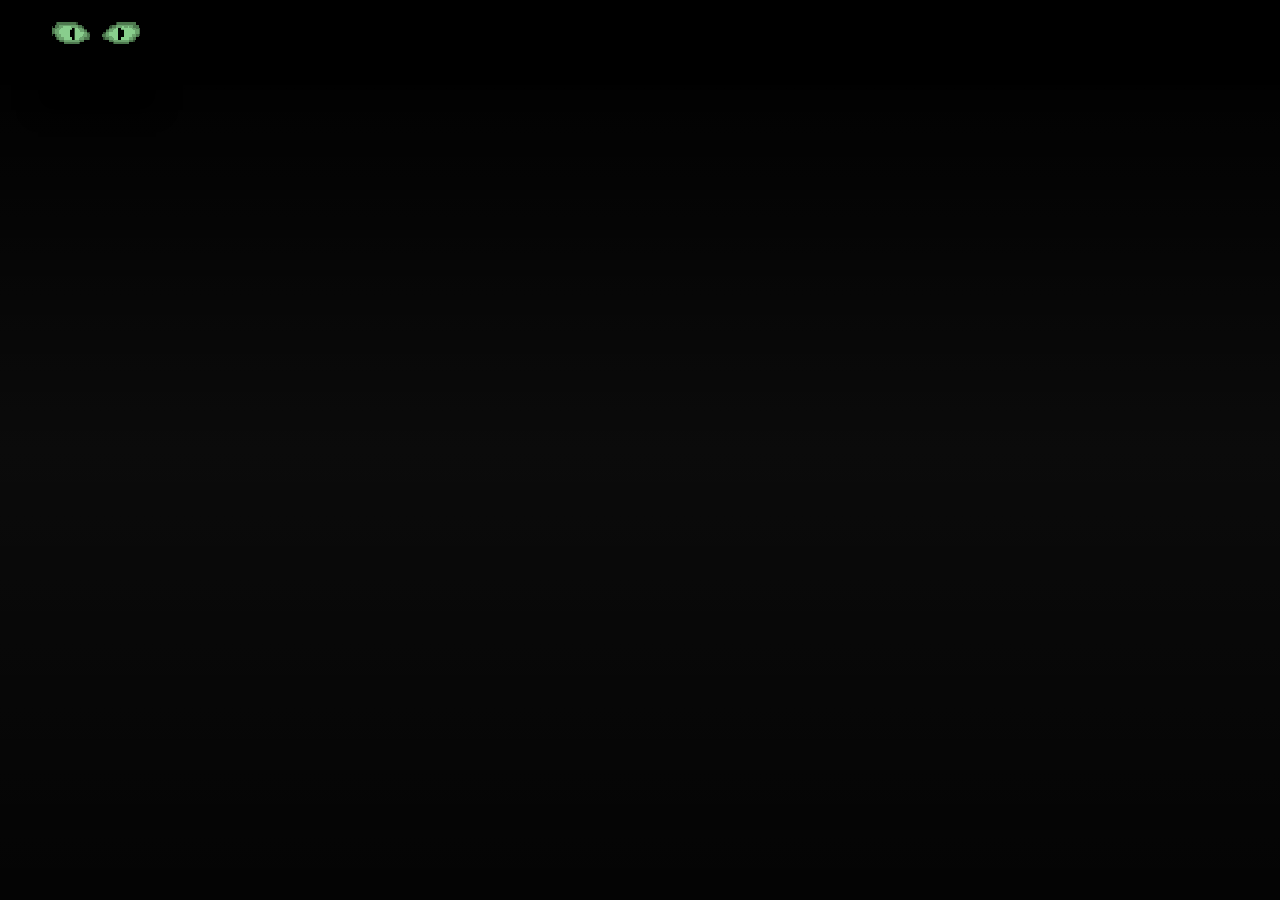
<file: sections/_intro.html>
<!DOCTYPE html>
<html lang="en">
<head>
<meta charset="UTF-8">
<meta name="viewport" content="width=device-width, initial-scale=1.0, viewport-fit=cover">
<title>pfg — intro</title>
<link rel="preload" href="../fonts/PressStart2P-Regular.woff2" as="font" type="font/woff2" crossorigin>
<style>

/* ━━━━━━━━━━━━━━━━━━━━━━━━━━━━━━━━━━━━━━━━━━━━━━━━━━━━━━━━━━━━━
   DESIGN TOKENS — shared across all sections; copy this block
   ━━━━━━━━━━━━━━━━━━━━━━━━━━━━━━━━━━━━━━━━━━━━━━━━━━━━━━━━━━━━━ */
@font-face {
  font-family: 'PressStart2P';
  src: url('../fonts/PressStart2P-Regular.woff2') format('woff2'),
       url('../fonts/PressStart2P-Regular.woff') format('woff'),
       url('../fonts/PressStart2P-Regular.ttf') format('truetype');
  font-weight: normal; font-style: normal; font-display: swap;
}

*, *::before, *::after { box-sizing: border-box; margin: 0; padding: 0; }

:root {
  --green:          #7bbf7b;
  --text-primary:   rgba(255,255,255,0.88);
  --text-secondary: rgba(255,255,255,0.55);
  --text-muted:     rgba(255,255,255,0.35);
  --text-ghost:     rgba(255,255,255,0.14);
  --font-header:    'PressStart2P', monospace;
  --font-body:      'Courier New', Courier, monospace;
}

html, body { height: 100vh; overflow: hidden; } /* lock viewport — intro never scrolls */
html { font-size: 100%; }

body {
  margin: 0;
  background: #000;
  font-family: var(--font-body);
  color: var(--text-secondary);
  caret-color: #fff;
}

/* ━━━━━━━━━━━━━━━━━━━━━━━━━━━━━━━━━━━━━━━━━━━━━━━━━━━━━━━━━━━━━
   CRT SWEEP — slow vertical glow passes over the void
   ━━━━━━━━━━━━━━━━━━━━━━━━━━━━━━━━━━━━━━━━━━━━━━━━━━━━━━━━━━━━━ */
body::before {
  content: '';
  position: fixed; inset: 0;
  pointer-events: none; z-index: 0;
  background: linear-gradient(
    to top,
    rgba(255,255,255,0.015) 0%,
    rgba(255,255,255,0.045) 50%,
    rgba(255,255,255,0.015) 80%,
    rgba(255,255,255,0) 100%
  );
  animation: crtSweep 25s linear infinite;
}
@keyframes crtSweep {
  0%   { transform: translateY(110%); opacity: 0.4; }
  50%  { opacity: 0.9; }
  100% { transform: translateY(-110%); opacity: 0.4; }
}

/* ━━━━━━━━━━━━━━━━━━━━━━━━━━━━━━━━━━━━━━━━━━━━━━━━━━━━━━━━━━━━━
   PAGE FADE — black overlay fades out on load; fades in on navigate
   ━━━━━━━━━━━━━━━━━━━━━━━━━━━━━━━━━━━━━━━━━━━━━━━━━━━━━━━━━━━━━ */
#page-fade {
  position: fixed; inset: 0;
  background: #000; z-index: 9999;
  pointer-events: none;
  opacity: 1; transition: opacity 0.5s ease;
}
#page-fade.done { opacity: 0; }

/* ━━━━━━━━━━━━━━━━━━━━━━━━━━━━━━━━━━━━━━━━━━━━━━━━━━━━━━━━━━━━━
   EYE LOGO — fixed at top-centre; stays above all content
   each .eye-pair is an SVG pixel-art row (left + right eye)
   three rows stacked = the trio of goblins peering from void
   ━━━━━━━━━━━━━━━━━━━━━━━━━━━━━━━━━━━━━━━━━━━━━━━━━━━━━━━━━━━━━ */
#eye-logo {
  position: fixed; top: 8px; left: clamp(16px, 4vw, 48px); transform: none;
  z-index: 100; cursor: default;
  display: flex; flex-direction: column; align-items: flex-start; gap: 1px;
  /* solid black pad behind pixel eyes — prevents text clash when content scrolls under */
  background: #000;
  padding: 4px 6px 6px 4px;
  box-shadow: 0 0 18px 10px #000;
}

/* eyes start clamped shut; open animations or .open-locked reveal them */
.eye-pair {
  display: block; width: 66px; height: 16px;
  image-rendering: pixelated; image-rendering: crisp-edges;
  clip-path: inset(50% 0 50% 0);
  will-change: clip-path; /* own compositor layer — keeps clip-path animation isolated */
}

/* top pair: clean open */
@keyframes openTop { from { clip-path: inset(50% 0 50% 0); } to { clip-path: inset(0% 0 0% 0); } }
#p1.open { animation: openTop 0.8s ease-out forwards; }

/* middle pair: clean open */
@keyframes openMid { from { clip-path: inset(50% 0 50% 0); } to { clip-path: inset(0% 0 0% 0); } }
#p2.open { animation: openMid 0.8s ease-out forwards; }

/* bottom pair: opens cleanly then lazily droops to ~27%, eases back open */
@keyframes openBot {
  0%  {
    clip-path: inset(50% 0 50% 0);
    animation-timing-function: ease-out;
  }
  40% {
    clip-path: inset(5%  0 5%  0); /* 90% open — never quite reaches full */
    animation-timing-function: ease-out;
  }
  60% {
    clip-path: inset(27% 0 27% 0);
    animation-timing-function: ease-out;
  }
  100% { clip-path: inset(0%  0 0%  0); }
}
#p3.open { animation: openBot 2.04s linear forwards; }

/* open-locked: holds eyes open after animation ends; class-based so blink can override */
.eye-pair.open-locked { clip-path: inset(0% 0 0% 0); }

/* blink: a quick squeeze, used on CTA click and random idle */
@keyframes blink {
  0%, 100% { clip-path: inset(0% 0 0% 0); }
  40%, 60%  { clip-path: inset(48% 0 48% 0); }
}
.eye-pair.blink { animation: blink 0.2s ease-in-out; }

/* gradient mask — content scrolling under eyes fades into void */
#eye-mask {
  position: fixed; top: 0; left: 0; right: 0; height: 74px;
  background: linear-gradient(to bottom, #000 0%, #000 88%, transparent 100%);
  z-index: 99; pointer-events: none;
}

/* ━━━━━━━━━━━━━━━━━━━━━━━━━━━━━━━━━━━━━━━━━━━━━━━━━━━━━━━━━━━━━
   PAGE LAYOUT — centres intro content below the fixed eye logo
   ━━━━━━━━━━━━━━━━━━━━━━━━━━━━━━━━━━━━━━━━━━━━━━━━━━━━━━━━━━━━━ */
.page-wrap {
  position: relative; height: 100vh;
  display: flex; flex-direction: column; align-items: flex-start;
  /* mobile: small eyes sit at 8px, start content below them */
  padding: 72px 10px 32px;
}

.container { width: 100%; max-width: 700px; text-align: left; }

/* ━━━━━━━━━━━━━━━━━━━━━━━━━━━━━━━━━━━━━━━━━━━━━━━━━━━━━━━━━━━━━
   HEADER — neon sign deliberately switching on
   PressStart2P only; two lines, never wraps on desktop
   ━━━━━━━━━━━━━━━━━━━━━━━━━━━━━━━━━━━━━━━━━━━━━━━━━━━━━━━━━━━━━ */
.site-title {
  font-family: var(--font-header);
  color: rgba(255,255,255,0.72);
  font-size: 0.9rem; line-height: 1.7; letter-spacing: 0.06em;
  font-weight: normal; margin-bottom: 28px;
  opacity: 0; /* JS controls reveal */
}
.title-line { display: block; } /* each line independent for layout */

/* .site-title.on opacity driven by WAAPI */
.site-title.on { opacity: 1; }

/* ━━━━━━━━━━━━━━━━━━━━━━━━━━━━━━━━━━━━━━━━━━━━━━━━━━━━━━━━━━━━━
   BODY COPY — paragraphs drift up and fade in as a wave
   .service-hl marks editorial terms and genres in green
   ━━━━━━━━━━━━━━━━━━━━━━━━━━━━━━━━━━━━━━━━━━━━━━━━━━━━━━━━━━━━━ */
.copy { margin-bottom: clamp(8px, 1.5vh, 22px); max-width: 65ch; }

.copy p {
  font-size: 1rem; line-height: 2; /* generous line-height for monospace readability */
  color: var(--text-primary); margin-bottom: 8px;
  opacity: 0;
}
.copy p:last-child { margin-bottom: 0; }
/* .copy p.fade-in opacity driven by WAAPI */
.copy p.fade-in { opacity: 1; }

.copy .note { color: var(--text-secondary); }
.service-hl { color: var(--green); }

/* ━━━━━━━━━━━━━━━━━━━━━━━━━━━━━━━━━━━━━━━━━━━━━━━━━━━━━━━━━━━━━
   WE → I — a goblin slip: "we" gets struck through; "i" is written in
   the strikethrough is an SVG line drawn via stroke-dashoffset
   the "i" SVG is drawn with two separate animations (stalk then dot)
   ━━━━━━━━━━━━━━━━━━━━━━━━━━━━━━━━━━━━━━━━━━━━━━━━━━━━━━━━━━━━━ */
#subject {
  position: relative; display: inline-block;
  white-space: nowrap; vertical-align: baseline;
  isolation: isolate; /* own stacking context — insulates from parent .copy p opacity transition */
}

#strikethrough-svg {
  position: absolute; left: -2px; top: 57%; transform: translateY(-50%);
  width: calc(100% + 6px); height: 8px; overflow: visible; pointer-events: none;
}
#strikethrough-svg path {
  stroke-dasharray: 31; stroke-dashoffset: 31; /* path length ~30.4 — WAAPI animates this */
}
#new-subject {
  display: none; margin-left: 0.45em; margin-right: -0.3em;
  vertical-align: baseline;
}
#new-subject .i-stalk {
  stroke-dasharray: 13; stroke-dashoffset: 13; /* WAAPI animates this */
}
#new-subject .i-dot {
  opacity: 0; transform-box: fill-box; transform-origin: center; transform: scale(0); /* WAAPI animates this */
}

/* ━━━━━━━━━━━━━━━━━━━━━━━━━━━━━━━━━━━━━━━━━━━━━━━━━━━━━━━━━━━━━
   CTA BUTTON — >press for goblins<
   arrows are always visible; text expands between them
   breathes gently after appearing; stops on hover
   ━━━━━━━━━━━━━━━━━━━━━━━━━━━━━━━━━━━━━━━━━━━━━━━━━━━━━━━━━━━━━ */
.cta-btn {
  font-family: var(--font-header); font-size: 0.9rem;
  letter-spacing: 0.06em; color: var(--green);
  background: transparent; border: none; cursor: pointer;
  padding: 0; margin-top: 36px;
  display: inline-block; text-align: left;
  white-space: nowrap; opacity: 0;
}
/* fade-in driven by WAAPI; .breathing added by JS after fade completes */
.cta-btn.breathing { animation: breathe 3s ease-in-out infinite; }
@keyframes breathe { 0%, 100% { opacity: 1; } 50% { opacity: 0.55; } }
.cta-btn:hover    { animation: none; opacity: 1; }
.cta-btn:focus-visible { outline: 2px solid var(--green); outline-offset: 6px; }

/* arrows nudge outward on hover */
.cta-arrow { font-size: 0.65em; vertical-align: 0.08em; display: inline-block; transition: transform 0.2s ease; }
.cta-arrow-l { margin-right: 0.1em; }
.cta-arrow-r { margin-left: 0.1em; }
.cta-btn:hover .cta-arrow-l { transform: translateX(-3px); }
.cta-btn:hover .cta-arrow-r { transform: translateX(3px); }

/* periodic idle nudge — both arrows breathe out and back in sync */
@keyframes arrowNudgeL {
  0%, 100% { transform: translateX(0); }
  35%      { transform: translateX(4px); }  /* inward — toward text */
  65%      { transform: translateX(4px); }
}
@keyframes arrowNudgeR {
  0%, 100% { transform: translateX(0); }
  35%      { transform: translateX(-4px); } /* inward — toward text */
  65%      { transform: translateX(-4px); }
}
.cta-btn.nudge .cta-arrow-l { animation: arrowNudgeL 0.65s ease-in-out; }
.cta-btn.nudge .cta-arrow-r { animation: arrowNudgeR 0.65s ease-in-out; }

/* text reveals by expanding max-width — pushes arrows apart without layout jump */
.cta-text {
  display: inline-block; overflow: hidden;
  max-width: 0; opacity: 0; white-space: nowrap; vertical-align: bottom;
  transition: max-width 0.7s cubic-bezier(0.4,0,0.2,1), opacity 0.5s ease;
}
.cta-text.revealed { max-width: 22em; opacity: 1; }

/* ━━━━━━━━━━━━━━━━━━━━━━━━━━━━━━━━━━━━━━━━━━━━━━━━━━━━━━━━━━━━━
   RESPONSIVE — mobile first; scale up at 601px and 1024px
   ━━━━━━━━━━━━━━━━━━━━━━━━━━━━━━━━━━━━━━━━━━━━━━━━━━━━━━━━━━━━━ */
@media (min-width: 601px) {
  .title-line { white-space: nowrap; }

  /* eyes: back to a sensible size — pixel art, not a billboard */
  .eye-pair   { width: 88px; height: 22px; }
  #eye-logo   { gap: clamp(1px, 0.3vw, 3px); top: clamp(10px, 2vh, 20px); }
  #eye-mask   { height: clamp(74px, 10vh, 100px); }

  .page-wrap  {
    justify-content: center;
    padding-top:    clamp(100px, 12vh, 140px);  /* clears the fixed eye-mask */
    padding-left:   clamp(32px, 6vw, 80px);
    padding-right:  clamp(32px, 6vw, 80px);
    padding-bottom: clamp(48px, 6vh, 72px);
  }

  /* title: was capped at 1.45rem — push max to 2.2rem so it fills more space */
  .site-title { font-size: clamp(1.2rem, 3.5vw, 2.2rem); margin-bottom: clamp(16px, 2vh, 28px); }

  /* body: scale up, line-height 2 so monospace text breathes properly */
  .copy p     { font-size: clamp(1rem, 1.5vw, 1.3rem); line-height: 2; margin-bottom: clamp(10px, 1.5vh, 18px); }
  .copy       { margin-bottom: clamp(12px, 2.5vh, 32px); }

  /* CTA: was capped at 1.2rem — push max to 1.6rem */
  .cta-btn    { font-size: clamp(0.8rem, 2.5vw, 1.6rem); margin-top: clamp(28px, 5vh, 60px); }
}
@media (min-width: 1024px) {
  /* on wide screens narrow horizontal padding so text column stays centred, readable */
  .page-wrap  { padding-left: clamp(16px, 4vw, 48px); padding-right: clamp(16px, 4vw, 48px); }
  .site-title { font-size: clamp(1.2rem, 3vw, 2.2rem); }
  .copy p     { font-size: clamp(1rem, 1.4vw, 1.3rem); line-height: 2; }
  .cta-btn    { font-size: clamp(0.8rem, 2vw, 1.6rem); }
}

/* ━━━━━━━━━━━━━━━━━━━━━━━━━━━━━━━━━━━━━━━━━━━━━━━━━━━━━━━━━━━━━
   REDUCED MOTION — skip animations; show final states immediately
   ━━━━━━━━━━━━━━━━━━━━━━━━━━━━━━━━━━━━━━━━━━━━━━━━━━━━━━━━━━━━━ */
@media (prefers-reduced-motion: reduce) {
  body::before { animation: none; }
  .cta-btn.breathing { animation: none; opacity: 1; }
  .eye-pair.blink { animation: none; }
  #new-subject.visible .i-dot    { animation: none; opacity: 1; transform: scale(1); }
}

</style>
</head>
<body>

<!-- page-fade: black overlay; JS fades it out on load -->
<div id="page-fade"></div>

<!-- eye-mask: gradient that hides content scrolling behind the eye logo -->
<div id="eye-mask"></div>

<!-- ━━━━━━━━━━━━━━━━━━━━━━━━━━━━━━━━━━━━━━━━━━━━━━━━━━━━━━━━━━
     EYE LOGO — three pairs of pixel-art eyes, fixed top-centre
     p1/p2/p3 are opened sequentially by JS timing constants
     ━━━━━━━━━━━━━━━━━━━━━━━━━━━━━━━━━━━━━━━━━━━━━━━━━━━━━━━━━━ -->
<div id="eye-logo" role="img" aria-label="press for goblins logo">

  <svg id="p1" class="eye-pair" viewBox="0 0 65 16" xmlns="http://www.w3.org/2000/svg" shape-rendering="crispEdges">
    <g><path d="M3 0h1v1h-1z M18 0h1v1h-1z M3 1h1v1h-1z M18 1h1v1h-1z M0 3h1v1h-1z M22 3h2v1h-2z M16 4h1v1h-1z M16 5h1v1h-1z M24 5h2v1h-2z M16 6h1v1h-1z M16 7h1v1h-1z M26 7h2v1h-2z M16 8h1v1h-1z M27 8h1v1h-1z M0 9h1v1h-1z M16 9h1v1h-1z M16 10h1v1h-1z M3 11h1v1h-1z M16 11h1v1h-1z M27 11h1v1h-1z M3 12h1v1h-1z M16 12h1v1h-1z M27 12h1v1h-1z M5 13h1v1h-1z M5 14h1v1h-1z M20 15h1v1h-1z" fill="#2d4a2e"/><path d="M4 0h14v1h-14z M4 1h14v1h-14z M2 2h3v1h-3z M19 2h3v1h-3z M2 3h3v1h-3z M19 3h3v1h-3z M0 4h4v1h-4z M22 4h2v1h-2z M0 5h2v1h-2z M0 6h2v1h-2z M24 6h2v1h-2z M0 7h2v1h-2z M0 8h2v1h-2z M26 8h1v1h-1z M2 9h2v1h-2z M26 9h2v1h-2z M2 10h2v1h-2z M26 10h2v1h-2z M4 11h1v1h-1z M24 11h3v1h-3z M4 12h1v1h-1z M24 12h3v1h-3z M6 13h3v1h-3z M20 13h4v1h-4z M6 14h3v1h-3z M21 14h3v1h-3z M9 15h11v1h-11z" fill="#4d784e"/><path d="M5 2h14v1h-14z M5 3h3v1h-3z M14 3h5v1h-5z M4 4h3v1h-3z M19 4h3v1h-3z M2 5h4v1h-4z M13 5h2v1h-2z M20 5h4v1h-4z M2 6h3v1h-3z M21 6h3v1h-3z M2 7h3v1h-3z M24 7h2v1h-2z M2 8h3v1h-3z M24 8h2v1h-2z M4 9h3v1h-3z M23 9h3v1h-3z M4 10h3v1h-3z M22 10h4v1h-4z M5 11h4v1h-4z M21 11h3v1h-3z M5 12h4v1h-4z M20 12h4v1h-4z M9 13h11v1h-11z M9 14h12v1h-12z" fill="#6ba36d"/><path d="M8 3h6v1h-6z M7 4h8v1h-8z M17 4h2v1h-2z M6 5h7v1h-7z M17 5h3v1h-3z M5 6h8v1h-8z M17 6h4v1h-4z M5 7h8v1h-8z M17 7h7v1h-7z M5 8h8v1h-8z M17 8h7v1h-7z M7 9h6v1h-6z M17 9h6v1h-6z M7 10h6v1h-6z M17 10h5v1h-5z M9 11h6v1h-6z M17 11h4v1h-4z M9 12h6v1h-6z M17 12h3v1h-3z" fill="#89ce8d"/></g>
    <g transform="translate(37,0)"><path d="M10 0h1v1h-1z M10 1h1v1h-1z M6 2h1v1h-1z M5 3h2v1h-2z M3 5h2v1h-2z M1 7h2v1h-2z M1 8h1v1h-1z M27 9h1v1h-1z M1 11h1v1h-1z M1 12h1v1h-1z M23 13h1v1h-1z M23 14h1v1h-1z M8 15h1v1h-1z" fill="#2d4a2e"/><path d="M11 0h14v1h-14z M11 1h14v1h-14z M7 2h3v1h-3z M23 2h4v1h-4z M7 3h3v1h-3z M23 3h4v1h-4z M5 4h2v1h-2z M25 4h3v1h-3z M27 5h1v1h-1z M3 6h2v1h-2z M27 6h1v1h-1z M27 7h1v1h-1z M2 8h1v1h-1z M27 8h1v1h-1z M0 9h3v1h-3z M25 9h2v1h-2z M0 10h3v1h-3z M25 10h2v1h-2z M2 11h3v1h-3z M23 11h2v1h-2z M2 12h3v1h-3z M23 12h2v1h-2z M5 13h3v1h-3z M20 13h3v1h-3z M5 14h4v1h-4z M20 14h3v1h-3z M9 15h11v1h-11z" fill="#4d784e"/><path d="M10 2h13v1h-13z M10 3h5v1h-5z M16 3h3v1h-3z M20 3h3v1h-3z M7 4h3v1h-3z M22 4h3v1h-3z M5 5h4v1h-4z M14 5h2v1h-2z M23 5h4v1h-4z M5 6h3v1h-3z M24 6h3v1h-3z M3 7h2v1h-2z M24 7h3v1h-3z M3 8h2v1h-2z M24 8h3v1h-3z M3 9h2v1h-2z M22 9h3v1h-3z M3 10h4v1h-4z M22 10h3v1h-3z M5 11h3v1h-3z M20 11h3v1h-3z M5 12h4v1h-4z M20 12h3v1h-3z M8 13h12v1h-12z M9 14h11v1h-11z" fill="#6ba36d"/><path d="M15 3h1v1h-1z M19 3h1v1h-1z M10 4h2v1h-2z M14 4h8v1h-8z M9 5h3v1h-3z M16 5h7v1h-7z M8 6h4v1h-4z M16 6h8v1h-8z M5 7h7v1h-7z M16 7h8v1h-8z M5 8h7v1h-7z M16 8h8v1h-8z M5 9h7v1h-7z M16 9h6v1h-6z M7 10h5v1h-5z M16 10h6v1h-6z M8 11h4v1h-4z M14 11h6v1h-6z M9 12h3v1h-3z M14 12h6v1h-6z" fill="#89ce8d"/></g>
  </svg>

  <svg id="p2" class="eye-pair" viewBox="0 0 65 16" xmlns="http://www.w3.org/2000/svg" shape-rendering="crispEdges">
    <g><path d="M3 0h1v1h-1z M18 0h1v1h-1z M3 1h1v1h-1z M18 1h1v1h-1z M0 3h1v1h-1z M22 3h2v1h-2z M16 4h1v1h-1z M16 5h1v1h-1z M24 5h2v1h-2z M16 6h1v1h-1z M16 7h1v1h-1z M26 7h2v1h-2z M16 8h1v1h-1z M27 8h1v1h-1z M0 9h1v1h-1z M16 9h1v1h-1z M16 10h1v1h-1z M3 11h1v1h-1z M16 11h1v1h-1z M27 11h1v1h-1z M3 12h1v1h-1z M16 12h1v1h-1z M27 12h1v1h-1z M5 13h1v1h-1z M5 14h1v1h-1z M20 15h1v1h-1z" fill="#2d4a2e"/><path d="M4 0h14v1h-14z M4 1h14v1h-14z M2 2h3v1h-3z M19 2h3v1h-3z M2 3h3v1h-3z M19 3h3v1h-3z M0 4h4v1h-4z M22 4h2v1h-2z M0 5h2v1h-2z M0 6h2v1h-2z M24 6h2v1h-2z M0 7h2v1h-2z M0 8h2v1h-2z M26 8h1v1h-1z M2 9h2v1h-2z M26 9h2v1h-2z M2 10h2v1h-2z M26 10h2v1h-2z M4 11h1v1h-1z M24 11h3v1h-3z M4 12h1v1h-1z M24 12h3v1h-3z M6 13h3v1h-3z M20 13h4v1h-4z M6 14h3v1h-3z M21 14h3v1h-3z M9 15h11v1h-11z" fill="#4d784e"/><path d="M5 2h14v1h-14z M5 3h3v1h-3z M14 3h5v1h-5z M4 4h3v1h-3z M19 4h3v1h-3z M2 5h4v1h-4z M13 5h2v1h-2z M20 5h4v1h-4z M2 6h3v1h-3z M21 6h3v1h-3z M2 7h3v1h-3z M24 7h2v1h-2z M2 8h3v1h-3z M24 8h2v1h-2z M4 9h3v1h-3z M23 9h3v1h-3z M4 10h3v1h-3z M22 10h4v1h-4z M5 11h4v1h-4z M21 11h3v1h-3z M5 12h4v1h-4z M20 12h4v1h-4z M9 13h11v1h-11z M9 14h12v1h-12z" fill="#6ba36d"/><path d="M8 3h6v1h-6z M7 4h8v1h-8z M17 4h2v1h-2z M6 5h7v1h-7z M17 5h3v1h-3z M5 6h8v1h-8z M17 6h4v1h-4z M5 7h8v1h-8z M17 7h7v1h-7z M5 8h8v1h-8z M17 8h7v1h-7z M7 9h6v1h-6z M17 9h6v1h-6z M7 10h6v1h-6z M17 10h5v1h-5z M9 11h6v1h-6z M17 11h4v1h-4z M9 12h6v1h-6z M17 12h3v1h-3z" fill="#89ce8d"/></g>
    <g transform="translate(37,0)"><path d="M10 0h1v1h-1z M10 1h1v1h-1z M6 2h1v1h-1z M5 3h2v1h-2z M3 5h2v1h-2z M1 7h2v1h-2z M1 8h1v1h-1z M27 9h1v1h-1z M1 11h1v1h-1z M1 12h1v1h-1z M23 13h1v1h-1z M23 14h1v1h-1z M8 15h1v1h-1z" fill="#2d4a2e"/><path d="M11 0h14v1h-14z M11 1h14v1h-14z M7 2h3v1h-3z M23 2h4v1h-4z M7 3h3v1h-3z M23 3h4v1h-4z M5 4h2v1h-2z M25 4h3v1h-3z M27 5h1v1h-1z M3 6h2v1h-2z M27 6h1v1h-1z M27 7h1v1h-1z M2 8h1v1h-1z M27 8h1v1h-1z M0 9h3v1h-3z M25 9h2v1h-2z M0 10h3v1h-3z M25 10h2v1h-2z M2 11h3v1h-3z M23 11h2v1h-2z M2 12h3v1h-3z M23 12h2v1h-2z M5 13h3v1h-3z M20 13h3v1h-3z M5 14h4v1h-4z M20 14h3v1h-3z M9 15h11v1h-11z" fill="#4d784e"/><path d="M10 2h13v1h-13z M10 3h5v1h-5z M16 3h3v1h-3z M20 3h3v1h-3z M7 4h3v1h-3z M22 4h3v1h-3z M5 5h4v1h-4z M14 5h2v1h-2z M23 5h4v1h-4z M5 6h3v1h-3z M24 6h3v1h-3z M3 7h2v1h-2z M24 7h3v1h-3z M3 8h2v1h-2z M24 8h3v1h-3z M3 9h2v1h-2z M22 9h3v1h-3z M3 10h4v1h-4z M22 10h3v1h-3z M5 11h3v1h-3z M20 11h3v1h-3z M5 12h4v1h-4z M20 12h3v1h-3z M8 13h12v1h-12z M9 14h11v1h-11z" fill="#6ba36d"/><path d="M15 3h1v1h-1z M19 3h1v1h-1z M10 4h2v1h-2z M14 4h8v1h-8z M9 5h3v1h-3z M16 5h7v1h-7z M8 6h4v1h-4z M16 6h8v1h-8z M5 7h7v1h-7z M16 7h8v1h-8z M5 8h7v1h-7z M16 8h8v1h-8z M5 9h7v1h-7z M16 9h6v1h-6z M7 10h5v1h-5z M16 10h6v1h-6z M8 11h4v1h-4z M14 11h6v1h-6z M9 12h3v1h-3z M14 12h6v1h-6z" fill="#89ce8d"/></g>
  </svg>

  <svg id="p3" class="eye-pair" viewBox="0 0 65 16" xmlns="http://www.w3.org/2000/svg" shape-rendering="crispEdges">
    <g><path d="M3 0h1v1h-1z M18 0h1v1h-1z M3 1h1v1h-1z M18 1h1v1h-1z M0 3h1v1h-1z M22 3h2v1h-2z M16 4h1v1h-1z M16 5h1v1h-1z M24 5h2v1h-2z M16 6h1v1h-1z M16 7h1v1h-1z M26 7h2v1h-2z M16 8h1v1h-1z M27 8h1v1h-1z M0 9h1v1h-1z M16 9h1v1h-1z M16 10h1v1h-1z M3 11h1v1h-1z M16 11h1v1h-1z M27 11h1v1h-1z M3 12h1v1h-1z M16 12h1v1h-1z M27 12h1v1h-1z M5 13h1v1h-1z M5 14h1v1h-1z M20 15h1v1h-1z" fill="#2d4a2e"/><path d="M4 0h14v1h-14z M4 1h14v1h-14z M2 2h3v1h-3z M19 2h3v1h-3z M2 3h3v1h-3z M19 3h3v1h-3z M0 4h4v1h-4z M22 4h2v1h-2z M0 5h2v1h-2z M0 6h2v1h-2z M24 6h2v1h-2z M0 7h2v1h-2z M0 8h2v1h-2z M26 8h1v1h-1z M2 9h2v1h-2z M26 9h2v1h-2z M2 10h2v1h-2z M26 10h2v1h-2z M4 11h1v1h-1z M24 11h3v1h-3z M4 12h1v1h-1z M24 12h3v1h-3z M6 13h3v1h-3z M20 13h4v1h-4z M6 14h3v1h-3z M21 14h3v1h-3z M9 15h11v1h-11z" fill="#4d784e"/><path d="M5 2h14v1h-14z M5 3h3v1h-3z M14 3h5v1h-5z M4 4h3v1h-3z M19 4h3v1h-3z M2 5h4v1h-4z M13 5h2v1h-2z M20 5h4v1h-4z M2 6h3v1h-3z M21 6h3v1h-3z M2 7h3v1h-3z M24 7h2v1h-2z M2 8h3v1h-3z M24 8h2v1h-2z M4 9h3v1h-3z M23 9h3v1h-3z M4 10h3v1h-3z M22 10h4v1h-4z M5 11h4v1h-4z M21 11h3v1h-3z M5 12h4v1h-4z M20 12h4v1h-4z M9 13h11v1h-11z M9 14h12v1h-12z" fill="#6ba36d"/><path d="M8 3h6v1h-6z M7 4h8v1h-8z M17 4h2v1h-2z M6 5h7v1h-7z M17 5h3v1h-3z M5 6h8v1h-8z M17 6h4v1h-4z M5 7h8v1h-8z M17 7h7v1h-7z M5 8h8v1h-8z M17 8h7v1h-7z M7 9h6v1h-6z M17 9h6v1h-6z M7 10h6v1h-6z M17 10h5v1h-5z M9 11h6v1h-6z M17 11h4v1h-4z M9 12h6v1h-6z M17 12h3v1h-3z" fill="#89ce8d"/></g>
    <g transform="translate(37,0)"><path d="M10 0h1v1h-1z M10 1h1v1h-1z M6 2h1v1h-1z M5 3h2v1h-2z M3 5h2v1h-2z M1 7h2v1h-2z M1 8h1v1h-1z M27 9h1v1h-1z M1 11h1v1h-1z M1 12h1v1h-1z M23 13h1v1h-1z M23 14h1v1h-1z M8 15h1v1h-1z" fill="#2d4a2e"/><path d="M11 0h14v1h-14z M11 1h14v1h-14z M7 2h3v1h-3z M23 2h4v1h-4z M7 3h3v1h-3z M23 3h4v1h-4z M5 4h2v1h-2z M25 4h3v1h-3z M27 5h1v1h-1z M3 6h2v1h-2z M27 6h1v1h-1z M27 7h1v1h-1z M2 8h1v1h-1z M27 8h1v1h-1z M0 9h3v1h-3z M25 9h2v1h-2z M0 10h3v1h-3z M25 10h2v1h-2z M2 11h3v1h-3z M23 11h2v1h-2z M2 12h3v1h-3z M23 12h2v1h-2z M5 13h3v1h-3z M20 13h3v1h-3z M5 14h4v1h-4z M20 14h3v1h-3z M9 15h11v1h-11z" fill="#4d784e"/><path d="M10 2h13v1h-13z M10 3h5v1h-5z M16 3h3v1h-3z M20 3h3v1h-3z M7 4h3v1h-3z M22 4h3v1h-3z M5 5h4v1h-4z M14 5h2v1h-2z M23 5h4v1h-4z M5 6h3v1h-3z M24 6h3v1h-3z M3 7h2v1h-2z M24 7h3v1h-3z M3 8h2v1h-2z M24 8h3v1h-3z M3 9h2v1h-2z M22 9h3v1h-3z M3 10h4v1h-4z M22 10h3v1h-3z M5 11h3v1h-3z M20 11h3v1h-3z M5 12h4v1h-4z M20 12h3v1h-3z M8 13h12v1h-12z M9 14h11v1h-11z" fill="#6ba36d"/><path d="M15 3h1v1h-1z M19 3h1v1h-1z M10 4h2v1h-2z M14 4h8v1h-8z M9 5h3v1h-3z M16 5h7v1h-7z M8 6h4v1h-4z M16 6h8v1h-8z M5 7h7v1h-7z M16 7h8v1h-8z M5 8h7v1h-7z M16 8h8v1h-8z M5 9h7v1h-7z M16 9h6v1h-6z M7 10h5v1h-5z M16 10h6v1h-6z M8 11h4v1h-4z M14 11h6v1h-6z M9 12h3v1h-3z M14 12h6v1h-6z" fill="#89ce8d"/></g>
  </svg>

</div><!-- /#eye-logo -->

<!-- ━━━━━━━━━━━━━━━━━━━━━━━━━━━━━━━━━━━━━━━━━━━━━━━━━━━━━━━━━━
     INTRO CONTENT — header, body copy, CTA
     #intro-section is scaled by fitIntroToViewport() to fit the
     available space below the eye logo without scrolling
     ━━━━━━━━━━━━━━━━━━━━━━━━━━━━━━━━━━━━━━━━━━━━━━━━━━━━━━━━━━ -->
<main class="page-wrap">
  <div class="container">
    <div id="intro-section">

      <h2 class="site-title" id="site-title">
        <span class="title-line">definitely not three</span>
        <span class="title-line">goblins in a trenchcoat</span>
      </h2>

      <div class="copy">
        <p>yes, hello. this is noah. please ignore the shifting height; nothing to see here.
          <span id="subject">we<svg id="strikethrough-svg" viewBox="0 0 30 8" preserveAspectRatio="none"><path d="M0 4 Q15 3.8,26 4 Q28 3,30 2.5" fill="none" stroke="#7bbf7b" stroke-width="1.6" stroke-linecap="round"/></svg></span><span id="new-subject" aria-hidden="true"><svg viewBox="0 0 12 22" width="9" height="15" style="vertical-align:baseline;margin-bottom:-2px"><ellipse class="i-dot" cx="5.8" cy="3" rx="1.8" ry="2.2" fill="#7bbf7b" transform="rotate(-6,5.8,3)"/><path class="i-stalk" d="M 6.3 9 C 6.0 12,6.4 16,6.1 20" stroke="#7bbf7b" stroke-width="1.8" fill="none" stroke-linecap="round"/></svg></span>
          run an editorial workshop from a dimly lit room in london. with five years of experience at a big four publisher and counting, i work with writers to provide <span class="service-hl">editorial assessment</span>, <span class="service-hl">creative development</span> and <span class="service-hl">pitch feedback</span> to get your project ready to take on the industry.</p>

        <p>specialising in <span class="service-hl">sci-fi</span>, <span class="service-hl">fantasy</span>, <span class="service-hl">horror</span> and <span class="service-hl">romance</span>. especially interested in cutting-edge genre blends, high-concept plots, inventive magic systems and queer and neurodivergent protagonists.</p>

        <p class="note">please note: the goblins cannot digest literary fiction, poetry or non-fiction.</p>
      </div>

      <button class="cta-btn" id="cta-btn" type="button">
        <span class="cta-arrow cta-arrow-l">&gt;</span>
        <span id="cta-text" class="cta-text">press for goblins</span>
        <span class="cta-arrow cta-arrow-r">&lt;</span>
      </button>

    </div><!-- /#intro-section -->
  </div>
</main>

<script>
(function () {
'use strict';

// ━━━━━━━━━━━━━━━━━━━━━━━━━━━━━━━━━━━━━━━━━━━━━━━━━━━━━━━━━━━━━
// TIMING CONSTANTS — all sequence delays in one place
// adjust here; nothing else needs touching
// ━━━━━━━━━━━━━━━━━━━━━━━━━━━━━━━━━━━━━━━━━━━━━━━━━━━━━━━━━━━━━
const T = {
  eye1:         400,   // p1 starts opening
  eye2:         1280,  // p2 starts opening
  eye3:         2320,  // p3 starts opening (+ 2040ms anim + 240ms buffer = lock at 4600)
  eyesLocked:   4600,  // all three locked open
  titleAt:      5160,  // eyesLocked + 560ms beat → header fires
  copyDelay:    400,   // beat after title before ALL copy appears at once
  ctaAfterCopy: 200,   // pause after copy fully faded in before CTA appears
  ctaTextDelay: 400,   // CTA text expands after button fades in
  strikeAfter:  7000,  // CTA fade(2500ms) + 4500ms pause = fires 4.5s after CTA is fully visible
  skipGrace:    1200,  // space-to-skip ignored for first 1.2s (prevents accidental skip)
};

// ━━━━━━━━━━━━━━━━━━━━━━━━━━━━━━━━━━━━━━━━━━━━━━━━━━━━━━━━━━━━━
// ELEMENT REFS
// ━━━━━━━━━━━━━━━━━━━━━━━━━━━━━━━━━━━━━━━━━━━━━━━━━━━━━━━━━━━━━
const eyes       = ['p1','p2','p3'].map(id => document.getElementById(id));
const titleEl    = document.getElementById('site-title');
const ctaBtn     = document.getElementById('cta-btn');
const ctaText    = document.getElementById('cta-text');
const strikeSvg  = document.getElementById('strikethrough-svg');
const newSubject = document.getElementById('new-subject');
const copyParas  = Array.from(document.querySelectorAll('.copy p'));
const introEl    = document.getElementById('intro-section');

// ━━━━━━━━━━━━━━━━━━━━━━━━━━━━━━━━━━━━━━━━━━━━━━━━━━━━━━━━━━━━━
// PAGE FADE — fade in on load; restore from bfcache too
// ━━━━━━━━━━━━━━━━━━━━━━━━━━━━━━━━━━━━━━━━━━━━━━━━━━━━━━━━━━━━━
const fade = document.getElementById('page-fade');
function fadeIn() {
  requestAnimationFrame(() => requestAnimationFrame(() => fade.classList.add('done')));
}
fadeIn();
window.addEventListener('pageshow', e => {
  if (!e.persisted) return;
  fade.classList.remove('done');
  fade.style.transition = 'none';
  requestAnimationFrame(() => requestAnimationFrame(() => {
    fade.style.transition = '';
    fade.classList.add('done');
  }));
});

// ━━━━━━━━━━━━━━━━━━━━━━━━━━━━━━━━━━━━━━━━━━━━━━━━━━━━━━━━━━━━━
// EYE OPENING SEQUENCE — opens sequentially; locks open after all done
// ━━━━━━━━━━━━━━━━━━━━━━━━━━━━━━━━━━━━━━━━━━━━━━━━━━━━━━━━━━━━━
if ('scrollRestoration' in history) history.scrollRestoration = 'manual';
window.scrollTo(0, 0);

setTimeout(() => eyes[0].classList.add('open'), T.eye1);
setTimeout(() => eyes[1].classList.add('open'), T.eye2);
setTimeout(() => eyes[2].classList.add('open'), T.eye3);

setTimeout(() => {
  eyes.forEach(e => { e.classList.remove('open'); e.classList.add('open-locked'); });
}, T.eyesLocked);

// ━━━━━━━━━━━━━━━━━━━━━━━━━━━━━━━━━━━━━━━━━━━━━━━━━━━━━━━━━━━━━
// HEADER — fades in from void (WAAPI — CSS animations unreliable in Safari)
// ━━━━━━━━━━━━━━━━━━━━━━━━━━━━━━━━━━━━━━━━━━━━━━━━━━━━━━━━━━━━━
setTimeout(function () {
  titleEl.classList.add('on');
  titleEl.animate([{ opacity: 0 }, { opacity: 1 }], { duration: 1000, easing: 'ease', fill: 'forwards' });
}, T.titleAt);

// ━━━━━━━━━━━━━━━━━━━━━━━━━━━━━━━━━━━━━━━━━━━━━━━━━━━━━━━━━━━━━
// BODY COPY — all paragraphs fade in together as one from the void (WAAPI)
// ━━━━━━━━━━━━━━━━━━━━━━━━━━━━━━━━━━━━━━━━━━━━━━━━━━━━━━━━━━━━━
const copyAt = T.titleAt + T.copyDelay;
setTimeout(function () {
  copyParas.forEach(function (p) {
    p.classList.add('fade-in');
    p.animate([{ opacity: 0 }, { opacity: 1 }], { duration: 1600, easing: 'ease', fill: 'forwards' });
  });
}, copyAt);

// ━━━━━━━━━━━━━━━━━━━━━━━━━━━━━━━━━━━━━━━━━━━━━━━━━━━━━━━━━━━━━
// ARROW NUDGE — idle hint that CTA is clickable
// fires every 8–10s at random; both arrows move out in sync via CSS
// only runs while the button is not being hovered; stops on click
// ━━━━━━━━━━━━━━━━━━━━━━━━━━━━━━━━━━━━━━━━━━━━━━━━━━━━━━━━━━━━━
let nudgeActive = false;   // set to true once CTA fades in; false on click
let ctaHovered  = false;
let nudgeTimer  = null;

ctaBtn.addEventListener('mouseenter', function () { ctaHovered = true;  });
ctaBtn.addEventListener('mouseleave', function () { ctaHovered = false; });

function scheduleNudge() {
  if (!nudgeActive) return;
  var delay = 8000 + Math.random() * 2000; // 8–10s
  nudgeTimer = setTimeout(function () {
    if (!nudgeActive) return;
    if (!ctaHovered) {
      ctaBtn.classList.add('nudge');
      // remove class once the animation finishes (650ms matches keyframe duration)
      setTimeout(function () { ctaBtn.classList.remove('nudge'); }, 650);
    }
    scheduleNudge(); // queue the next nudge regardless
  }, delay);
}

// ━━━━━━━━━━━━━━━━━━━━━━━━━━━━━━━━━━━━━━━━━━━━━━━━━━━━━━━━━━━━━
// CTA — fades in via WAAPI, then breathes via CSS after fade completes
// ━━━━━━━━━━━━━━━━━━━━━━━━━━━━━━━━━━━━━━━━━━━━━━━━━━━━━━━━━━━━━
const ctaAt = copyAt + 1600 + T.ctaAfterCopy;

setTimeout(function () {
  var ctaFade = ctaBtn.animate([{ opacity: 0 }, { opacity: 1 }], { duration: 2500, easing: 'ease', fill: 'forwards' });
  ctaFade.onfinish = function () {
    ctaBtn.classList.add('breathing');          // CSS breathe starts at opacity:1
    requestAnimationFrame(function () { ctaFade.cancel(); }); // hand off to CSS breathe
    nudgeActive = true;
    scheduleNudge(); // start the idle arrow nudge cycle
  };
}, ctaAt);

setTimeout(() => { ctaText.classList.add('revealed'); }, ctaAt + T.ctaTextDelay);

// ━━━━━━━━━━━━━━━━━━━━━━━━━━━━━━━━━━━━━━━━━━━━━━━━━━━━━━━━━━━━━
// WE → I — WAAPI-driven: all timing controlled here in JS
// CSS only sets initial dashoffset values; WAAPI animates from them
// strike: 1.2s | stalk: starts 1.4s in, draws 0.8s | dot: stamps at 2.5s (matches standalone exactly)
// ━━━━━━━━━━━━━━━━━━━━━━━━━━━━━━━━━━━━━━━━━━━━━━━━━━━━━━━━━━━━━
setTimeout(function () {
  var strikePath = strikeSvg.querySelector('path');
  var iStalk     = newSubject.querySelector('.i-stalk');
  var iDot       = newSubject.querySelector('.i-dot');

  // draw the strikethrough line (3.5s)
  strikePath.animate(
    [{ strokeDashoffset: '31' }, { strokeDashoffset: '0' }],
    { duration: 1200, easing: 'cubic-bezier(0.4,0,0.2,1)', fill: 'forwards' }
  );

  // show the "i" and draw stalk after strike finishes (1.2s + 0.2s beat = 1400ms)
  newSubject.style.display = 'inline';
  setTimeout(function () {
    iStalk.animate(
      [{ strokeDashoffset: '13' }, { strokeDashoffset: '0' }],
      { duration: 800, easing: 'cubic-bezier(0.4,0,0.2,1)', fill: 'forwards' }
    );
    // stamp dot after stalk draws (800ms + 300ms beat = 1100ms from now)
    setTimeout(function () {
      iDot.animate(
        [
          { opacity: '0', transform: 'scale(0)',   offset: 0   },
          { opacity: '1', transform: 'scale(1.2)', offset: 0.7 },
          { opacity: '1', transform: 'scale(1)',   offset: 1   }
        ],
        { duration: 200, easing: 'ease-out', fill: 'forwards' }
      );
    }, 1100);
  }, 1400);
}, ctaAt + T.strikeAfter);

// ━━━━━━━━━━━━━━━━━━━━━━━━━━━━━━━━━━━━━━━━━━━━━━━━━━━━━━━━━━━━━
// SPACE TO SKIP — completes all intro animations instantly
// ━━━━━━━━━━━━━━━━━━━━━━━━━━━━━━━━━━━━━━━━━━━━━━━━━━━━━━━━━━━━━
let skipped = false;

function skipAll() {
  if (skipped) return;
  skipped = true;

  eyes.forEach(e => { e.style.animation = 'none'; e.classList.remove('open'); e.classList.add('open-locked'); });

  titleEl.getAnimations().forEach(function (a) { a.cancel(); });
  titleEl.style.opacity = '1';
  titleEl.classList.add('on');

  copyParas.forEach(function (p) {
    p.getAnimations().forEach(function (a) { a.cancel(); });
    p.style.opacity = '1';
    p.classList.add('fade-in');
  });

  ctaBtn.getAnimations().forEach(function (a) { a.cancel(); });
  ctaBtn.style.opacity = '1';
  ctaBtn.classList.add('breathing');
  ctaText.classList.add('revealed');

  var strikeP = strikeSvg.querySelector('path');
  var stalk   = newSubject.querySelector('.i-stalk');
  var dot     = newSubject.querySelector('.i-dot');
  // cancel any in-progress WAAPI animations and snap to final state
  if (strikeP) { strikeP.getAnimations().forEach(function(a) { a.cancel(); }); strikeP.style.strokeDashoffset = '0'; }
  newSubject.style.display = 'inline';
  if (stalk) { stalk.getAnimations().forEach(function(a) { a.cancel(); }); stalk.style.strokeDashoffset = '0'; }
  if (dot)   { dot.getAnimations().forEach(function(a) { a.cancel(); }); dot.style.opacity = '1'; dot.style.transform = 'scale(1)'; }
}

setTimeout(() => {
  document.addEventListener('keydown', e => { if (e.code === 'Space') { e.preventDefault(); skipAll(); } });
}, T.skipGrace);

// ━━━━━━━━━━━━━━━━━━━━━━━━━━━━━━━━━━━━━━━━━━━━━━━━━━━━━━━━━━━━━
// INTRO ZOOM — scales intro section to fill viewport vertically
// eyes stay fixed and unscaled above; only #intro-section shrinks
// ━━━━━━━━━━━━━━━━━━━━━━━━━━━━━━━━━━━━━━━━━━━━━━━━━━━━━━━━━━━━━
function fitToViewport() {
  if (!introEl || introEl.style.display === 'none') return;
  introEl.style.transform = 'scale(1)';
  introEl.style.marginBottom = '';
  const h   = introEl.offsetHeight;
  // 80% of viewport minus ~120px for the fixed eye-logo area at top
  const max = (window.innerHeight - 120) * 0.80;
  if (h > max) {
    const s = (max / h).toFixed(4); // scale factor: always < 1 (shrink only)
    introEl.style.transform       = `scale(${s})`;
    introEl.style.transformOrigin = 'top left';
    introEl.style.marginBottom    = `-${h - h * s}px`; // collapse space below scaled content
  }
}

if (document.fonts?.ready) {
  document.fonts.ready.then(fitToViewport);
} else {
  fitToViewport();
}
window.addEventListener('resize', fitToViewport);

// ━━━━━━━━━━━━━━━━━━━━━━━━━━━━━━━━━━━━━━━━━━━━━━━━━━━━━━━━━━━━━
// CTA CLICK — blinks eyes, fades out intro, fires pfg:cta-clicked
// in the assembled index.html, listen for this event to start terminal
// ━━━━━━━━━━━━━━━━━━━━━━━━━━━━━━━━━━━━━━━━━━━━━━━━━━━━━━━━━━━━━
function blinkEyes(callback) {
  eyes.forEach(e => {
    e.classList.add('blink');
    e.addEventListener('animationend', function onEnd() {
      e.removeEventListener('animationend', onEnd);
      e.classList.remove('blink');
    });
  });
  if (callback) setTimeout(callback, 300);
}

ctaBtn.addEventListener('click', () => {
  nudgeActive = false; // stop idle nudge cycle
  if (nudgeTimer) { clearTimeout(nudgeTimer); nudgeTimer = null; }
  ctaBtn.classList.remove('nudge');
  skipAll(); // ensure fully revealed before transitioning
  setTimeout(() => blinkEyes(() => {
    ctaBtn.style.transition  = 'opacity 0.35s ease';
    ctaBtn.style.opacity     = '0';
    const intro = document.getElementById('intro-section');
    intro.style.transition   = 'opacity 0.45s ease';
    intro.style.opacity      = '0';
    setTimeout(() => {
      ctaBtn.style.display   = 'none';
      intro.style.display    = 'none';
      // signal to assembled page that terminal should start
      document.dispatchEvent(new CustomEvent('pfg:cta-clicked'));
    }, 480);
  }), 300); // brief pause before blink
});

}());
</script>
</body>
</html>
</file>
<file: assets/worldglass/worldglass.css>
#screen-portfolio.worldglass-screen .tab-hero {
  position: absolute;
  inset: 0;
  width: 100%;
  height: 100%;
  max-width: none;
  padding: 0;
}

#screen-portfolio.worldglass-screen .tab-body-col {
  position: absolute;
  inset: 0;
  width: 100%;
  height: 100%;
  max-width: none;
}

#screen-portfolio.worldglass-screen .contact-rule,
#screen-portfolio.worldglass-screen + #port-confirm {
  display: none;
}

#screen-portfolio.worldglass-screen .principal-header {
  display: none;
}

.worldglass {
  position: absolute;
  inset: 0;
  width: 100%;
  height: 100%;
  overflow: hidden;
  background: #000;
  color: var(--green, #74c58d);
  /* shared readable size across all three principal tabs */
  font: 20px/1.18 "Courier New", monospace;
  touch-action: none;
  user-select: none;
}

.worldglass canvas {
  position: absolute;
  inset: 0;
  width: 100%;
  height: 100%;
  opacity: 0;
}

.worldglass.is-introduced canvas {
  animation: rewindIn 260ms steps(5, end) forwards;
}

.worldglass button {
  cursor: default;
}

.worldglass-docks {
  position: absolute;
  inset: 0;
  pointer-events: none;
}

.worldglass-label {
  position: absolute;
  z-index: 2;
  display: grid;
  width: max-content;
  min-width: 0;
  min-height: 48px;
  margin: 0;
  padding: 7px 10px 8px;
  border: 0;
  color: inherit;
  background: rgba(0, 0, 0, .66);
  font: inherit;
  text-align: left;
  white-space: nowrap;
  opacity: 0;
  pointer-events: none;
  transition: opacity 520ms ease;
  will-change: opacity;
}

.worldglass-label.is-visible.is-introduced {
  opacity: var(--depth-opacity, 1);
}

.worldglass-label.is-visible.is-introduced.is-interactive {
  pointer-events: auto;
}

.worldglass-label:focus-visible {
  outline: 1px solid var(--green, #74c58d);
  outline-offset: 4px;
}

.worldglass-label.is-acknowledged .worldglass-line {
  animation: worldglassAcknowledged 180ms steps(3, end);
}

@keyframes worldglassAcknowledged {
  0% { transform: translateX(0); filter: none; }
  32% { transform: translateX(-2px); filter: brightness(1.65); }
  66% { transform: translateX(1px); filter: hue-rotate(28deg) brightness(1.25); }
  100% { transform: translateX(0); filter: none; }
}

.worldglass-line {
  position: relative;
  display: block;
  width: max-content;
  height: 1.5em;
}

.worldglass-line + .worldglass-line {
  color: var(--text-secondary, rgba(255, 255, 255, .55));
  font-weight: 400;
}

.worldglass-line.is-settled {
  display: block;
}

.worldglass-runes {
  position: relative;
  display: flex;
  align-items: center;
  width: max-content;
  height: 1.5em;
}

.worldglass-runes {
  z-index: 1;
}

.worldglass-glyph {
  position: relative;
  display: inline-block;
  width: .6em;
  height: 1.5em;
  flex: 0 0 .6em;
}

.worldglass-glyph-latin {
  position: absolute;
  inset: 0;
  display: grid;
  place-items: center;
  color: currentColor;
  font: 400 1em/1 "Courier New", monospace;
  opacity: 0;
}

.worldglass-glyph svg {
  position: absolute;
  top: 0;
  left: 50%;
  width: .78em;
  height: 100%;
  overflow: visible;
  transform: translateX(-50%);
}

.worldglass-glyph path {
  fill: none;
  stroke: currentColor;
  stroke-width: 1.05;
  stroke-linecap: round;
  stroke-linejoin: round;
}

.worldglass-glyph.is-space {
  width: .3em;
  flex-basis: .3em;
}

.worldglass-glyph-literal {
  position: absolute;
  inset: 0;
  display: grid;
  place-items: center;
  font: 400 1em/1 "Courier New", monospace;
}

.worldglass.is-mobile-proof {
  right: auto;
  left: 50%;
  width: 390px;
  max-width: 100%;
  height: min(844px, 100%);
  transform: translateX(-50%);
  font-size: 20px;
}

.worldglass.is-mobile-proof .worldglass-label {
  min-height: 44px;
  padding: 5px 8px 6px;
}

.worldglass.is-mobile-proof .worldglass-label.rewind-in {
  animation-fill-mode: none;
}

.worldglass-records {
  position: absolute;
  width: 1px;
  height: 1px;
  overflow: hidden;
  clip: rect(0 0 0 0);
  clip-path: inset(50%);
  white-space: nowrap;
}

.worldglass.is-compact-desktop {
  font-size: 20px;
}

.worldglass.is-narrow-worldglass {
  font-size: 20px;
  touch-action: none;

  --worldglass-mobile-glyph: 1;
}

.worldglass.is-narrow-worldglass .worldglass-glyph {
  width: .62em;
  flex-basis: .62em;
}

.worldglass.is-narrow-worldglass .worldglass-glyph path {
  stroke-width: 1.05;
  vector-effect: non-scaling-stroke;
}

.worldglass.is-narrow-worldglass .worldglass-glyph-latin,
.worldglass.is-narrow-worldglass .worldglass-glyph-literal {
  font-size: 1em;
}

.worldglass.is-narrow-worldglass .worldglass-label {
  min-height: 44px;
  padding: 3px 8px;
  max-width: calc(100% - 32px);
  background: rgba(0, 0, 0, .82);
  will-change: opacity, transform;
}

.worldglass.is-narrow-worldglass .worldglass-label.rewind-in {
  animation-fill-mode: none;
}

.worldglass.is-narrow-worldglass .worldglass-line,
.worldglass.is-narrow-worldglass .worldglass-runes {
  height: 1.25em;
}

@media (prefers-reduced-motion: reduce) {
  .worldglass.is-introduced canvas,
  .worldglass-label.is-visible.is-introduced {
    opacity: var(--depth-opacity, 1);
  }

  .worldglass-label {
    transition: none;
  }
}

@media (hover: hover) and (pointer: fine) {
  .worldglass,
  .worldglass.is-compact-desktop,
  .worldglass.is-narrow-worldglass {
    font-size: 26px;
  }
}
</file>
